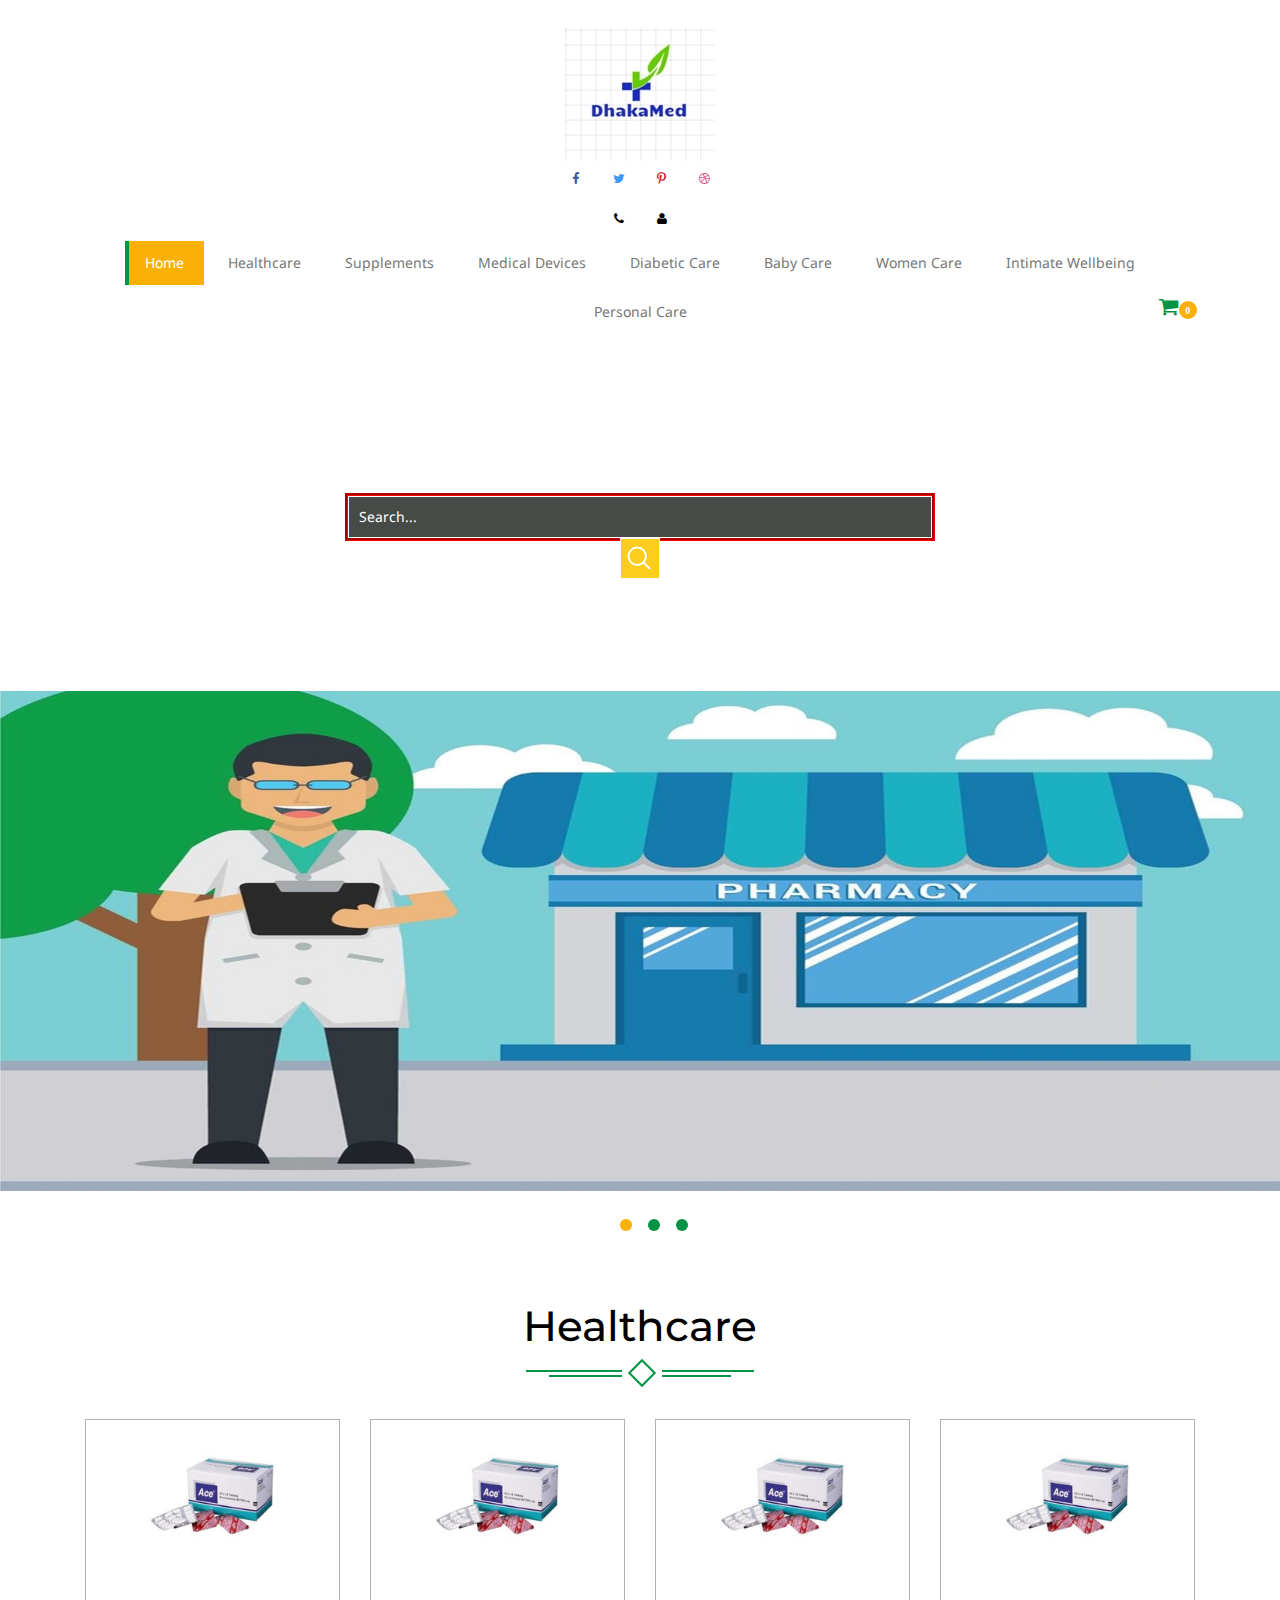
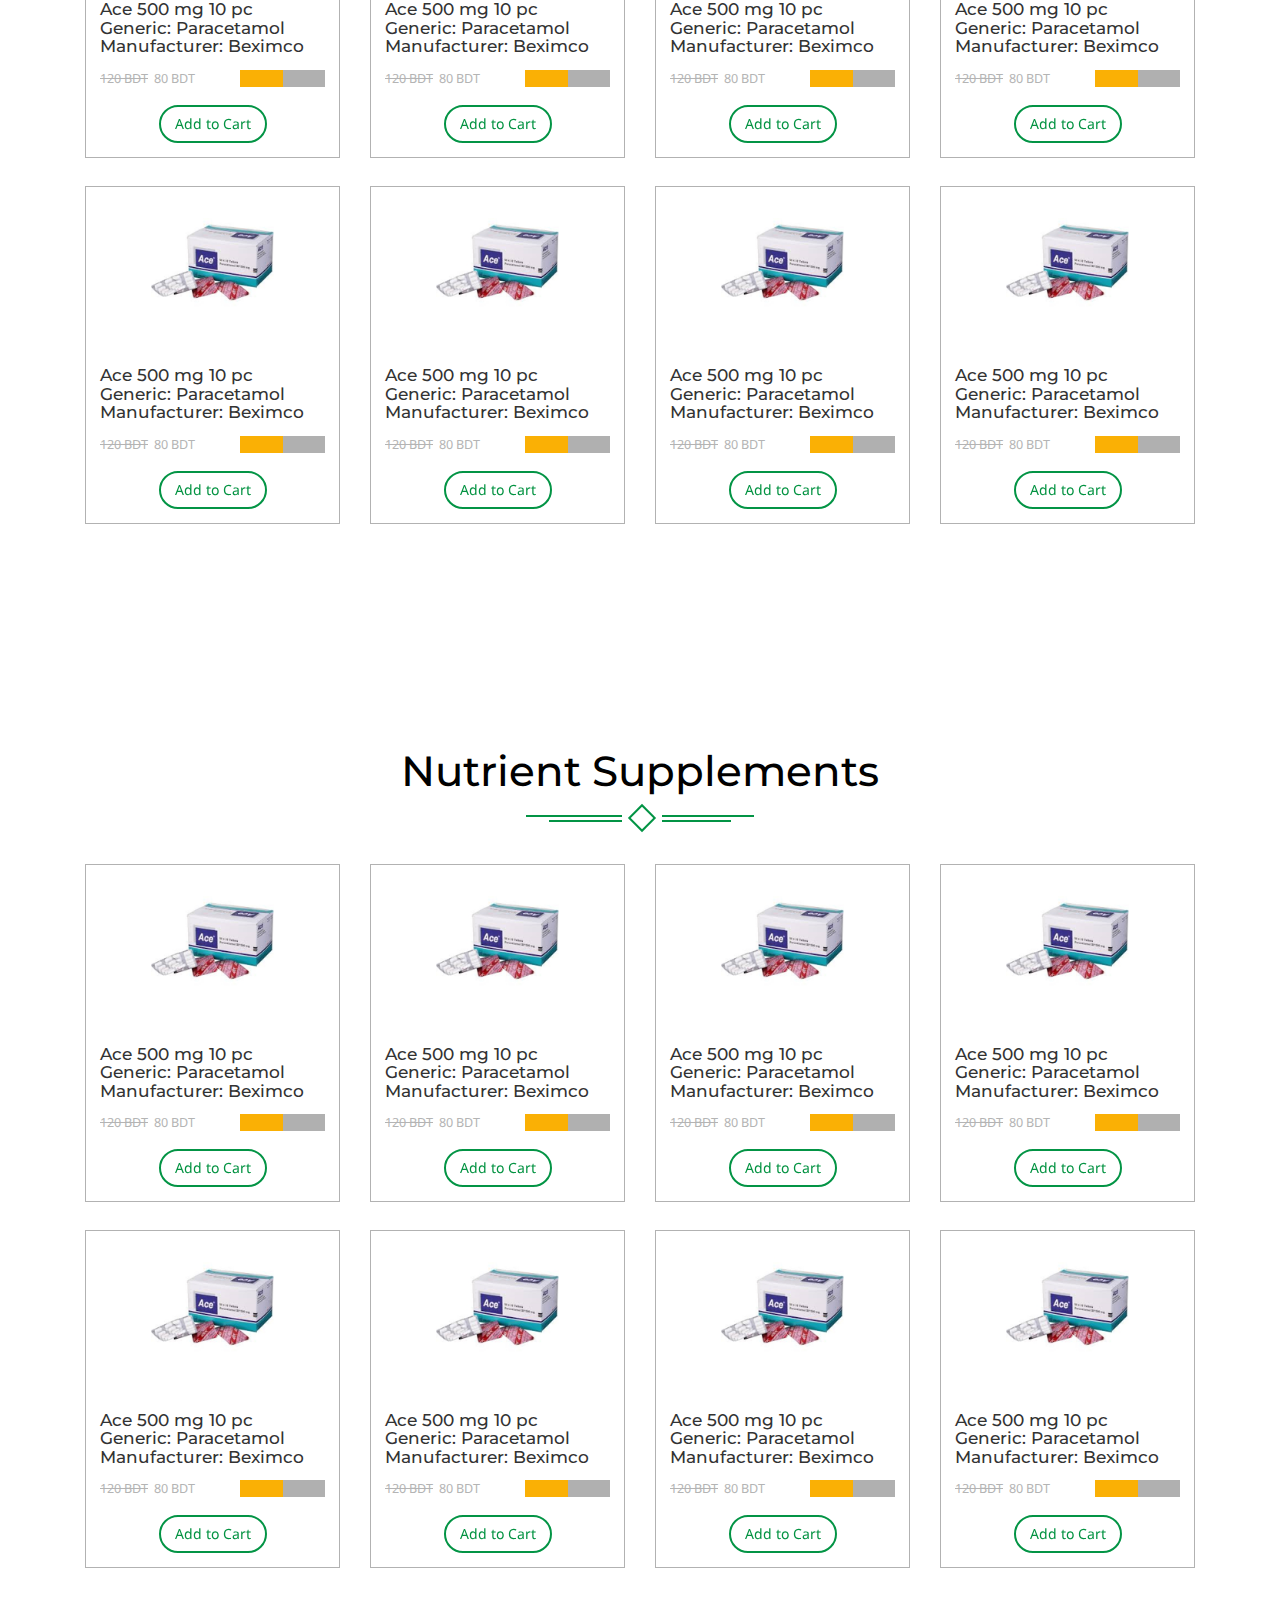
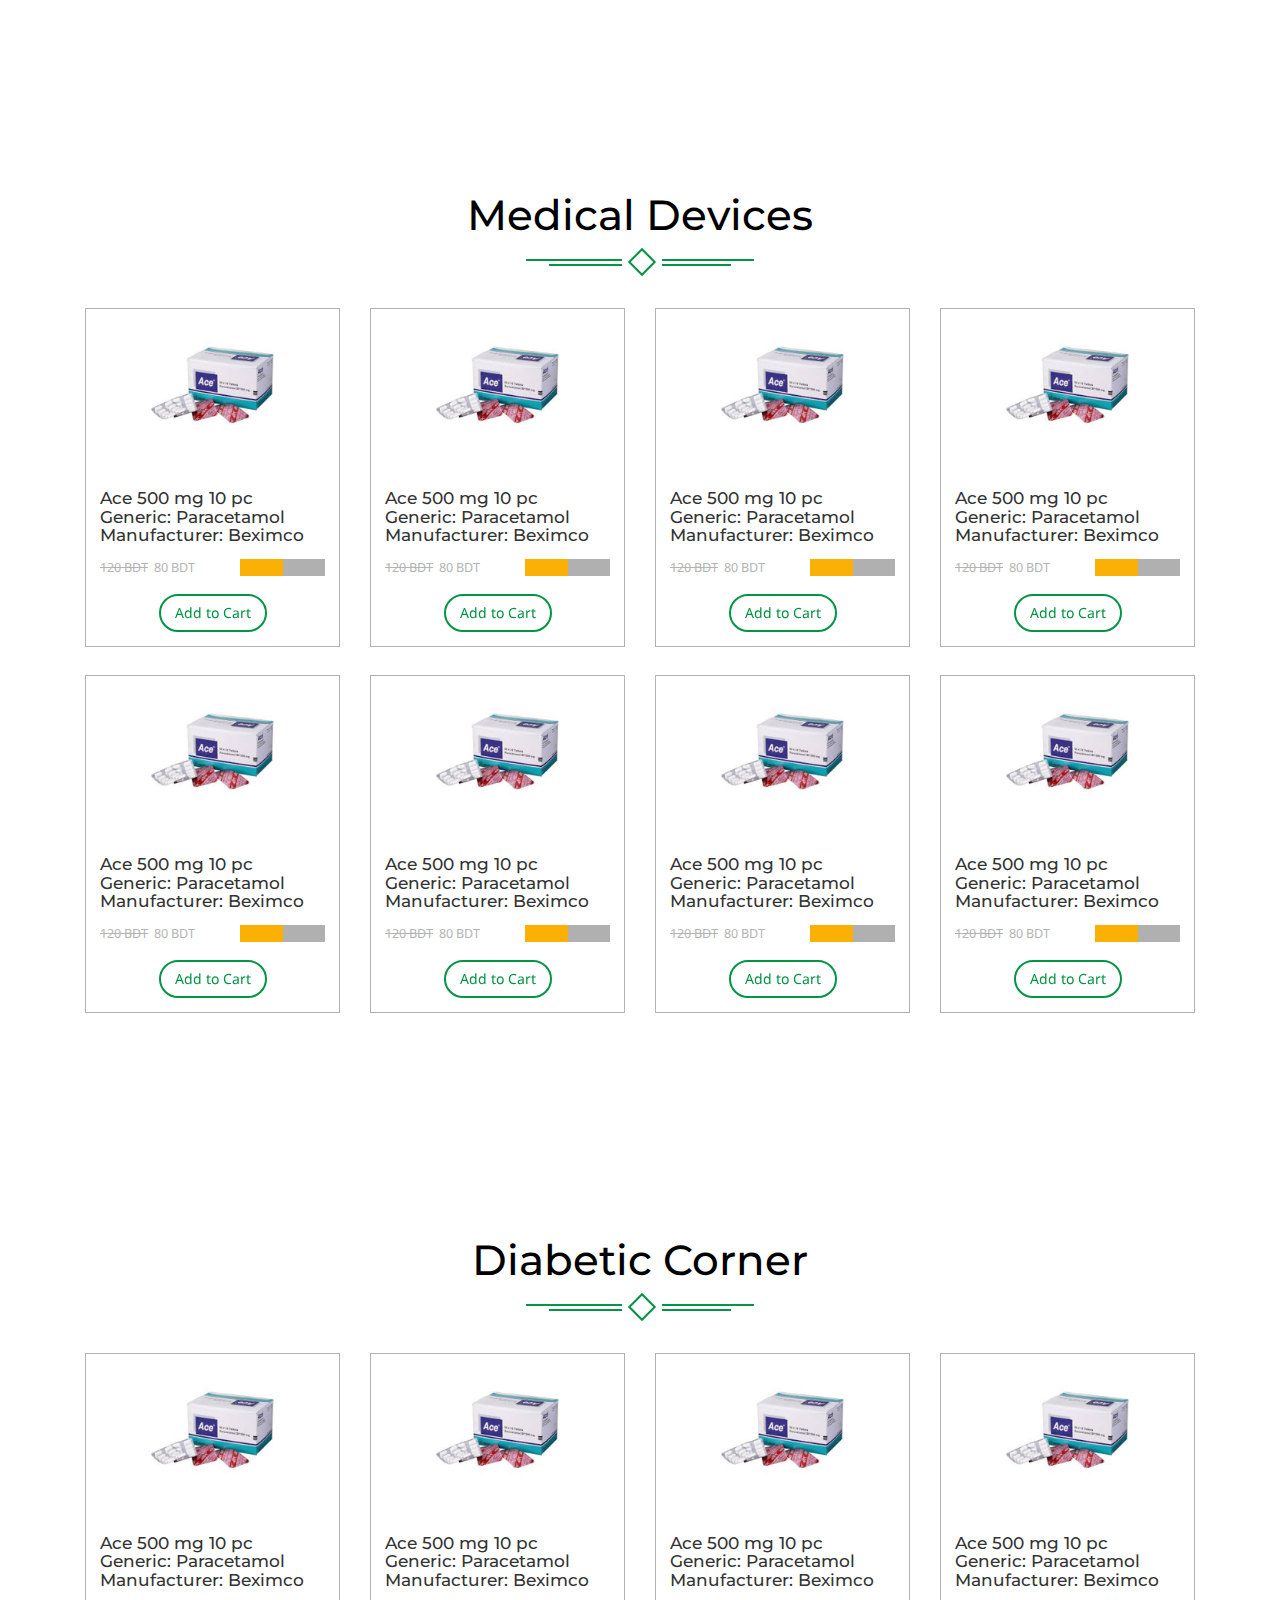
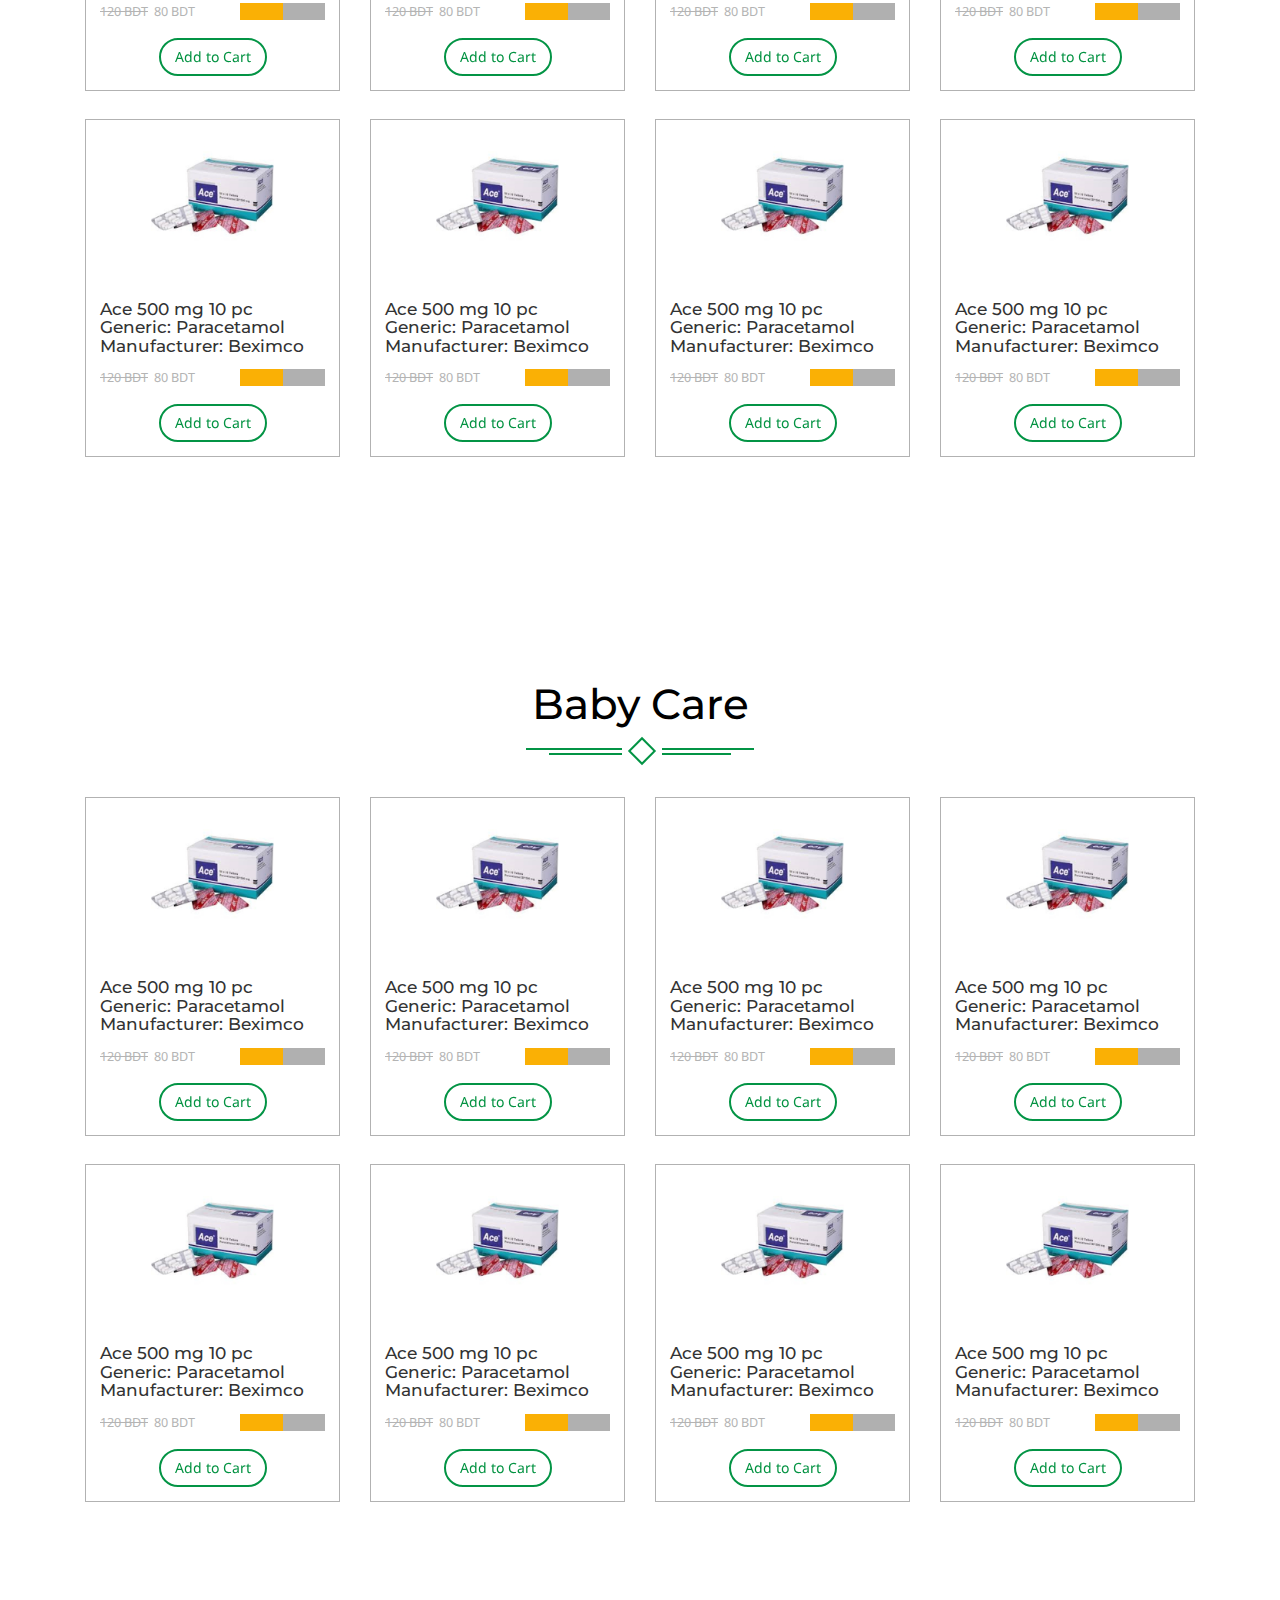
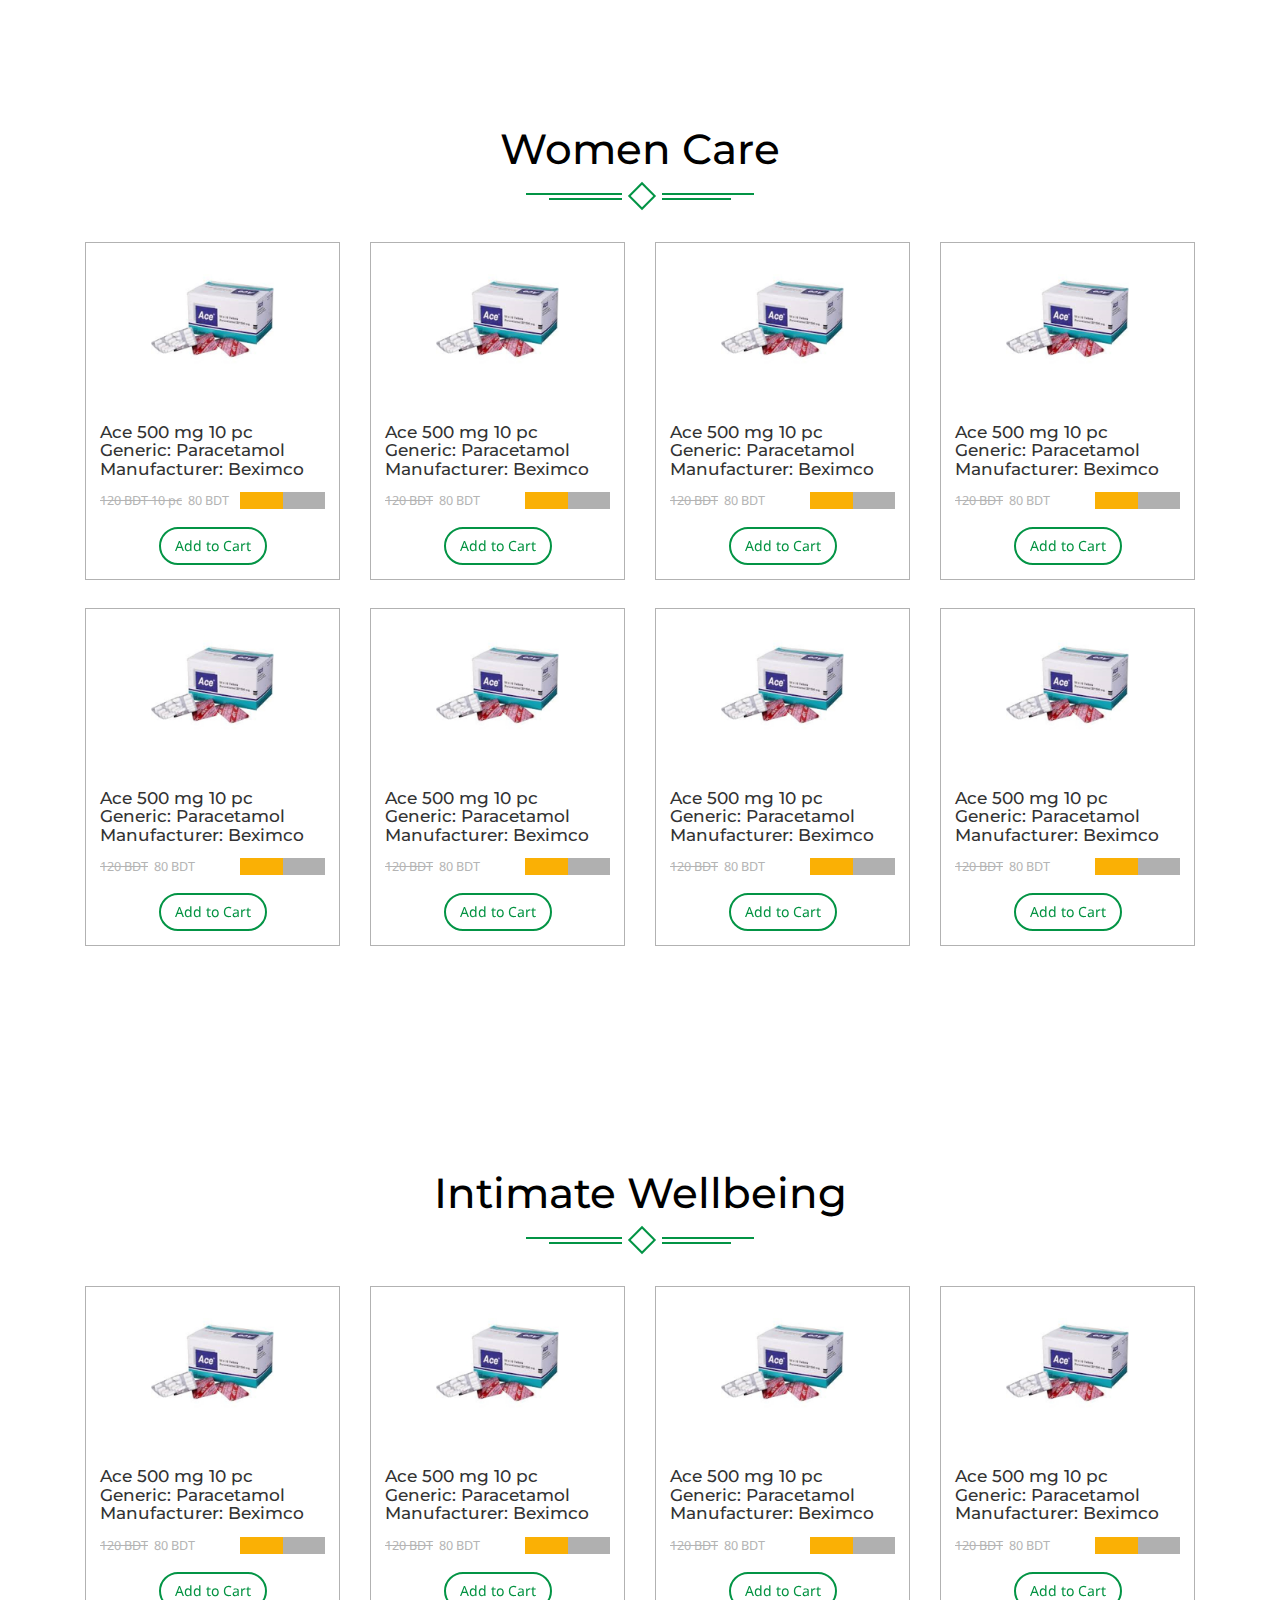
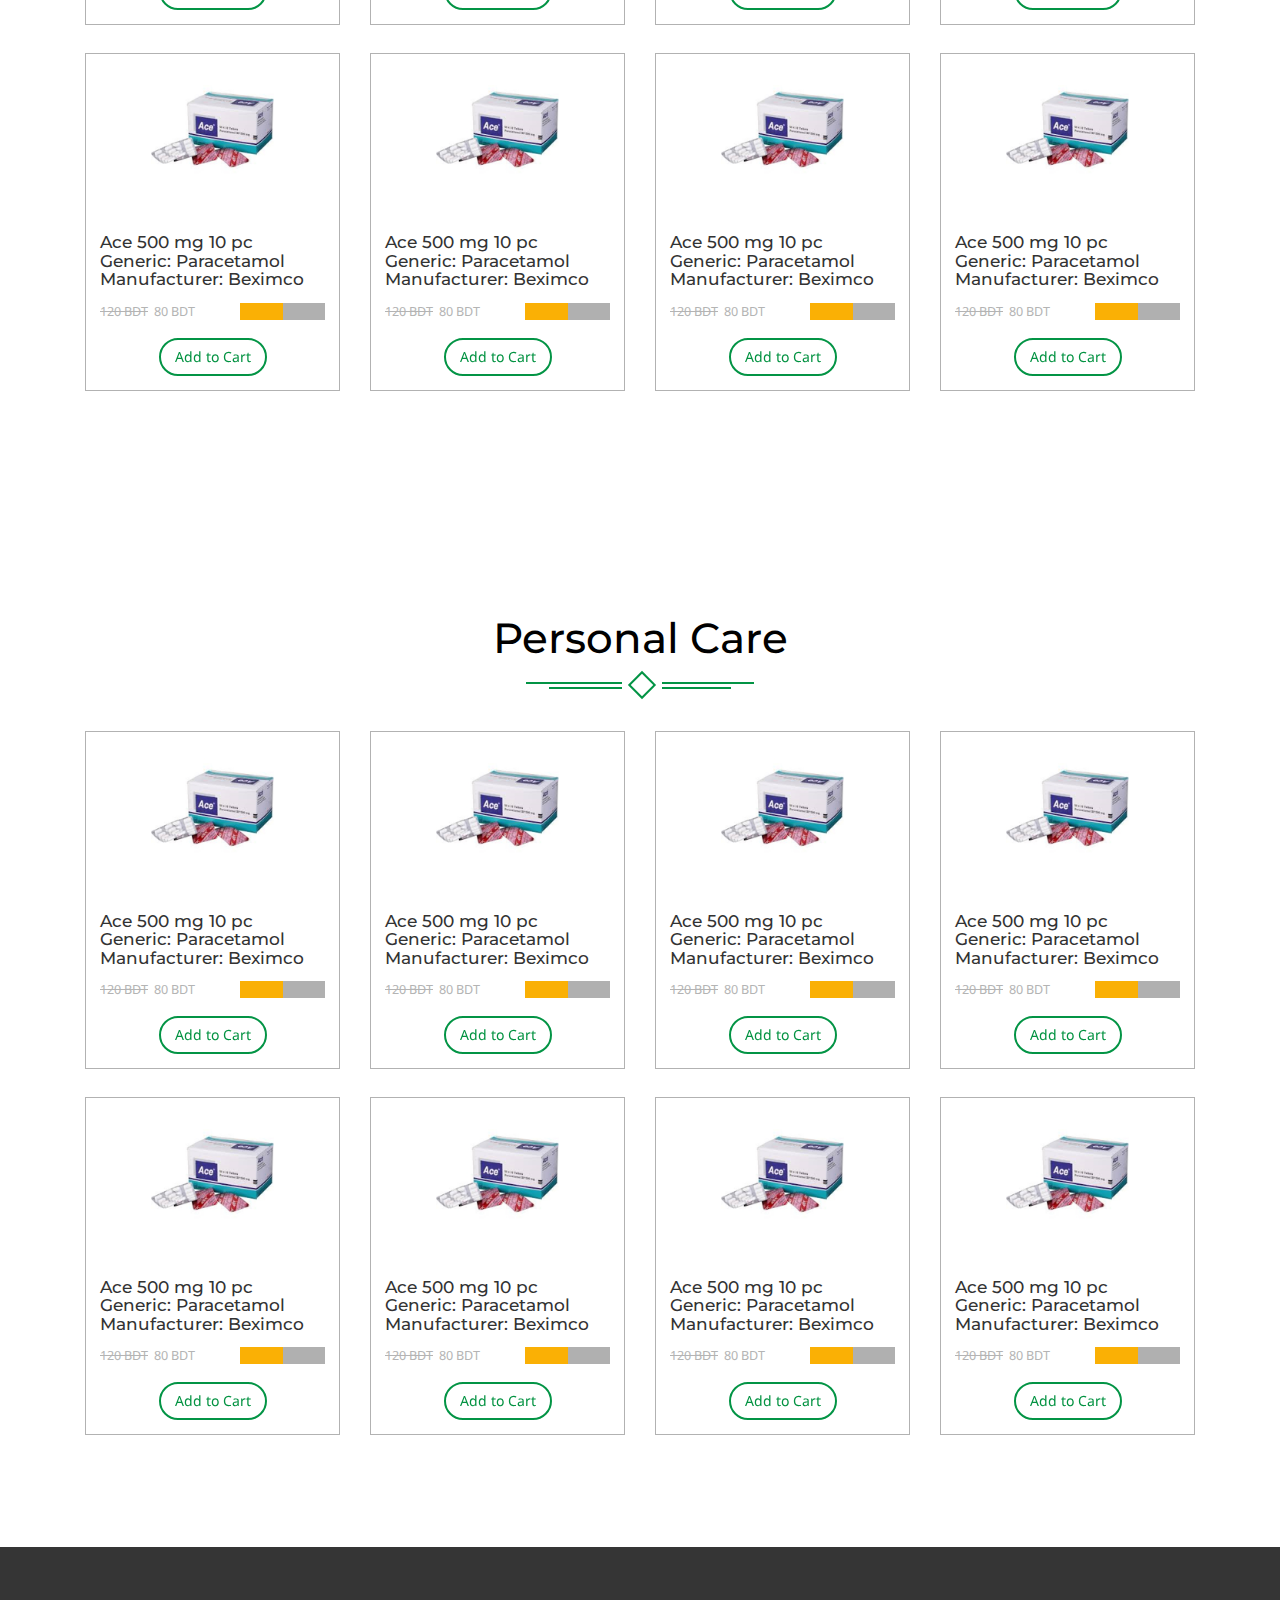
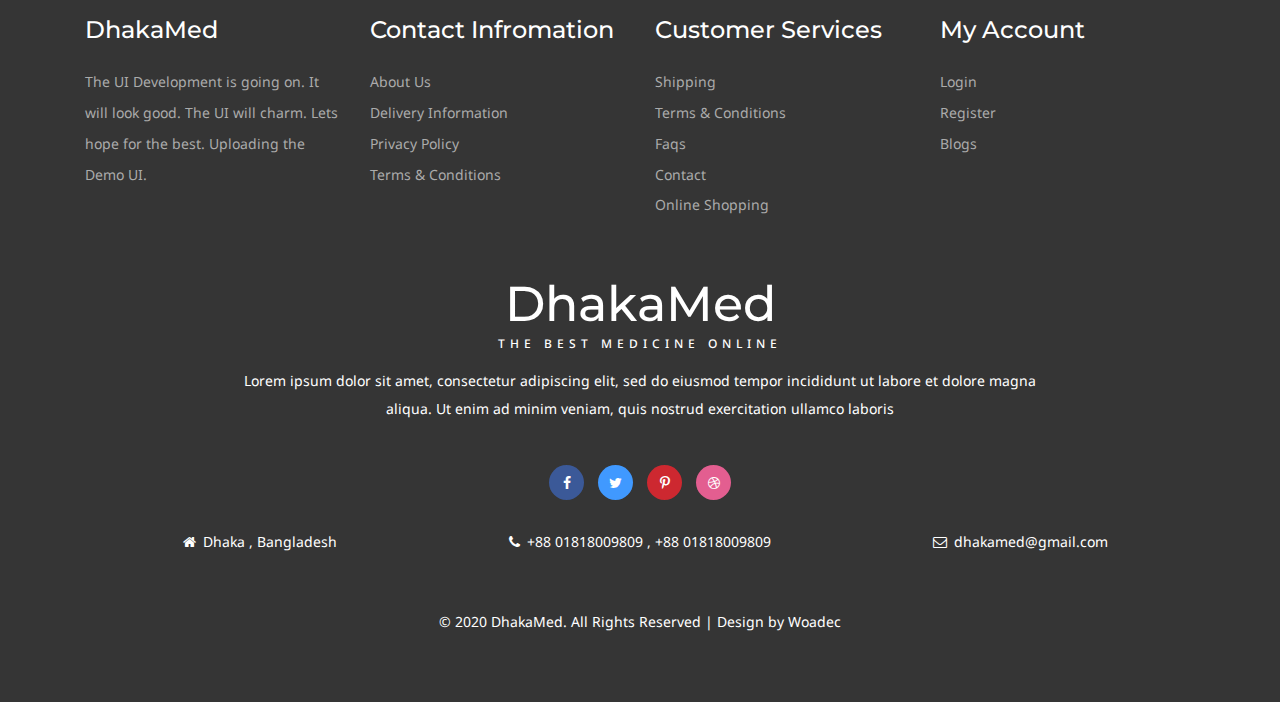
<file: index.html>
<!DOCTYPE html>
<html>
<head>
<title>DhakaMed | An Online Medicine Platform</title>
<!-- for-mobile-apps -->

<script type="application/x-javascript"> addEventListener("load", function() { setTimeout(hideURLbar, 0); }, false);
function hideURLbar(){ window.scrollTo(0,1); } </script>
<!-- //for-mobile-apps -->
<link href="css/bootstrap.css" rel='stylesheet' type='text/css' />
<!-- Custom Theme files -->
<link href="css/style.css" rel='stylesheet' type='text/css' />
<!-- js -->
   <script src="js/jquery-1.11.1.min.js"></script>
<!-- //js -->
<!-- start-smoth-scrolling -->
<script type="text/javascript" src="js/move-top.js"></script>
<script type="text/javascript" src="js/easing.js"></script>
<script type="text/javascript">
	jQuery(document).ready(function($) {
		$(".scroll").click(function(event){		
			event.preventDefault();
			$('html,body').animate({scrollTop:$(this.hash).offset().top},1000);
		});
	});
</script>
<!-- start-smoth-scrolling -->
<link href="css/font-awesome.css" rel="stylesheet"> 
<link href='//fonts.googleapis.com/css?family=Montserrat:400,700' rel='stylesheet' type='text/css'>
<link href='//fonts.googleapis.com/css?family=Noto+Sans:400,700' rel='stylesheet' type='text/css'>
<!--- start-rate---->
<script src="js/jstarbox.js"></script>
	<link rel="stylesheet" href="css/jstarbox.css" type="text/css" media="screen" charset="utf-8" />
		<script type="text/javascript">
			jQuery(function() {
			jQuery('.starbox').each(function() {
				var starbox = jQuery(this);
					starbox.starbox({
					average: starbox.attr('data-start-value'),
					changeable: starbox.hasClass('unchangeable') ? false : starbox.hasClass('clickonce') ? 'once' : true,
					ghosting: starbox.hasClass('ghosting'),
					autoUpdateAverage: starbox.hasClass('autoupdate'),
					buttons: starbox.hasClass('smooth') ? false : starbox.attr('data-button-count') || 5,
					stars: starbox.attr('data-star-count') || 5
					}).bind('starbox-value-changed', function(event, value) {
					if(starbox.hasClass('random')) {
					var val = Math.random();
					starbox.next().text(' '+val);
					return val;
					} 
				})
			});
		});
		</script>
<!---//End-rate---->

<style>
.back {
 /*background-image: url("2.jpg");*/
 background-color:white;
 
}

</style>

</head>
<body>

<div class="header">

		<div class="container">
			
			<div class="logo" style="">
				<h1 ><a href="index.html"><img src="logo.jpg" alt="logo"><h1>
			</div>
			
			
			<div class="header-ri">
				<ul class="social-top">
					<li><a href="#" class="icon facebook"><i class="fa fa-facebook" aria-hidden="true"></i><span></span></a></li>
					<li><a href="#" class="icon twitter"><i class="fa fa-twitter" aria-hidden="true"></i><span></span></a></li>
					<li><a href="#" class="icon pinterest"><i class="fa fa-pinterest-p" aria-hidden="true"></i><span></span></a></li>
					<li><a href="#" class="icon dribbble"><i class="fa fa-dribbble" aria-hidden="true"></i><span></span></a></li>
				</ul>
<ul class="social-top">
					<li><a href="#" class=""><i class="" aria-hidden="true"></i><span></span></a></li>
					<li><a href="#" class="icon phone"><i class="fa fa-phone" aria-hidden="true"></i><span></span></a></li>
					<li><a href="#" class="icon user"><i class="fa fa-user" aria-hidden="true"></i><span></span></a></li>
					<li><a href="#" class=""><i class="" aria-hidden="true"></i><span></span></a></li>
				</ul>				
			</div>
		

				<div class="nav-top">
					<nav class="navbar navbar-default">
					
					<div class="navbar-header nav_2">
						<button type="button" class="navbar-toggle collapsed navbar-toggle1" data-toggle="collapse" data-target="#bs-megadropdown-tabs">
							<span class="sr-only">Toggle navigation</span>
							<span class="icon-bar"></span>
							<span class="icon-bar"></span>
							<span class="icon-bar"></span>
						</button>
						

					</div> 
					<div class="collapse navbar-collapse" id="bs-megadropdown-tabs">
						<ul class="nav navbar-nav ">
							<li class=" active"><a href="#" class="hyper "><span>Home</span></a></li>	
							
							
							
							<li><a href="#" class="hyper"> <span>Healthcare</span></a></li>
							<li><a href="#" class="hyper"><span>Supplements</span></a></li>
							<li><a href="#" class="hyper"><span>Medical Devices</span></a></li>
							<li><a href="#" class="hyper"><span>Diabetic Care</span></a></li>
							<li><a href="#" class="hyper"><span>Baby Care</span></a></li>
							<li><a href="#" class="hyper"><span>Women Care</span></a></li>
							<li><a href="#" class="hyper"><span>Intimate Wellbeing</span></a></li>
							<li><a href="#" class="hyper"><span>Personal Care</span></a></li>
						</ul>
					</div>
					</nav>
					 <div class="cart" >
					
						<span><span class="fa fa-shopping-cart my-cart-icon"><span class="badge badge-notify my-cart-badge"></span></span></span>
						
						
					</div>
					
					<div class="clearfix"></div>
				</div>
					
				</div>			
</div>
  <!---->
<div class="back">
    <div class="container">
		<div class="banner-info">
			<h3>DhakaMed Serves Quickly </h3>	
			<div class="search-form">
				<form action="#" method="post">
					<input type="text" placeholder="Search..." name="Search...">
					<input type="submit" value=" " >
				</form>
			</div>		
		</div>	
    </div>
</div>

    <script>window.jQuery || document.write('<script src="js/vendor/jquery-1.11.1.min.js"><\/script>')</script>
    <script src="js/jquery.vide.min.js"></script>
	<!-- Carousel
    ================================================== -->
    <div id="myCarousel" class="carousel slide" data-ride="carousel">
      <!-- Indicators -->
      <ol class="carousel-indicators">
        <li data-target="#myCarousel" data-slide-to="0" class="active"></li>
        <li data-target="#myCarousel" data-slide-to="1"></li>
        <li data-target="#myCarousel" data-slide-to="2"></li>
      </ol>
      <div class="carousel-inner" role="listbox">
        <div class="item active">
         <a href="kitchen.html"> <img class="first-slide" src="3.jpg" alt="First slide"></a>
       
        </div>
        <div class="item">
         <a href="care.html"> <img class="second-slide " src="3.jpg" alt="Second slide"></a>
         
        </div>
        <div class="item">
          <a href="hold.html"><img class="third-slide " src="3.jpg" alt="Third slide"></a>
          
        </div>
      </div>
    
    </div><!-- /.carousel -->

<!--content-->
<div class="product">
		<div class="container">
			<div class="spec ">
				<h3>Healthcare</h3>
				<div class="ser-t">
					<b></b>
					<span><i></i></span>
					<b class="line"></b>
				</div>
			</div>
				<div class=" con-w3l">
							<div class="col-md-3 pro-1">
								<div class="col-m">
								<a href="#" data-toggle="modal" data-target="#myModal1" class="offer-img">
										<img src="ace.jpg" class="img-responsive" alt="">
									</a>
									<div class="mid-1">
										<div class="women">
											<h6 >Ace 500 mg 10 pc</h6>
											<h6 >Generic: Paracetamol</h6>
											<h6>Manufacturer: Beximco</h6>
											
										</div>
										<div class="mid-2">
											<p ><label>120 BDT</label><em class="item_price">80 BDT</em></p>
											  <div class="block">
												<div class="starbox small ghosting"> </div>
											</div>
											<div class="clearfix"></div>
										</div>
											<div class="add add-2">
										   <button class="btn btn-danger my-cart-btn my-cart-b" data-id="1" data-name="product 1" data-summary="summary 1" data-price="6.00" data-quantity="1" data-image="images/of16.png">Add to Cart</button>
										</div>
									</div>
								</div>
							</div>
							
							<div class="col-md-3 pro-1">
								<div class="col-m">
								<a href="#" data-toggle="modal" data-target="#myModal1" class="offer-img">
										<img src="ace.jpg" class="img-responsive" alt="">
									</a>
									<div class="mid-1">
										<div class="women">
											<h6 >Ace 500 mg 10 pc</h6>
											<h6 >Generic: Paracetamol</h6>
											<h6>Manufacturer: Beximco</h6>
											
										</div>
										<div class="mid-2">
											<p ><label>120 BDT</label><em class="item_price">80 BDT</em></p>
											  <div class="block">
												<div class="starbox small ghosting"> </div>
											</div>
											<div class="clearfix"></div>
										</div>
											<div class="add add-2">
										   <button class="btn btn-danger my-cart-btn my-cart-b" data-id="1" data-name="product 1" data-summary="summary 1" data-price="6.00" data-quantity="1" data-image="images/of16.png">Add to Cart</button>
										</div>
									</div>
								</div>
							</div>
							
							
							<div class="col-md-3 pro-1">
								<div class="col-m">
								<a href="#" data-toggle="modal" data-target="#myModal1" class="offer-img">
										<img src="ace.jpg" class="img-responsive" alt="">
									</a>
									<div class="mid-1">
										<div class="women">
											<h6 >Ace 500 mg 10 pc</h6>
											<h6 >Generic: Paracetamol</h6>
											<h6>Manufacturer: Beximco</h6>
											
										</div>
										<div class="mid-2">
											<p ><label>120 BDT</label><em class="item_price">80 BDT</em></p>
											  <div class="block">
												<div class="starbox small ghosting"> </div>
											</div>
											<div class="clearfix"></div>
										</div>
											<div class="add add-2">
										   <button class="btn btn-danger my-cart-btn my-cart-b" data-id="1" data-name="product 1" data-summary="summary 1" data-price="6.00" data-quantity="1" data-image="images/of16.png">Add to Cart</button>
										</div>
									</div>
								</div>
							</div>
							
							
							<div class="col-md-3 pro-1">
								<div class="col-m">
								<a href="#" data-toggle="modal" data-target="#myModal1" class="offer-img">
										<img src="ace.jpg" class="img-responsive" alt="">
									</a>
									<div class="mid-1">
										<div class="women">
											<h6 >Ace 500 mg 10 pc</h6>
											<h6 >Generic: Paracetamol</h6>
											<h6>Manufacturer: Beximco</h6>
											
										</div>
										<div class="mid-2">
											<p ><label>120 BDT</label><em class="item_price">80 BDT</em></p>
											  <div class="block">
												<div class="starbox small ghosting"> </div>
											</div>
											<div class="clearfix"></div>
										</div>
											<div class="add add-2">
										   <button class="btn btn-danger my-cart-btn my-cart-b" data-id="1" data-name="product 1" data-summary="summary 1" data-price="6.00" data-quantity="1" data-image="images/of16.png">Add to Cart</button>
										</div>
									</div>
								</div>
							</div>
							
							<div class="col-md-3 pro-1">
								<div class="col-m">
								<a href="#" data-toggle="modal" data-target="#myModal1" class="offer-img">
										<img src="ace.jpg" class="img-responsive" alt="">
									</a>
									<div class="mid-1">
										<div class="women">
											<h6 >Ace 500 mg 10 pc</h6>
											<h6 >Generic: Paracetamol</h6>
											<h6>Manufacturer: Beximco</h6>
											
										</div>
										<div class="mid-2">
											<p ><label>120 BDT</label><em class="item_price">80 BDT</em></p>
											  <div class="block">
												<div class="starbox small ghosting"> </div>
											</div>
											<div class="clearfix"></div>
										</div>
											<div class="add add-2">
										   <button class="btn btn-danger my-cart-btn my-cart-b" data-id="1" data-name="product 1" data-summary="summary 1" data-price="6.00" data-quantity="1" data-image="images/of16.png">Add to Cart</button>
										</div>
									</div>
								</div>
							</div>
							
							<div class="col-md-3 pro-1">
								<div class="col-m">
								<a href="#" data-toggle="modal" data-target="#myModal1" class="offer-img">
										<img src="ace.jpg" class="img-responsive" alt="">
									</a>
									<div class="mid-1">
										<div class="women">
											<h6 >Ace 500 mg 10 pc</h6>
											<h6 >Generic: Paracetamol</h6>
											<h6>Manufacturer: Beximco</h6>
											
										</div>
										<div class="mid-2">
											<p ><label>120 BDT</label><em class="item_price">80 BDT</em></p>
											  <div class="block">
												<div class="starbox small ghosting"> </div>
											</div>
											<div class="clearfix"></div>
										</div>
											<div class="add add-2">
										   <button class="btn btn-danger my-cart-btn my-cart-b" data-id="1" data-name="product 1" data-summary="summary 1" data-price="6.00" data-quantity="1" data-image="images/of16.png">Add to Cart</button>
										</div>
									</div>
								</div>
							</div>
							
							<div class="col-md-3 pro-1">
								<div class="col-m">
								<a href="#" data-toggle="modal" data-target="#myModal1" class="offer-img">
										<img src="ace.jpg" class="img-responsive" alt="">
									</a>
									<div class="mid-1">
										<div class="women">
											<h6 >Ace 500 mg 10 pc</h6>
											<h6 >Generic: Paracetamol</h6>
											<h6>Manufacturer: Beximco</h6>
											
										</div>
										<div class="mid-2">
											<p ><label>120 BDT</label><em class="item_price">80 BDT</em></p>
											  <div class="block">
												<div class="starbox small ghosting"> </div>
											</div>
											<div class="clearfix"></div>
										</div>
											<div class="add add-2">
										   <button class="btn btn-danger my-cart-btn my-cart-b" data-id="1" data-name="product 1" data-summary="summary 1" data-price="6.00" data-quantity="1" data-image="images/of16.png">Add to Cart</button>
										</div>
									</div>
								</div>
							</div>
							
							<div class="col-md-3 pro-1">
								<div class="col-m">
								<a href="#" data-toggle="modal" data-target="#myModal1" class="offer-img">
										<img src="ace.jpg" class="img-responsive" alt="">
									</a>
									<div class="mid-1">
										<div class="women">
											<h6 >Ace 500 mg 10 pc</h6>
											<h6 >Generic: Paracetamol</h6>
											<h6>Manufacturer: Beximco</h6>
											
										</div>
										<div class="mid-2">
											<p ><label>120 BDT</label><em class="item_price">80 BDT</em></p>
											  <div class="block">
												<div class="starbox small ghosting"> </div>
											</div>
											<div class="clearfix"></div>
										</div>
											<div class="add add-2">
										   <button class="btn btn-danger my-cart-btn my-cart-b" data-id="1" data-name="product 1" data-summary="summary 1" data-price="6.00" data-quantity="1" data-image="images/of16.png">Add to Cart</button>
										</div>
									</div>
								</div>
							</div>
							
							
							
							
							
							
							
							
							<div class="clearfix"></div>
						 </div>
		</div>
	</div>



<!--content-->
	<div class="product">
		<div class="container">
			<div class="spec ">
				<h3>Nutrient Supplements</h3>
				<div class="ser-t">
					<b></b>
					<span><i></i></span>
					<b class="line"></b>
				</div>
			</div>
				<div class=" con-w3l">
				
							<div class="col-md-3 pro-1">
								<div class="col-m">
								<a href="#" data-toggle="modal" data-target="#myModal1" class="offer-img">
										<img src="ace.jpg" class="img-responsive" alt="">
									</a>
									<div class="mid-1">
										<div class="women">
											<h6 >Ace 500 mg 10 pc</h6>
											<h6 >Generic: Paracetamol</h6>
											<h6>Manufacturer: Beximco</h6>
											
										</div>
										<div class="mid-2">
											<p ><label>120 BDT</label><em class="item_price">80 BDT</em></p>
											  <div class="block">
												<div class="starbox small ghosting"> </div>
											</div>
											<div class="clearfix"></div>
										</div>
											<div class="add add-2">
										   <button class="btn btn-danger my-cart-btn my-cart-b" data-id="1" data-name="product 1" data-summary="summary 1" data-price="6.00" data-quantity="1" data-image="images/of16.png">Add to Cart</button>
										</div>
									</div>
								</div>
							</div>
							
							<div class="col-md-3 pro-1">
								<div class="col-m">
								<a href="#" data-toggle="modal" data-target="#myModal1" class="offer-img">
										<img src="ace.jpg" class="img-responsive" alt="">
									</a>
									<div class="mid-1">
										<div class="women">
											<h6 >Ace 500 mg 10 pc</h6>
											<h6 >Generic: Paracetamol</h6>
											<h6>Manufacturer: Beximco</h6>
											
										</div>
										<div class="mid-2">
											<p ><label>120 BDT</label><em class="item_price">80 BDT</em></p>
											  <div class="block">
												<div class="starbox small ghosting"> </div>
											</div>
											<div class="clearfix"></div>
										</div>
											<div class="add add-2">
										   <button class="btn btn-danger my-cart-btn my-cart-b" data-id="1" data-name="product 1" data-summary="summary 1" data-price="6.00" data-quantity="1" data-image="images/of16.png">Add to Cart</button>
										</div>
									</div>
								</div>
							</div>
							
							
							<div class="col-md-3 pro-1">
								<div class="col-m">
								<a href="#" data-toggle="modal" data-target="#myModal1" class="offer-img">
										<img src="ace.jpg" class="img-responsive" alt="">
									</a>
									<div class="mid-1">
										<div class="women">
											<h6 >Ace 500 mg 10 pc</h6>
											<h6 >Generic: Paracetamol</h6>
											<h6>Manufacturer: Beximco</h6>
											
										</div>
										<div class="mid-2">
											<p ><label>120 BDT</label><em class="item_price">80 BDT</em></p>
											  <div class="block">
												<div class="starbox small ghosting"> </div>
											</div>
											<div class="clearfix"></div>
										</div>
											<div class="add add-2">
										   <button class="btn btn-danger my-cart-btn my-cart-b" data-id="1" data-name="product 1" data-summary="summary 1" data-price="6.00" data-quantity="1" data-image="images/of16.png">Add to Cart</button>
										</div>
									</div>
								</div>
							</div>
							
							
							<div class="col-md-3 pro-1">
								<div class="col-m">
								<a href="#" data-toggle="modal" data-target="#myModal1" class="offer-img">
										<img src="ace.jpg" class="img-responsive" alt="">
									</a>
									<div class="mid-1">
										<div class="women">
											<h6 >Ace 500 mg 10 pc</h6>
											<h6 >Generic: Paracetamol</h6>
											<h6>Manufacturer: Beximco</h6>
											
										</div>
										<div class="mid-2">
											<p ><label>120 BDT</label><em class="item_price">80 BDT</em></p>
											  <div class="block">
												<div class="starbox small ghosting"> </div>
											</div>
											<div class="clearfix"></div>
										</div>
											<div class="add add-2">
										   <button class="btn btn-danger my-cart-btn my-cart-b" data-id="1" data-name="product 1" data-summary="summary 1" data-price="6.00" data-quantity="1" data-image="images/of16.png">Add to Cart</button>
										</div>
									</div>
								</div>
							</div>
							
							<div class="col-md-3 pro-1">
								<div class="col-m">
								<a href="#" data-toggle="modal" data-target="#myModal1" class="offer-img">
										<img src="ace.jpg" class="img-responsive" alt="">
									</a>
									<div class="mid-1">
										<div class="women">
											<h6 >Ace 500 mg 10 pc</h6>
											<h6 >Generic: Paracetamol</h6>
											<h6>Manufacturer: Beximco</h6>
											
										</div>
										<div class="mid-2">
											<p ><label>120 BDT</label><em class="item_price">80 BDT</em></p>
											  <div class="block">
												<div class="starbox small ghosting"> </div>
											</div>
											<div class="clearfix"></div>
										</div>
											<div class="add add-2">
										   <button class="btn btn-danger my-cart-btn my-cart-b" data-id="1" data-name="product 1" data-summary="summary 1" data-price="6.00" data-quantity="1" data-image="images/of16.png">Add to Cart</button>
										</div>
									</div>
								</div>
							</div>
							
							<div class="col-md-3 pro-1">
								<div class="col-m">
								<a href="#" data-toggle="modal" data-target="#myModal1" class="offer-img">
										<img src="ace.jpg" class="img-responsive" alt="">
									</a>
									<div class="mid-1">
										<div class="women">
											<h6 >Ace 500 mg 10 pc</h6>
											<h6 >Generic: Paracetamol</h6>
											<h6>Manufacturer: Beximco</h6>
											
										</div>
										<div class="mid-2">
											<p ><label>120 BDT</label><em class="item_price">80 BDT</em></p>
											  <div class="block">
												<div class="starbox small ghosting"> </div>
											</div>
											<div class="clearfix"></div>
										</div>
											<div class="add add-2">
										   <button class="btn btn-danger my-cart-btn my-cart-b" data-id="1" data-name="product 1" data-summary="summary 1" data-price="6.00" data-quantity="1" data-image="images/of16.png">Add to Cart</button>
										</div>
									</div>
								</div>
							</div>
							
							<div class="col-md-3 pro-1">
								<div class="col-m">
								<a href="#" data-toggle="modal" data-target="#myModal1" class="offer-img">
										<img src="ace.jpg" class="img-responsive" alt="">
									</a>
									<div class="mid-1">
										<div class="women">
											<h6 >Ace 500 mg 10 pc</h6>
											<h6 >Generic: Paracetamol</h6>
											<h6>Manufacturer: Beximco</h6>
											
										</div>
										<div class="mid-2">
											<p ><label>120 BDT</label><em class="item_price">80 BDT</em></p>
											  <div class="block">
												<div class="starbox small ghosting"> </div>
											</div>
											<div class="clearfix"></div>
										</div>
											<div class="add add-2">
										   <button class="btn btn-danger my-cart-btn my-cart-b" data-id="1" data-name="product 1" data-summary="summary 1" data-price="6.00" data-quantity="1" data-image="images/of16.png">Add to Cart</button>
										</div>
									</div>
								</div>
							</div>
							
							<div class="col-md-3 pro-1">
								<div class="col-m">
								<a href="#" data-toggle="modal" data-target="#myModal1" class="offer-img">
										<img src="ace.jpg" class="img-responsive" alt="">
									</a>
									<div class="mid-1">
										<div class="women">
											<h6 >Ace 500 mg 10 pc</h6>
											<h6 >Generic: Paracetamol</h6>
											<h6>Manufacturer: Beximco</h6>
											
										</div>
										<div class="mid-2">
											<p ><label>120 BDT</label><em class="item_price">80 BDT</em></p>
											  <div class="block">
												<div class="starbox small ghosting"> </div>
											</div>
											<div class="clearfix"></div>
										</div>
											<div class="add add-2">
										   <button class="btn btn-danger my-cart-btn my-cart-b" data-id="1" data-name="product 1" data-summary="summary 1" data-price="6.00" data-quantity="1" data-image="images/of16.png">Add to Cart</button>
										</div>
									</div>
								</div>
							</div>
							
							
							
							
							
							
							
							
							<div class="clearfix"></div>
					
						 </div>
		</div>
	</div>
	
	
	
	
	
	<!--content-->
	<div class="product">
		<div class="container">
			<div class="spec ">
				<h3>Medical Devices</h3>
				<div class="ser-t">
					<b></b>
					<span><i></i></span>
					<b class="line"></b>
				</div>
			</div>
				<div class=" con-w3l">
				
							<div class="col-md-3 pro-1">
								<div class="col-m">
								<a href="#" data-toggle="modal" data-target="#myModal1" class="offer-img">
										<img src="ace.jpg" class="img-responsive" alt="">
									</a>
									<div class="mid-1">
										<div class="women">
											<h6 >Ace 500 mg 10 pc</h6>
											<h6 >Generic: Paracetamol</h6>
											<h6>Manufacturer: Beximco</h6>
											
										</div>
										<div class="mid-2">
											<p ><label>120 BDT</label><em class="item_price">80 BDT</em></p>
											  <div class="block">
												<div class="starbox small ghosting"> </div>
											</div>
											<div class="clearfix"></div>
										</div>
											<div class="add add-2">
										   <button class="btn btn-danger my-cart-btn my-cart-b" data-id="1" data-name="product 1" data-summary="summary 1" data-price="6.00" data-quantity="1" data-image="images/of16.png">Add to Cart</button>
										</div>
									</div>
								</div>
							</div>
							
							<div class="col-md-3 pro-1">
								<div class="col-m">
								<a href="#" data-toggle="modal" data-target="#myModal1" class="offer-img">
										<img src="ace.jpg" class="img-responsive" alt="">
									</a>
									<div class="mid-1">
										<div class="women">
											<h6 >Ace 500 mg 10 pc</h6>
											<h6 >Generic: Paracetamol</h6>
											<h6>Manufacturer: Beximco</h6>
											
										</div>
										<div class="mid-2">
											<p ><label>120 BDT</label><em class="item_price">80 BDT</em></p>
											  <div class="block">
												<div class="starbox small ghosting"> </div>
											</div>
											<div class="clearfix"></div>
										</div>
											<div class="add add-2">
										   <button class="btn btn-danger my-cart-btn my-cart-b" data-id="1" data-name="product 1" data-summary="summary 1" data-price="6.00" data-quantity="1" data-image="images/of16.png">Add to Cart</button>
										</div>
									</div>
								</div>
							</div>
							
							
							<div class="col-md-3 pro-1">
								<div class="col-m">
								<a href="#" data-toggle="modal" data-target="#myModal1" class="offer-img">
										<img src="ace.jpg" class="img-responsive" alt="">
									</a>
									<div class="mid-1">
										<div class="women">
											<h6 >Ace 500 mg 10 pc</h6>
											<h6 >Generic: Paracetamol</h6>
											<h6>Manufacturer: Beximco</h6>
											
										</div>
										<div class="mid-2">
											<p ><label>120 BDT</label><em class="item_price">80 BDT</em></p>
											  <div class="block">
												<div class="starbox small ghosting"> </div>
											</div>
											<div class="clearfix"></div>
										</div>
											<div class="add add-2">
										   <button class="btn btn-danger my-cart-btn my-cart-b" data-id="1" data-name="product 1" data-summary="summary 1" data-price="6.00" data-quantity="1" data-image="images/of16.png">Add to Cart</button>
										</div>
									</div>
								</div>
							</div>
							
							
							<div class="col-md-3 pro-1">
								<div class="col-m">
								<a href="#" data-toggle="modal" data-target="#myModal1" class="offer-img">
										<img src="ace.jpg" class="img-responsive" alt="">
									</a>
									<div class="mid-1">
										<div class="women">
											<h6 >Ace 500 mg 10 pc</h6>
											<h6 >Generic: Paracetamol</h6>
											<h6>Manufacturer: Beximco</h6>
											
										</div>
										<div class="mid-2">
											<p ><label>120 BDT</label><em class="item_price">80 BDT</em></p>
											  <div class="block">
												<div class="starbox small ghosting"> </div>
											</div>
											<div class="clearfix"></div>
										</div>
											<div class="add add-2">
										   <button class="btn btn-danger my-cart-btn my-cart-b" data-id="1" data-name="product 1" data-summary="summary 1" data-price="6.00" data-quantity="1" data-image="images/of16.png">Add to Cart</button>
										</div>
									</div>
								</div>
							</div>
							
							<div class="col-md-3 pro-1">
								<div class="col-m">
								<a href="#" data-toggle="modal" data-target="#myModal1" class="offer-img">
										<img src="ace.jpg" class="img-responsive" alt="">
									</a>
									<div class="mid-1">
										<div class="women">
											<h6 >Ace 500 mg 10 pc</h6>
											<h6 >Generic: Paracetamol</h6>
											<h6>Manufacturer: Beximco</h6>
											
										</div>
										<div class="mid-2">
											<p ><label>120 BDT</label><em class="item_price">80 BDT</em></p>
											  <div class="block">
												<div class="starbox small ghosting"> </div>
											</div>
											<div class="clearfix"></div>
										</div>
											<div class="add add-2">
										   <button class="btn btn-danger my-cart-btn my-cart-b" data-id="1" data-name="product 1" data-summary="summary 1" data-price="6.00" data-quantity="1" data-image="images/of16.png">Add to Cart</button>
										</div>
									</div>
								</div>
							</div>
							
							<div class="col-md-3 pro-1">
								<div class="col-m">
								<a href="#" data-toggle="modal" data-target="#myModal1" class="offer-img">
										<img src="ace.jpg" class="img-responsive" alt="">
									</a>
									<div class="mid-1">
										<div class="women">
											<h6 >Ace 500 mg 10 pc</h6>
											<h6 >Generic: Paracetamol</h6>
											<h6>Manufacturer: Beximco</h6>
											
										</div>
										<div class="mid-2">
											<p ><label>120 BDT</label><em class="item_price">80 BDT</em></p>
											  <div class="block">
												<div class="starbox small ghosting"> </div>
											</div>
											<div class="clearfix"></div>
										</div>
											<div class="add add-2">
										   <button class="btn btn-danger my-cart-btn my-cart-b" data-id="1" data-name="product 1" data-summary="summary 1" data-price="6.00" data-quantity="1" data-image="images/of16.png">Add to Cart</button>
										</div>
									</div>
								</div>
							</div>
							
							<div class="col-md-3 pro-1">
								<div class="col-m">
								<a href="#" data-toggle="modal" data-target="#myModal1" class="offer-img">
										<img src="ace.jpg" class="img-responsive" alt="">
									</a>
									<div class="mid-1">
										<div class="women">
											<h6 >Ace 500 mg 10 pc</h6>
											<h6 >Generic: Paracetamol</h6>
											<h6>Manufacturer: Beximco</h6>
											
										</div>
										<div class="mid-2">
											<p ><label>120 BDT</label><em class="item_price">80 BDT</em></p>
											  <div class="block">
												<div class="starbox small ghosting"> </div>
											</div>
											<div class="clearfix"></div>
										</div>
											<div class="add add-2">
										   <button class="btn btn-danger my-cart-btn my-cart-b" data-id="1" data-name="product 1" data-summary="summary 1" data-price="6.00" data-quantity="1" data-image="images/of16.png">Add to Cart</button>
										</div>
									</div>
								</div>
							</div>
							
							<div class="col-md-3 pro-1">
								<div class="col-m">
								<a href="#" data-toggle="modal" data-target="#myModal1" class="offer-img">
										<img src="ace.jpg" class="img-responsive" alt="">
									</a>
									<div class="mid-1">
										<div class="women">
											<h6 >Ace 500 mg 10 pc</h6>
											<h6 >Generic: Paracetamol</h6>
											<h6>Manufacturer: Beximco</h6>
											
										</div>
										<div class="mid-2">
											<p ><label>120 BDT</label><em class="item_price">80 BDT</em></p>
											  <div class="block">
												<div class="starbox small ghosting"> </div>
											</div>
											<div class="clearfix"></div>
										</div>
											<div class="add add-2">
										   <button class="btn btn-danger my-cart-btn my-cart-b" data-id="1" data-name="product 1" data-summary="summary 1" data-price="6.00" data-quantity="1" data-image="images/of16.png">Add to Cart</button>
										</div>
									</div>
								</div>
							</div>
							
							
							
							
							
							
							
							
							<div class="clearfix"></div>
					
						 </div>
		</div>
	</div>
	
	
	
	
	
	
	<!--content-->
	<div class="product">
		<div class="container">
			<div class="spec ">
				<h3>Diabetic Corner</h3>
				<div class="ser-t">
					<b></b>
					<span><i></i></span>
					<b class="line"></b>
				</div>
			</div>
				<div class=" con-w3l">
				
							<div class="col-md-3 pro-1">
								<div class="col-m">
								<a href="#" data-toggle="modal" data-target="#myModal1" class="offer-img">
										<img src="ace.jpg" class="img-responsive" alt="">
									</a>
									<div class="mid-1">
										<div class="women">
											<h6 >Ace 500 mg 10 pc</h6>
											<h6 >Generic: Paracetamol</h6>
											<h6>Manufacturer: Beximco</h6>
											
										</div>
										<div class="mid-2">
											<p ><label>120 BDT</label><em class="item_price">80 BDT</em></p>
											  <div class="block">
												<div class="starbox small ghosting"> </div>
											</div>
											<div class="clearfix"></div>
										</div>
											<div class="add add-2">
										   <button class="btn btn-danger my-cart-btn my-cart-b" data-id="1" data-name="product 1" data-summary="summary 1" data-price="6.00" data-quantity="1" data-image="images/of16.png">Add to Cart</button>
										</div>
									</div>
								</div>
							</div>
							
							<div class="col-md-3 pro-1">
								<div class="col-m">
								<a href="#" data-toggle="modal" data-target="#myModal1" class="offer-img">
										<img src="ace.jpg" class="img-responsive" alt="">
									</a>
									<div class="mid-1">
										<div class="women">
											<h6 >Ace 500 mg 10 pc</h6>
											<h6 >Generic: Paracetamol</h6>
											<h6>Manufacturer: Beximco</h6>
											
										</div>
										<div class="mid-2">
											<p ><label>120 BDT</label><em class="item_price">80 BDT</em></p>
											  <div class="block">
												<div class="starbox small ghosting"> </div>
											</div>
											<div class="clearfix"></div>
										</div>
											<div class="add add-2">
										   <button class="btn btn-danger my-cart-btn my-cart-b" data-id="1" data-name="product 1" data-summary="summary 1" data-price="6.00" data-quantity="1" data-image="images/of16.png">Add to Cart</button>
										</div>
									</div>
								</div>
							</div>
							
							
							<div class="col-md-3 pro-1">
								<div class="col-m">
								<a href="#" data-toggle="modal" data-target="#myModal1" class="offer-img">
										<img src="ace.jpg" class="img-responsive" alt="">
									</a>
									<div class="mid-1">
										<div class="women">
											<h6 >Ace 500 mg 10 pc</h6>
											<h6 >Generic: Paracetamol</h6>
											<h6>Manufacturer: Beximco</h6>
											
										</div>
										<div class="mid-2">
											<p ><label>120 BDT</label><em class="item_price">80 BDT</em></p>
											  <div class="block">
												<div class="starbox small ghosting"> </div>
											</div>
											<div class="clearfix"></div>
										</div>
											<div class="add add-2">
										   <button class="btn btn-danger my-cart-btn my-cart-b" data-id="1" data-name="product 1" data-summary="summary 1" data-price="6.00" data-quantity="1" data-image="images/of16.png">Add to Cart</button>
										</div>
									</div>
								</div>
							</div>
							
							
							<div class="col-md-3 pro-1">
								<div class="col-m">
								<a href="#" data-toggle="modal" data-target="#myModal1" class="offer-img">
										<img src="ace.jpg" class="img-responsive" alt="">
									</a>
									<div class="mid-1">
										<div class="women">
											<h6 >Ace 500 mg 10 pc</h6>
											<h6 >Generic: Paracetamol</h6>
											<h6>Manufacturer: Beximco</h6>
											
										</div>
										<div class="mid-2">
											<p ><label>120 BDT</label><em class="item_price">80 BDT</em></p>
											  <div class="block">
												<div class="starbox small ghosting"> </div>
											</div>
											<div class="clearfix"></div>
										</div>
											<div class="add add-2">
										   <button class="btn btn-danger my-cart-btn my-cart-b" data-id="1" data-name="product 1" data-summary="summary 1" data-price="6.00" data-quantity="1" data-image="images/of16.png">Add to Cart</button>
										</div>
									</div>
								</div>
							</div>
							
							<div class="col-md-3 pro-1">
								<div class="col-m">
								<a href="#" data-toggle="modal" data-target="#myModal1" class="offer-img">
										<img src="ace.jpg" class="img-responsive" alt="">
									</a>
									<div class="mid-1">
										<div class="women">
											<h6 >Ace 500 mg 10 pc</h6>
											<h6 >Generic: Paracetamol</h6>
											<h6>Manufacturer: Beximco</h6>
											
										</div>
										<div class="mid-2">
											<p ><label>120 BDT</label><em class="item_price">80 BDT</em></p>
											  <div class="block">
												<div class="starbox small ghosting"> </div>
											</div>
											<div class="clearfix"></div>
										</div>
											<div class="add add-2">
										   <button class="btn btn-danger my-cart-btn my-cart-b" data-id="1" data-name="product 1" data-summary="summary 1" data-price="6.00" data-quantity="1" data-image="images/of16.png">Add to Cart</button>
										</div>
									</div>
								</div>
							</div>
							
							<div class="col-md-3 pro-1">
								<div class="col-m">
								<a href="#" data-toggle="modal" data-target="#myModal1" class="offer-img">
										<img src="ace.jpg" class="img-responsive" alt="">
									</a>
									<div class="mid-1">
										<div class="women">
											<h6 >Ace 500 mg 10 pc</h6>
											<h6 >Generic: Paracetamol</h6>
											<h6>Manufacturer: Beximco</h6>
											
										</div>
										<div class="mid-2">
											<p ><label>120 BDT</label><em class="item_price">80 BDT</em></p>
											  <div class="block">
												<div class="starbox small ghosting"> </div>
											</div>
											<div class="clearfix"></div>
										</div>
											<div class="add add-2">
										   <button class="btn btn-danger my-cart-btn my-cart-b" data-id="1" data-name="product 1" data-summary="summary 1" data-price="6.00" data-quantity="1" data-image="images/of16.png">Add to Cart</button>
										</div>
									</div>
								</div>
							</div>
							
							<div class="col-md-3 pro-1">
								<div class="col-m">
								<a href="#" data-toggle="modal" data-target="#myModal1" class="offer-img">
										<img src="ace.jpg" class="img-responsive" alt="">
									</a>
									<div class="mid-1">
										<div class="women">
											<h6 >Ace 500 mg 10 pc</h6>
											<h6 >Generic: Paracetamol</h6>
											<h6>Manufacturer: Beximco</h6>
											
										</div>
										<div class="mid-2">
											<p ><label>120 BDT</label><em class="item_price">80 BDT</em></p>
											  <div class="block">
												<div class="starbox small ghosting"> </div>
											</div>
											<div class="clearfix"></div>
										</div>
											<div class="add add-2">
										   <button class="btn btn-danger my-cart-btn my-cart-b" data-id="1" data-name="product 1" data-summary="summary 1" data-price="6.00" data-quantity="1" data-image="images/of16.png">Add to Cart</button>
										</div>
									</div>
								</div>
							</div>
							
							<div class="col-md-3 pro-1">
								<div class="col-m">
								<a href="#" data-toggle="modal" data-target="#myModal1" class="offer-img">
										<img src="ace.jpg" class="img-responsive" alt="">
									</a>
									<div class="mid-1">
										<div class="women">
											<h6 >Ace 500 mg 10 pc</h6>
											<h6 >Generic: Paracetamol</h6>
											<h6>Manufacturer: Beximco</h6>
											
										</div>
										<div class="mid-2">
											<p ><label>120 BDT</label><em class="item_price">80 BDT</em></p>
											  <div class="block">
												<div class="starbox small ghosting"> </div>
											</div>
											<div class="clearfix"></div>
										</div>
											<div class="add add-2">
										   <button class="btn btn-danger my-cart-btn my-cart-b" data-id="1" data-name="product 1" data-summary="summary 1" data-price="6.00" data-quantity="1" data-image="images/of16.png">Add to Cart</button>
										</div>
									</div>
								</div>
							</div>
							
							
							
							
							
							
							
							
							<div class="clearfix"></div>
					
						 </div>
		</div>
	</div>
	
	
	
	
	
	
	
	<!--content-->
	<div class="product">
		<div class="container">
			<div class="spec ">
				<h3>Baby Care</h3>
				<div class="ser-t">
					<b></b>
					<span><i></i></span>
					<b class="line"></b>
				</div>
			</div>
				<div class=" con-w3l">
				
							<div class="col-md-3 pro-1">
								<div class="col-m">
								<a href="#" data-toggle="modal" data-target="#myModal1" class="offer-img">
										<img src="ace.jpg" class="img-responsive" alt="">
									</a>
									<div class="mid-1">
										<div class="women">
											<h6 >Ace 500 mg 10 pc</h6>
											<h6 >Generic: Paracetamol</h6>
											<h6>Manufacturer: Beximco</h6>
											
										</div>
										<div class="mid-2">
											<p ><label>120 BDT</label><em class="item_price">80 BDT</em></p>
											  <div class="block">
												<div class="starbox small ghosting"> </div>
											</div>
											<div class="clearfix"></div>
										</div>
											<div class="add add-2">
										   <button class="btn btn-danger my-cart-btn my-cart-b" data-id="1" data-name="product 1" data-summary="summary 1" data-price="6.00" data-quantity="1" data-image="images/of16.png">Add to Cart</button>
										</div>
									</div>
								</div>
							</div>
							
							<div class="col-md-3 pro-1">
								<div class="col-m">
								<a href="#" data-toggle="modal" data-target="#myModal1" class="offer-img">
										<img src="ace.jpg" class="img-responsive" alt="">
									</a>
									<div class="mid-1">
										<div class="women">
											<h6 >Ace 500 mg 10 pc</h6>
											<h6 >Generic: Paracetamol</h6>
											<h6>Manufacturer: Beximco</h6>
											
										</div>
										<div class="mid-2">
											<p ><label>120 BDT</label><em class="item_price">80 BDT</em></p>
											  <div class="block">
												<div class="starbox small ghosting"> </div>
											</div>
											<div class="clearfix"></div>
										</div>
											<div class="add add-2">
										   <button class="btn btn-danger my-cart-btn my-cart-b" data-id="1" data-name="product 1" data-summary="summary 1" data-price="6.00" data-quantity="1" data-image="images/of16.png">Add to Cart</button>
										</div>
									</div>
								</div>
							</div>
							
							
							<div class="col-md-3 pro-1">
								<div class="col-m">
								<a href="#" data-toggle="modal" data-target="#myModal1" class="offer-img">
										<img src="ace.jpg" class="img-responsive" alt="">
									</a>
									<div class="mid-1">
										<div class="women">
											<h6 >Ace 500 mg 10 pc</h6>
											<h6 >Generic: Paracetamol</h6>
											<h6>Manufacturer: Beximco</h6>
											
										</div>
										<div class="mid-2">
											<p ><label>120 BDT</label><em class="item_price">80 BDT</em></p>
											  <div class="block">
												<div class="starbox small ghosting"> </div>
											</div>
											<div class="clearfix"></div>
										</div>
											<div class="add add-2">
										   <button class="btn btn-danger my-cart-btn my-cart-b" data-id="1" data-name="product 1" data-summary="summary 1" data-price="6.00" data-quantity="1" data-image="images/of16.png">Add to Cart</button>
										</div>
									</div>
								</div>
							</div>
							
							
							<div class="col-md-3 pro-1">
								<div class="col-m">
								<a href="#" data-toggle="modal" data-target="#myModal1" class="offer-img">
										<img src="ace.jpg" class="img-responsive" alt="">
									</a>
									<div class="mid-1">
										<div class="women">
											<h6 >Ace 500 mg 10 pc</h6>
											<h6 >Generic: Paracetamol</h6>
											<h6>Manufacturer: Beximco</h6>
											
										</div>
										<div class="mid-2">
											<p ><label>120 BDT</label><em class="item_price">80 BDT</em></p>
											  <div class="block">
												<div class="starbox small ghosting"> </div>
											</div>
											<div class="clearfix"></div>
										</div>
											<div class="add add-2">
										   <button class="btn btn-danger my-cart-btn my-cart-b" data-id="1" data-name="product 1" data-summary="summary 1" data-price="6.00" data-quantity="1" data-image="images/of16.png">Add to Cart</button>
										</div>
									</div>
								</div>
							</div>
							
							<div class="col-md-3 pro-1">
								<div class="col-m">
								<a href="#" data-toggle="modal" data-target="#myModal1" class="offer-img">
										<img src="ace.jpg" class="img-responsive" alt="">
									</a>
									<div class="mid-1">
										<div class="women">
											<h6 >Ace 500 mg 10 pc</h6>
											<h6 >Generic: Paracetamol</h6>
											<h6>Manufacturer: Beximco</h6>
											
										</div>
										<div class="mid-2">
											<p ><label>120 BDT</label><em class="item_price">80 BDT</em></p>
											  <div class="block">
												<div class="starbox small ghosting"> </div>
											</div>
											<div class="clearfix"></div>
										</div>
											<div class="add add-2">
										   <button class="btn btn-danger my-cart-btn my-cart-b" data-id="1" data-name="product 1" data-summary="summary 1" data-price="6.00" data-quantity="1" data-image="images/of16.png">Add to Cart</button>
										</div>
									</div>
								</div>
							</div>
							
							<div class="col-md-3 pro-1">
								<div class="col-m">
								<a href="#" data-toggle="modal" data-target="#myModal1" class="offer-img">
										<img src="ace.jpg" class="img-responsive" alt="">
									</a>
									<div class="mid-1">
										<div class="women">
											<h6 >Ace 500 mg 10 pc</h6>
											<h6 >Generic: Paracetamol</h6>
											<h6>Manufacturer: Beximco</h6>
											
										</div>
										<div class="mid-2">
											<p ><label>120 BDT</label><em class="item_price">80 BDT</em></p>
											  <div class="block">
												<div class="starbox small ghosting"> </div>
											</div>
											<div class="clearfix"></div>
										</div>
											<div class="add add-2">
										   <button class="btn btn-danger my-cart-btn my-cart-b" data-id="1" data-name="product 1" data-summary="summary 1" data-price="6.00" data-quantity="1" data-image="images/of16.png">Add to Cart</button>
										</div>
									</div>
								</div>
							</div>
							
							<div class="col-md-3 pro-1">
								<div class="col-m">
								<a href="#" data-toggle="modal" data-target="#myModal1" class="offer-img">
										<img src="ace.jpg" class="img-responsive" alt="">
									</a>
									<div class="mid-1">
										<div class="women">
											<h6 >Ace 500 mg 10 pc</h6>
											<h6 >Generic: Paracetamol</h6>
											<h6>Manufacturer: Beximco</h6>
											
										</div>
										<div class="mid-2">
											<p ><label>120 BDT</label><em class="item_price">80 BDT</em></p>
											  <div class="block">
												<div class="starbox small ghosting"> </div>
											</div>
											<div class="clearfix"></div>
										</div>
											<div class="add add-2">
										   <button class="btn btn-danger my-cart-btn my-cart-b" data-id="1" data-name="product 1" data-summary="summary 1" data-price="6.00" data-quantity="1" data-image="images/of16.png">Add to Cart</button>
										</div>
									</div>
								</div>
							</div>
							
							<div class="col-md-3 pro-1">
								<div class="col-m">
								<a href="#" data-toggle="modal" data-target="#myModal1" class="offer-img">
										<img src="ace.jpg" class="img-responsive" alt="">
									</a>
									<div class="mid-1">
										<div class="women">
											<h6 >Ace 500 mg 10 pc</h6>
											<h6 >Generic: Paracetamol</h6>
											<h6>Manufacturer: Beximco</h6>
											
										</div>
										<div class="mid-2">
											<p ><label>120 BDT</label><em class="item_price">80 BDT</em></p>
											  <div class="block">
												<div class="starbox small ghosting"> </div>
											</div>
											<div class="clearfix"></div>
										</div>
											<div class="add add-2">
										   <button class="btn btn-danger my-cart-btn my-cart-b" data-id="1" data-name="product 1" data-summary="summary 1" data-price="6.00" data-quantity="1" data-image="images/of16.png">Add to Cart</button>
										</div>
									</div>
								</div>
							</div>
							
							
							
							
							
							
							
							
							<div class="clearfix"></div>
					
						 </div>
		</div>
	</div>
	
	
	
	
	
	<!--content-->
	<div class="product">
		<div class="container">
			<div class="spec ">
				<h3>Women Care</h3>
				<div class="ser-t">
					<b></b>
					<span><i></i></span>
					<b class="line"></b>
				</div>
			</div>
				<div class=" con-w3l">
				
							<div class="col-md-3 pro-1">
								<div class="col-m">
								<a href="#" data-toggle="modal" data-target="#myModal1" class="offer-img">
										<img src="ace.jpg" class="img-responsive" alt="">
									</a>
									<div class="mid-1">
										<div class="women">
											<h6 >Ace 500 mg 10 pc</h6>
											<h6 >Generic: Paracetamol</h6>
											<h6>Manufacturer: Beximco</h6>
											
										</div>
										<div class="mid-2">
											<p ><label>120 BDT 10 pc</label><em class="item_price">80 BDT</em></p>
											  <div class="block">
												<div class="starbox small ghosting"> </div>
											</div>
											<div class="clearfix"></div>
										</div>
											<div class="add add-2">
										   <button class="btn btn-danger my-cart-btn my-cart-b" data-id="1" data-name="product 1" data-summary="summary 1" data-price="6.00" data-quantity="1" data-image="images/of16.png">Add to Cart</button>
										</div>
									</div>
								</div>
							</div>
							
							<div class="col-md-3 pro-1">
								<div class="col-m">
								<a href="#" data-toggle="modal" data-target="#myModal1" class="offer-img">
										<img src="ace.jpg" class="img-responsive" alt="">
									</a>
									<div class="mid-1">
										<div class="women">
											<h6 >Ace 500 mg 10 pc</h6>
											<h6 >Generic: Paracetamol</h6>
											<h6>Manufacturer: Beximco</h6>
											
										</div>
										<div class="mid-2">
											<p ><label>120 BDT</label><em class="item_price">80 BDT</em></p>
											  <div class="block">
												<div class="starbox small ghosting"> </div>
											</div>
											<div class="clearfix"></div>
										</div>
											<div class="add add-2">
										   <button class="btn btn-danger my-cart-btn my-cart-b" data-id="1" data-name="product 1" data-summary="summary 1" data-price="6.00" data-quantity="1" data-image="images/of16.png">Add to Cart</button>
										</div>
									</div>
								</div>
							</div>
							
							
							<div class="col-md-3 pro-1">
								<div class="col-m">
								<a href="#" data-toggle="modal" data-target="#myModal1" class="offer-img">
										<img src="ace.jpg" class="img-responsive" alt="">
									</a>
									<div class="mid-1">
										<div class="women">
											<h6 >Ace 500 mg 10 pc</h6>
											<h6 >Generic: Paracetamol</h6>
											<h6>Manufacturer: Beximco</h6>
											
										</div>
										<div class="mid-2">
											<p ><label>120 BDT</label><em class="item_price">80 BDT</em></p>
											  <div class="block">
												<div class="starbox small ghosting"> </div>
											</div>
											<div class="clearfix"></div>
										</div>
											<div class="add add-2">
										   <button class="btn btn-danger my-cart-btn my-cart-b" data-id="1" data-name="product 1" data-summary="summary 1" data-price="6.00" data-quantity="1" data-image="images/of16.png">Add to Cart</button>
										</div>
									</div>
								</div>
							</div>
							
							
							<div class="col-md-3 pro-1">
								<div class="col-m">
								<a href="#" data-toggle="modal" data-target="#myModal1" class="offer-img">
										<img src="ace.jpg" class="img-responsive" alt="">
									</a>
									<div class="mid-1">
										<div class="women">
											<h6 >Ace 500 mg 10 pc</h6>
											<h6 >Generic: Paracetamol</h6>
											<h6>Manufacturer: Beximco</h6>
											
										</div>
										<div class="mid-2">
											<p ><label>120 BDT</label><em class="item_price">80 BDT</em></p>
											  <div class="block">
												<div class="starbox small ghosting"> </div>
											</div>
											<div class="clearfix"></div>
										</div>
											<div class="add add-2">
										   <button class="btn btn-danger my-cart-btn my-cart-b" data-id="1" data-name="product 1" data-summary="summary 1" data-price="6.00" data-quantity="1" data-image="images/of16.png">Add to Cart</button>
										</div>
									</div>
								</div>
							</div>
							
							<div class="col-md-3 pro-1">
								<div class="col-m">
								<a href="#" data-toggle="modal" data-target="#myModal1" class="offer-img">
										<img src="ace.jpg" class="img-responsive" alt="">
									</a>
									<div class="mid-1">
										<div class="women">
											<h6 >Ace 500 mg 10 pc</h6>
											<h6 >Generic: Paracetamol</h6>
											<h6>Manufacturer: Beximco</h6>
											
										</div>
										<div class="mid-2">
											<p ><label>120 BDT</label><em class="item_price">80 BDT</em></p>
											  <div class="block">
												<div class="starbox small ghosting"> </div>
											</div>
											<div class="clearfix"></div>
										</div>
											<div class="add add-2">
										   <button class="btn btn-danger my-cart-btn my-cart-b" data-id="1" data-name="product 1" data-summary="summary 1" data-price="6.00" data-quantity="1" data-image="images/of16.png">Add to Cart</button>
										</div>
									</div>
								</div>
							</div>
							
							<div class="col-md-3 pro-1">
								<div class="col-m">
								<a href="#" data-toggle="modal" data-target="#myModal1" class="offer-img">
										<img src="ace.jpg" class="img-responsive" alt="">
									</a>
									<div class="mid-1">
										<div class="women">
											<h6 >Ace 500 mg 10 pc</h6>
											<h6 >Generic: Paracetamol</h6>
											<h6>Manufacturer: Beximco</h6>
											
										</div>
										<div class="mid-2">
											<p ><label>120 BDT</label><em class="item_price">80 BDT</em></p>
											  <div class="block">
												<div class="starbox small ghosting"> </div>
											</div>
											<div class="clearfix"></div>
										</div>
											<div class="add add-2">
										   <button class="btn btn-danger my-cart-btn my-cart-b" data-id="1" data-name="product 1" data-summary="summary 1" data-price="6.00" data-quantity="1" data-image="images/of16.png">Add to Cart</button>
										</div>
									</div>
								</div>
							</div>
							
							<div class="col-md-3 pro-1">
								<div class="col-m">
								<a href="#" data-toggle="modal" data-target="#myModal1" class="offer-img">
										<img src="ace.jpg" class="img-responsive" alt="">
									</a>
									<div class="mid-1">
										<div class="women">
											<h6 >Ace 500 mg 10 pc</h6>
											<h6 >Generic: Paracetamol</h6>
											<h6>Manufacturer: Beximco</h6>
											
										</div>
										<div class="mid-2">
											<p ><label>120 BDT</label><em class="item_price">80 BDT</em></p>
											  <div class="block">
												<div class="starbox small ghosting"> </div>
											</div>
											<div class="clearfix"></div>
										</div>
											<div class="add add-2">
										   <button class="btn btn-danger my-cart-btn my-cart-b" data-id="1" data-name="product 1" data-summary="summary 1" data-price="6.00" data-quantity="1" data-image="images/of16.png">Add to Cart</button>
										</div>
									</div>
								</div>
							</div>
							
							<div class="col-md-3 pro-1">
								<div class="col-m">
								<a href="#" data-toggle="modal" data-target="#myModal1" class="offer-img">
										<img src="ace.jpg" class="img-responsive" alt="">
									</a>
									<div class="mid-1">
										<div class="women">
											<h6 >Ace 500 mg 10 pc</h6>
											<h6 >Generic: Paracetamol</h6>
											<h6>Manufacturer: Beximco</h6>
											
										</div>
										<div class="mid-2">
											<p ><label>120 BDT</label><em class="item_price">80 BDT</em></p>
											  <div class="block">
												<div class="starbox small ghosting"> </div>
											</div>
											<div class="clearfix"></div>
										</div>
											<div class="add add-2">
										   <button class="btn btn-danger my-cart-btn my-cart-b" data-id="1" data-name="product 1" data-summary="summary 1" data-price="6.00" data-quantity="1" data-image="images/of16.png">Add to Cart</button>
										</div>
									</div>
								</div>
							</div>
							
							
							
							
							
							
							
							
							<div class="clearfix"></div>
					
						 </div>
		</div>
	</div>
	
	
	
	
	
	
	<!--content-->
	<div class="product">
		<div class="container">
			<div class="spec ">
				<h3>Intimate Wellbeing</h3>
				<div class="ser-t">
					<b></b>
					<span><i></i></span>
					<b class="line"></b>
				</div>
			</div>
				<div class=" con-w3l">
				
							<div class="col-md-3 pro-1">
								<div class="col-m">
								<a href="#" data-toggle="modal" data-target="#myModal1" class="offer-img">
										<img src="ace.jpg" class="img-responsive" alt="">
									</a>
									<div class="mid-1">
										<div class="women">
											<h6 >Ace 500 mg 10 pc</h6>
											<h6 >Generic: Paracetamol</h6>
											<h6>Manufacturer: Beximco</h6>
											
										</div>
										<div class="mid-2">
											<p ><label>120 BDT</label><em class="item_price">80 BDT</em></p>
											  <div class="block">
												<div class="starbox small ghosting"> </div>
											</div>
											<div class="clearfix"></div>
										</div>
											<div class="add add-2">
										   <button class="btn btn-danger my-cart-btn my-cart-b" data-id="1" data-name="product 1" data-summary="summary 1" data-price="6.00" data-quantity="1" data-image="images/of16.png">Add to Cart</button>
										</div>
									</div>
								</div>
							</div>
							
							<div class="col-md-3 pro-1">
								<div class="col-m">
								<a href="#" data-toggle="modal" data-target="#myModal1" class="offer-img">
										<img src="ace.jpg" class="img-responsive" alt="">
									</a>
									<div class="mid-1">
										<div class="women">
											<h6 >Ace 500 mg 10 pc</h6>
											<h6 >Generic: Paracetamol</h6>
											<h6>Manufacturer: Beximco</h6>
											
										</div>
										<div class="mid-2">
											<p ><label>120 BDT</label><em class="item_price">80 BDT</em></p>
											  <div class="block">
												<div class="starbox small ghosting"> </div>
											</div>
											<div class="clearfix"></div>
										</div>
											<div class="add add-2">
										   <button class="btn btn-danger my-cart-btn my-cart-b" data-id="1" data-name="product 1" data-summary="summary 1" data-price="6.00" data-quantity="1" data-image="images/of16.png">Add to Cart</button>
										</div>
									</div>
								</div>
							</div>
							
							
							<div class="col-md-3 pro-1">
								<div class="col-m">
								<a href="#" data-toggle="modal" data-target="#myModal1" class="offer-img">
										<img src="ace.jpg" class="img-responsive" alt="">
									</a>
									<div class="mid-1">
										<div class="women">
											<h6 >Ace 500 mg 10 pc</h6>
											<h6 >Generic: Paracetamol</h6>
											<h6>Manufacturer: Beximco</h6>
											
										</div>
										<div class="mid-2">
											<p ><label>120 BDT</label><em class="item_price">80 BDT</em></p>
											  <div class="block">
												<div class="starbox small ghosting"> </div>
											</div>
											<div class="clearfix"></div>
										</div>
											<div class="add add-2">
										   <button class="btn btn-danger my-cart-btn my-cart-b" data-id="1" data-name="product 1" data-summary="summary 1" data-price="6.00" data-quantity="1" data-image="images/of16.png">Add to Cart</button>
										</div>
									</div>
								</div>
							</div>
							
							
							<div class="col-md-3 pro-1">
								<div class="col-m">
								<a href="#" data-toggle="modal" data-target="#myModal1" class="offer-img">
										<img src="ace.jpg" class="img-responsive" alt="">
									</a>
									<div class="mid-1">
										<div class="women">
											<h6 >Ace 500 mg 10 pc</h6>
											<h6 >Generic: Paracetamol</h6>
											<h6>Manufacturer: Beximco</h6>
											
										</div>
										<div class="mid-2">
											<p ><label>120 BDT</label><em class="item_price">80 BDT</em></p>
											  <div class="block">
												<div class="starbox small ghosting"> </div>
											</div>
											<div class="clearfix"></div>
										</div>
											<div class="add add-2">
										   <button class="btn btn-danger my-cart-btn my-cart-b" data-id="1" data-name="product 1" data-summary="summary 1" data-price="6.00" data-quantity="1" data-image="images/of16.png">Add to Cart</button>
										</div>
									</div>
								</div>
							</div>
							
							<div class="col-md-3 pro-1">
								<div class="col-m">
								<a href="#" data-toggle="modal" data-target="#myModal1" class="offer-img">
										<img src="ace.jpg" class="img-responsive" alt="">
									</a>
									<div class="mid-1">
										<div class="women">
											<h6 >Ace 500 mg 10 pc</h6>
											<h6 >Generic: Paracetamol</h6>
											<h6>Manufacturer: Beximco</h6>
											
										</div>
										<div class="mid-2">
											<p ><label>120 BDT</label><em class="item_price">80 BDT</em></p>
											  <div class="block">
												<div class="starbox small ghosting"> </div>
											</div>
											<div class="clearfix"></div>
										</div>
											<div class="add add-2">
										   <button class="btn btn-danger my-cart-btn my-cart-b" data-id="1" data-name="product 1" data-summary="summary 1" data-price="6.00" data-quantity="1" data-image="images/of16.png">Add to Cart</button>
										</div>
									</div>
								</div>
							</div>
							
							<div class="col-md-3 pro-1">
								<div class="col-m">
								<a href="#" data-toggle="modal" data-target="#myModal1" class="offer-img">
										<img src="ace.jpg" class="img-responsive" alt="">
									</a>
									<div class="mid-1">
										<div class="women">
											<h6 >Ace 500 mg 10 pc</h6>
											<h6 >Generic: Paracetamol</h6>
											<h6>Manufacturer: Beximco</h6>
											
										</div>
										<div class="mid-2">
											<p ><label>120 BDT</label><em class="item_price">80 BDT</em></p>
											  <div class="block">
												<div class="starbox small ghosting"> </div>
											</div>
											<div class="clearfix"></div>
										</div>
											<div class="add add-2">
										   <button class="btn btn-danger my-cart-btn my-cart-b" data-id="1" data-name="product 1" data-summary="summary 1" data-price="6.00" data-quantity="1" data-image="images/of16.png">Add to Cart</button>
										</div>
									</div>
								</div>
							</div>
							
							<div class="col-md-3 pro-1">
								<div class="col-m">
								<a href="#" data-toggle="modal" data-target="#myModal1" class="offer-img">
										<img src="ace.jpg" class="img-responsive" alt="">
									</a>
									<div class="mid-1">
										<div class="women">
											<h6 >Ace 500 mg 10 pc</h6>
											<h6 >Generic: Paracetamol</h6>
											<h6>Manufacturer: Beximco</h6>
											
										</div>
										<div class="mid-2">
											<p ><label>120 BDT</label><em class="item_price">80 BDT</em></p>
											  <div class="block">
												<div class="starbox small ghosting"> </div>
											</div>
											<div class="clearfix"></div>
										</div>
											<div class="add add-2">
										   <button class="btn btn-danger my-cart-btn my-cart-b" data-id="1" data-name="product 1" data-summary="summary 1" data-price="6.00" data-quantity="1" data-image="images/of16.png">Add to Cart</button>
										</div>
									</div>
								</div>
							</div>
							
							<div class="col-md-3 pro-1">
								<div class="col-m">
								<a href="#" data-toggle="modal" data-target="#myModal1" class="offer-img">
										<img src="ace.jpg" class="img-responsive" alt="">
									</a>
									<div class="mid-1">
										<div class="women">
											<h6 >Ace 500 mg 10 pc</h6>
											<h6 >Generic: Paracetamol</h6>
											<h6>Manufacturer: Beximco</h6>
											
										</div>
										<div class="mid-2">
											<p ><label>120 BDT</label><em class="item_price">80 BDT</em></p>
											  <div class="block">
												<div class="starbox small ghosting"> </div>
											</div>
											<div class="clearfix"></div>
										</div>
											<div class="add add-2">
										   <button class="btn btn-danger my-cart-btn my-cart-b" data-id="1" data-name="product 1" data-summary="summary 1" data-price="6.00" data-quantity="1" data-image="images/of16.png">Add to Cart</button>
										</div>
									</div>
								</div>
							</div>
							
							
							
							
							
							
							
							
							<div class="clearfix"></div>
					
						 </div>
		</div>
	</div>
	
	
	
	
	
	<!--content-->
	<div class="product">
		<div class="container">
			<div class="spec ">
				<h3>Personal Care</h3>
				<div class="ser-t">
					<b></b>
					<span><i></i></span>
					<b class="line"></b>
				</div>
			</div>
				<div class=" con-w3l">
				
							<div class="col-md-3 pro-1">
								<div class="col-m">
								<a href="#" data-toggle="modal" data-target="#myModal1" class="offer-img">
										<img src="ace.jpg" class="img-responsive" alt="">
									</a>
									<div class="mid-1">
										<div class="women">
											<h6 >Ace 500 mg 10 pc</h6>
											<h6 >Generic: Paracetamol</h6>
											<h6>Manufacturer: Beximco</h6>
											
										</div>
										<div class="mid-2">
											<p ><label>120 BDT</label><em class="item_price">80 BDT</em></p>
											  <div class="block">
												<div class="starbox small ghosting"> </div>
											</div>
											<div class="clearfix"></div>
										</div>
											<div class="add add-2">
										   <button class="btn btn-danger my-cart-btn my-cart-b" data-id="1" data-name="product 1" data-summary="summary 1" data-price="6.00" data-quantity="1" data-image="images/of16.png">Add to Cart</button>
										</div>
									</div>
								</div>
							</div>
							
							<div class="col-md-3 pro-1">
								<div class="col-m">
								<a href="#" data-toggle="modal" data-target="#myModal1" class="offer-img">
										<img src="ace.jpg" class="img-responsive" alt="">
									</a>
									<div class="mid-1">
										<div class="women">
											<h6 >Ace 500 mg 10 pc</h6>
											<h6 >Generic: Paracetamol</h6>
											<h6>Manufacturer: Beximco</h6>
											
										</div>
										<div class="mid-2">
											<p ><label>120 BDT</label><em class="item_price">80 BDT</em></p>
											  <div class="block">
												<div class="starbox small ghosting"> </div>
											</div>
											<div class="clearfix"></div>
										</div>
											<div class="add add-2">
										   <button class="btn btn-danger my-cart-btn my-cart-b" data-id="1" data-name="product 1" data-summary="summary 1" data-price="6.00" data-quantity="1" data-image="images/of16.png">Add to Cart</button>
										</div>
									</div>
								</div>
							</div>
							
							
							<div class="col-md-3 pro-1">
								<div class="col-m">
								<a href="#" data-toggle="modal" data-target="#myModal1" class="offer-img">
										<img src="ace.jpg" class="img-responsive" alt="">
									</a>
									<div class="mid-1">
										<div class="women">
											<h6 >Ace 500 mg 10 pc</h6>
											<h6 >Generic: Paracetamol</h6>
											<h6>Manufacturer: Beximco</h6>
											
										</div>
										<div class="mid-2">
											<p ><label>120 BDT</label><em class="item_price">80 BDT</em></p>
											  <div class="block">
												<div class="starbox small ghosting"> </div>
											</div>
											<div class="clearfix"></div>
										</div>
											<div class="add add-2">
										   <button class="btn btn-danger my-cart-btn my-cart-b" data-id="1" data-name="product 1" data-summary="summary 1" data-price="6.00" data-quantity="1" data-image="images/of16.png">Add to Cart</button>
										</div>
									</div>
								</div>
							</div>
							
							
							<div class="col-md-3 pro-1">
								<div class="col-m">
								<a href="#" data-toggle="modal" data-target="#myModal1" class="offer-img">
										<img src="ace.jpg" class="img-responsive" alt="">
									</a>
									<div class="mid-1">
										<div class="women">
											<h6 >Ace 500 mg 10 pc</h6>
											<h6 >Generic: Paracetamol</h6>
											<h6>Manufacturer: Beximco</h6>
											
										</div>
										<div class="mid-2">
											<p ><label>120 BDT</label><em class="item_price">80 BDT</em></p>
											  <div class="block">
												<div class="starbox small ghosting"> </div>
											</div>
											<div class="clearfix"></div>
										</div>
											<div class="add add-2">
										   <button class="btn btn-danger my-cart-btn my-cart-b" data-id="1" data-name="product 1" data-summary="summary 1" data-price="6.00" data-quantity="1" data-image="images/of16.png">Add to Cart</button>
										</div>
									</div>
								</div>
							</div>
							
							<div class="col-md-3 pro-1">
								<div class="col-m">
								<a href="#" data-toggle="modal" data-target="#myModal1" class="offer-img">
										<img src="ace.jpg" class="img-responsive" alt="">
									</a>
									<div class="mid-1">
										<div class="women">
											<h6 >Ace 500 mg 10 pc</h6>
											<h6 >Generic: Paracetamol</h6>
											<h6>Manufacturer: Beximco</h6>
											
										</div>
										<div class="mid-2">
											<p ><label>120 BDT</label><em class="item_price">80 BDT</em></p>
											  <div class="block">
												<div class="starbox small ghosting"> </div>
											</div>
											<div class="clearfix"></div>
										</div>
											<div class="add add-2">
										   <button class="btn btn-danger my-cart-btn my-cart-b" data-id="1" data-name="product 1" data-summary="summary 1" data-price="6.00" data-quantity="1" data-image="images/of16.png">Add to Cart</button>
										</div>
									</div>
								</div>
							</div>
							
							<div class="col-md-3 pro-1">
								<div class="col-m">
								<a href="#" data-toggle="modal" data-target="#myModal1" class="offer-img">
										<img src="ace.jpg" class="img-responsive" alt="">
									</a>
									<div class="mid-1">
										<div class="women">
											<h6 >Ace 500 mg 10 pc</h6>
											<h6 >Generic: Paracetamol</h6>
											<h6>Manufacturer: Beximco</h6>
											
										</div>
										<div class="mid-2">
											<p ><label>120 BDT</label><em class="item_price">80 BDT</em></p>
											  <div class="block">
												<div class="starbox small ghosting"> </div>
											</div>
											<div class="clearfix"></div>
										</div>
											<div class="add add-2">
										   <button class="btn btn-danger my-cart-btn my-cart-b" data-id="1" data-name="product 1" data-summary="summary 1" data-price="6.00" data-quantity="1" data-image="images/of16.png">Add to Cart</button>
										</div>
									</div>
								</div>
							</div>
							
							<div class="col-md-3 pro-1">
								<div class="col-m">
								<a href="#" data-toggle="modal" data-target="#myModal1" class="offer-img">
										<img src="ace.jpg" class="img-responsive" alt="">
									</a>
									<div class="mid-1">
										<div class="women">
											<h6 >Ace 500 mg 10 pc</h6>
											<h6 >Generic: Paracetamol</h6>
											<h6>Manufacturer: Beximco</h6>
											
										</div>
										<div class="mid-2">
											<p ><label>120 BDT</label><em class="item_price">80 BDT</em></p>
											  <div class="block">
												<div class="starbox small ghosting"> </div>
											</div>
											<div class="clearfix"></div>
										</div>
											<div class="add add-2">
										   <button class="btn btn-danger my-cart-btn my-cart-b" data-id="1" data-name="product 1" data-summary="summary 1" data-price="6.00" data-quantity="1" data-image="images/of16.png">Add to Cart</button>
										</div>
									</div>
								</div>
							</div>
							
							<div class="col-md-3 pro-1">
								<div class="col-m">
								<a href="#" data-toggle="modal" data-target="#myModal1" class="offer-img">
										<img src="ace.jpg" class="img-responsive" alt="">
									</a>
									<div class="mid-1">
										<div class="women">
											<h6 >Ace 500 mg 10 pc</h6>
											<h6 >Generic: Paracetamol</h6>
											<h6>Manufacturer: Beximco</h6>
											
										</div>
										<div class="mid-2">
											<p ><label>120 BDT</label><em class="item_price">80 BDT</em></p>
											  <div class="block">
												<div class="starbox small ghosting"> </div>
											</div>
											<div class="clearfix"></div>
										</div>
											<div class="add add-2">
										   <button class="btn btn-danger my-cart-btn my-cart-b" data-id="1" data-name="product 1" data-summary="summary 1" data-price="6.00" data-quantity="1" data-image="images/of16.png">Add to Cart</button>
										</div>
									</div>
								</div>
							</div>
							
							
							
							
							
							
							
							
							<div class="clearfix"></div>
					
						 </div>
		</div>
	</div>
	
	
	
<!--footer-->
<div class="footer">
	<div class="container">
		<div class="col-md-3 footer-grid">
			<h3>DhakaMed</h3>
			<p>The UI Development is going on. It will look good. The UI will charm. Lets hope for the best. Uploading the Demo UI.</p>
		</div>
		<div class="col-md-3 footer-grid ">
			<h3>Contact Infromation</h3>
			<ul>
				<li><a href="#">About Us</a></li>
				<li><a href="#">Delivery Information</a></li>
				<li><a href="#">Privacy Policy</a></li>
				<li><a href="terms.html">Terms & Conditions</a></li>						 
				
			</ul>
		</div>
		<div class="col-md-3 footer-grid ">
			<h3>Customer Services</h3>
			<ul>
				<li><a href="#">Shipping</a></li>
				<li><a href="terms.html">Terms & Conditions</a></li>
				<li><a href="#">Faqs</a></li>
				<li><a href="#">Contact</a></li>
				<li><a href="#">Online Shopping</a></li>						 
				 
			</ul>
		</div>
		<div class="col-md-3 footer-grid">
			<h3>My Account</h3>
			<ul>
				<li><a href="#">Login</a></li>
				<li><a href="#">Register</a></li>
				<li><a href="#">Blogs</a></li>
				
				
			</ul>
		</div>
		<div class="clearfix"></div>
			<div class="footer-bottom">
				<h2 ><a href="index.html">DhakaMed<span>The Best Medicine Online</span></a></h2>
				<p class="fo-para">Lorem ipsum dolor sit amet, consectetur adipiscing elit, sed do eiusmod tempor incididunt ut labore et dolore magna aliqua. Ut enim ad minim veniam, quis nostrud exercitation ullamco laboris</p>
				<ul class="social-fo">
					<li><a href="#" class=" face"><i class="fa fa-facebook" aria-hidden="true"></i></a></li>
					<li><a href="#" class=" twi"><i class="fa fa-twitter" aria-hidden="true"></i></a></li>
					<li><a href="#" class=" pin"><i class="fa fa-pinterest-p" aria-hidden="true"></i></a></li>
					<li><a href="#" class=" dri"><i class="fa fa-dribbble" aria-hidden="true"></i></a></li>
				</ul>
				<div class=" address">
					<div class="col-md-4 fo-grid1">
							<p><i class="fa fa-home" aria-hidden="true"></i>Dhaka , Bangladesh</p>
					</div>
					<div class="col-md-4 fo-grid1">
							<p><i class="fa fa-phone" aria-hidden="true"></i>+88 01818009809 , +88 01818009809</p>	
					</div>
					<div class="col-md-4 fo-grid1">
						<p><a href="mailto:info@example.com"><i class="fa fa-envelope-o" aria-hidden="true"></i>dhakamed@gmail.com</a></p>
					</div>
					<div class="clearfix"></div>
					
					</div>
			</div>
		<div class="copy-right">
			<p> &copy; 2020 DhakaMed. All Rights Reserved | Design by  <a href="#"> Woadec</a></p>
		</div>
	</div>
</div>
<!-- //footer-->

<!-- smooth scrolling -->
	<script type="text/javascript">
		$(document).ready(function() {
		/*
			var defaults = {
			containerID: 'toTop', // fading element id
			containerHoverID: 'toTopHover', // fading element hover id
			scrollSpeed: 1200,
			easingType: 'linear' 
			};
		*/								
		$().UItoTop({ easingType: 'easeOutQuart' });
		});
	</script>
	<a href="#" id="toTop" style="display: block;"> <span id="toTopHover" style="opacity: 1;"> </span></a>
<!-- //smooth scrolling -->
<!-- for bootstrap working -->
		<script src="js/bootstrap.js"></script>
<!-- //for bootstrap working -->
<script type='text/javascript' src="js/jquery.mycart.js"></script>
  <script type="text/javascript">
  $(function () {

    var goToCartIcon = function($addTocartBtn){
      var $cartIcon = $(".my-cart-icon");
      var $image = $('<img width="30px" height="30px" src="' + $addTocartBtn.data("image") + '"/>').css({"position": "fixed", "z-index": "999"});
      $addTocartBtn.prepend($image);
      var position = $cartIcon.position();
      $image.animate({
        top: position.top,
        left: position.left
      }, 500 , "linear", function() {
        $image.remove();
      });
    }

    $('.my-cart-btn').myCart({
      classCartIcon: 'my-cart-icon',
      classCartBadge: 'my-cart-badge',
      affixCartIcon: true,
      checkoutCart: function(products) {
        $.each(products, function(){
          console.log(this);
        });
      },
      clickOnAddToCart: function($addTocart){
        goToCartIcon($addTocart);
      },
      getDiscountPrice: function(products) {
        var total = 0;
        $.each(products, function(){
          total += this.quantity * this.price;
        });
        return total * 1;
      }
    });

  });
  </script>
  
  <!-- product -->
			<div class="modal fade" id="myModal1" tabindex="-1" role="dialog" aria-labelledby="myModalLabel">
				<div class="modal-dialog" role="document">
					<div class="modal-content modal-info">
						<div class="modal-header">
							<button type="button" class="close" data-dismiss="modal" aria-label="Close"><span aria-hidden="true">&times;</span></button>						
						</div>
						<div class="modal-body modal-spa">
								<div class="col-md-5 span-2">
											<div class="item">
												<img src="ace.jpg" class="img-responsive" alt="">
											</div>
								</div>
								<div class="col-md-7 span-1 ">
									<h3>Ace 500 mg</h3>
									<h3>Generic: Paracetamol</h3>
									<h3>Manufacturer: Beximco</h3>
									<p class="in-para"> There are many variations of passages of Lorem Ipsum.</p>
									<div class="price_single">
									  <span class="reducedfrom "><del>120 BDT</del> 80 BDT</span>
									
									 <div class="clearfix"></div>
									</div>
									<h4 class="quick">Description:</h4>
									<p class="quick_desc"> Paracetamol, also known as acetaminophen, is a medication used to treat pain and fever.[12][13] It is typically used for mild to moderate pain relief.[12] Evidence is mixed for its use to relieve fever in children.[14][15] It is often sold in combination with other medications, such as in many cold medications.[12] Paracetamol is also used for severe pain, such as cancer pain and pain after surgery, in combination with opioid pain medication.[16] It is typically used either by mouth or rectally, but is also available by injection into a vein.[12][17] Effects last between two and four hours.[17]</p>
									 <div class="add-to">
										   <button class="btn btn-danger my-cart-btn my-cart-btn1 " data-id="1" data-name="Moong" data-summary="summary 1" data-price="1.50" data-quantity="1" data-image="images/of.png">Add to Cart</button>
										</div>
								</div>
								<div class="clearfix"> </div>
							</div>
						</div>
					</div>
				</div>
<!-- product -->
			
				<!-- product -->
			
				<!-- product -->
			
				<!-- product -->
			
				<!-- product -->
			
				<!-- product -->
			
				<!-- product -->
			
				<!-- product -->
			
				<!-- product -->
			
				<!-- product -->
			
				<!-- product -->
			
				<!-- product -->

				<!-- product -->
			
				<!-- product -->
			
				<!-- product -->
			
				<!-- product -->
			
				<!-- product -->
			
				<!-- product -->
			
				<!-- product -->
			
				<!-- product -->
			
				<!-- product -->
			
				<!-- product -->
			
				<!-- product -->

</body>
</html>
</file>
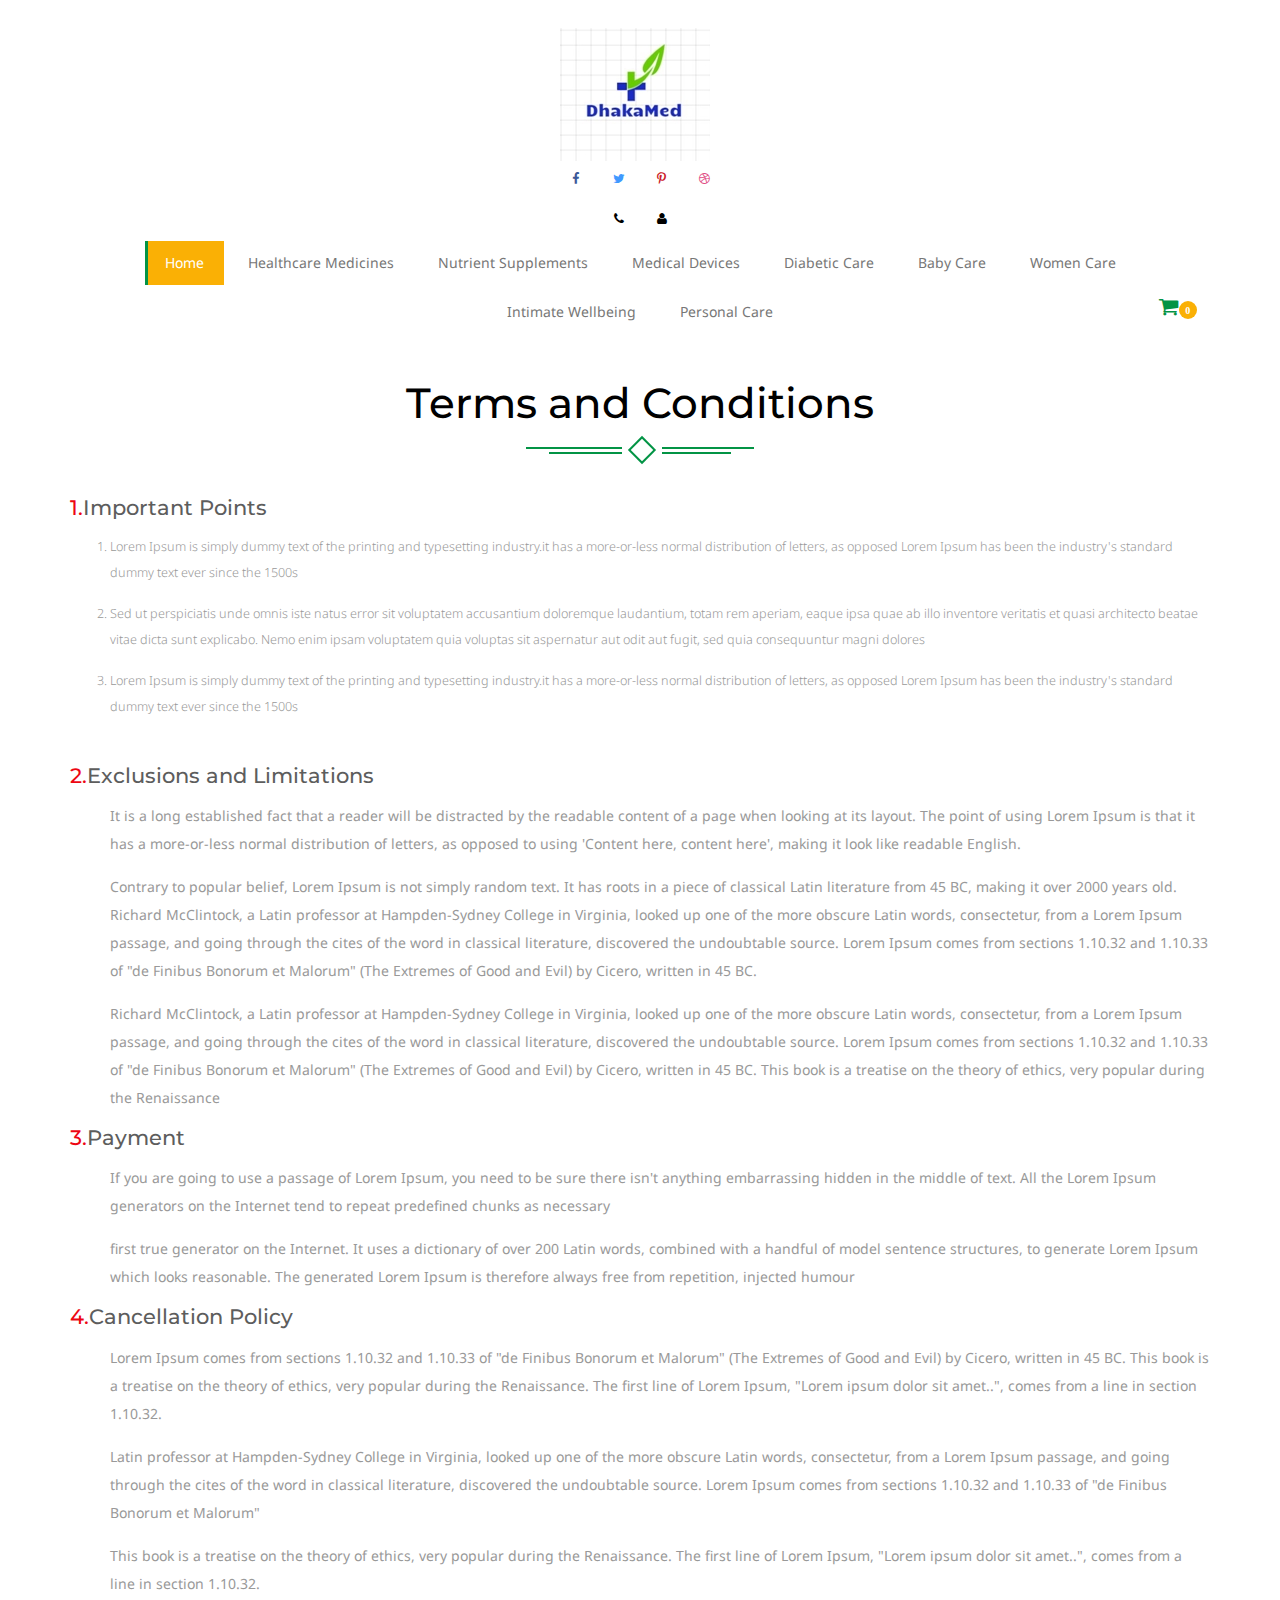
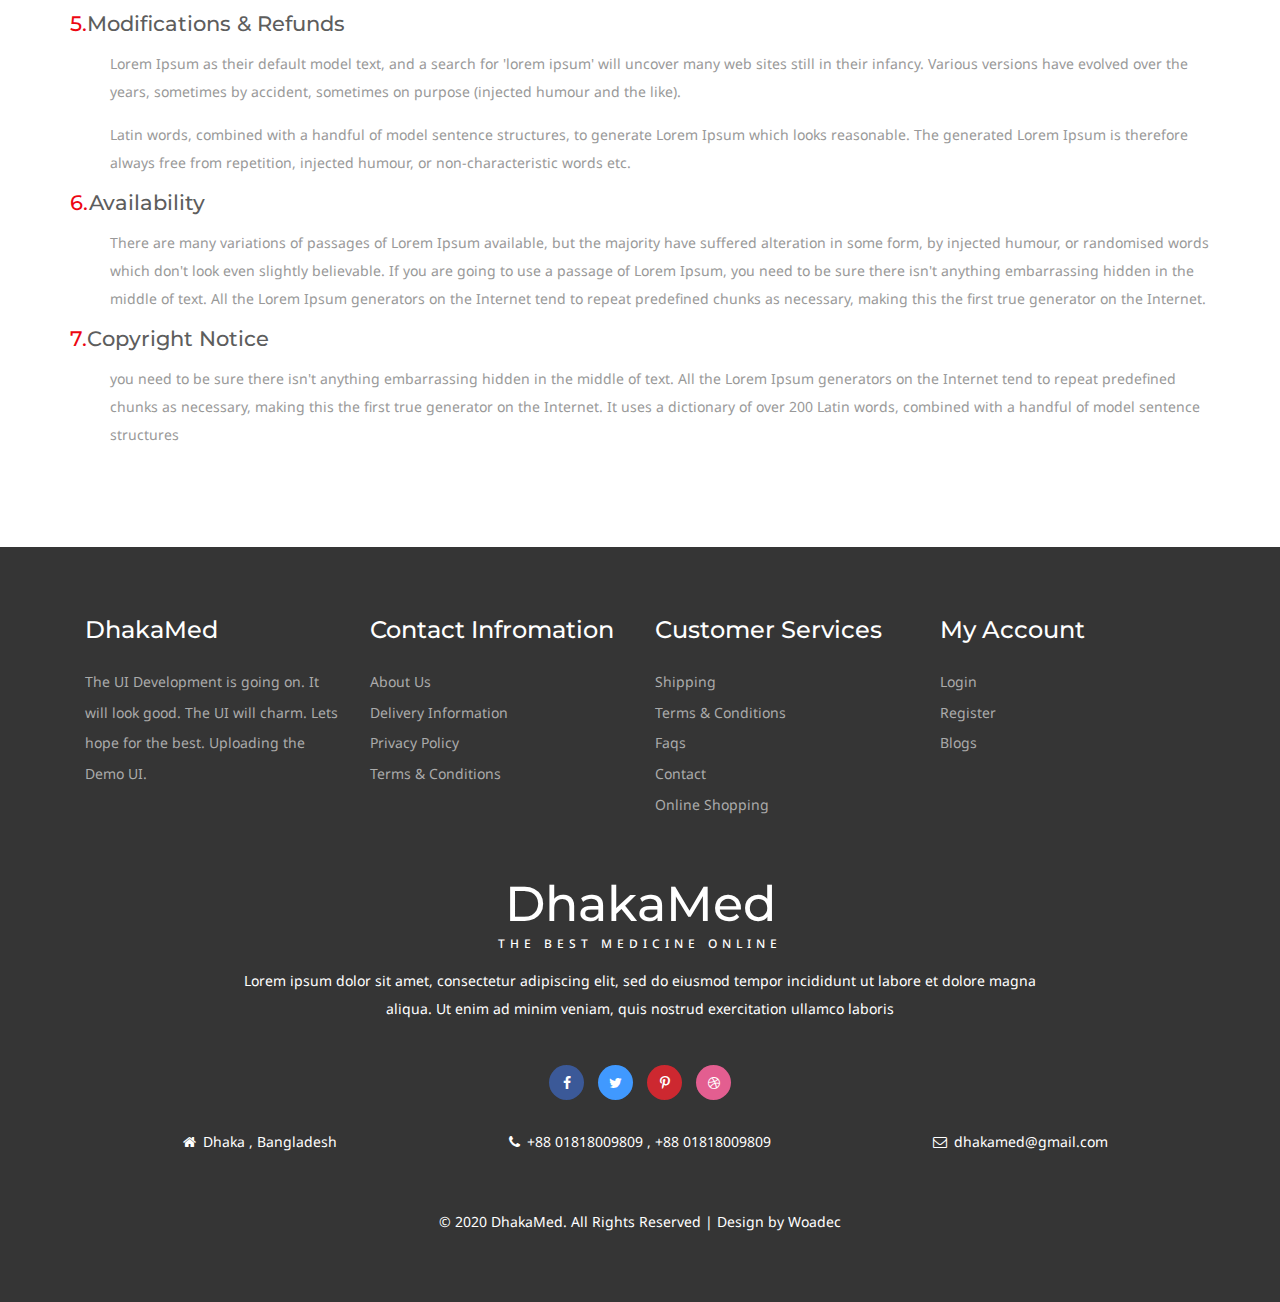
<file: terms.html>
<!DOCTYPE html>
<html>

<head>
    <title>DhakaMed | An Online Medicine Platform</title>
    <!-- for-mobile-apps -->

    <script type="application/x-javascript">
        addEventListener("load", function() {
            setTimeout(hideURLbar, 0);
        }, false);

        function hideURLbar() {
            window.scrollTo(0, 1);
        }
    </script>
    <!-- //for-mobile-apps -->
    <link href="css/bootstrap.css" rel='stylesheet' type='text/css' />
    <!-- Custom Theme files -->
    <link href="css/style.css" rel='stylesheet' type='text/css' />
    <!-- js -->
    <script src="js/jquery-1.11.1.min.js"></script>
    <!-- //js -->
    <!-- start-smoth-scrolling -->
    <script type="text/javascript" src="js/move-top.js"></script>
    <script type="text/javascript" src="js/easing.js"></script>
    <script type="text/javascript">
        jQuery(document).ready(function($) {
            $(".scroll").click(function(event) {
                event.preventDefault();
                $('html,body').animate({
                    scrollTop: $(this.hash).offset().top
                }, 1000);
            });
        });
    </script>
    <!-- start-smoth-scrolling -->
    <link href="css/font-awesome.css" rel="stylesheet">
    <link href='//fonts.googleapis.com/css?family=Montserrat:400,700' rel='stylesheet' type='text/css'>
    <link href='//fonts.googleapis.com/css?family=Noto+Sans:400,700' rel='stylesheet' type='text/css'>
    <!--- start-rate---->
    <script src="js/jstarbox.js"></script>
    <link rel="stylesheet" href="css/jstarbox.css" type="text/css" media="screen" charset="utf-8" />
    <script type="text/javascript">
        jQuery(function() {
            jQuery('.starbox').each(function() {
                var starbox = jQuery(this);
                starbox.starbox({
                    average: starbox.attr('data-start-value'),
                    changeable: starbox.hasClass('unchangeable') ? false : starbox.hasClass('clickonce') ? 'once' : true,
                    ghosting: starbox.hasClass('ghosting'),
                    autoUpdateAverage: starbox.hasClass('autoupdate'),
                    buttons: starbox.hasClass('smooth') ? false : starbox.attr('data-button-count') || 5,
                    stars: starbox.attr('data-star-count') || 5
                }).bind('starbox-value-changed', function(event, value) {
                    if (starbox.hasClass('random')) {
                        var val = Math.random();
                        starbox.next().text(' ' + val);
                        return val;
                    }
                })
            });
        });
    </script>
    <!---//End-rate---->

    <style>
        .back {
            /*background-image: url("2.jpg");*/
            background-color: white;
        }
    </style>

</head>

<body>

    <div class="header">

        <div class="container">

            <div class="logo" style="">
                <h1>
                    <a href="index.html"><img src="logo.jpg" alt="logo">
                        <h1>
            </div>


            <div class="header-ri">
                <ul class="social-top">
                    <li><a href="#" class="icon facebook"><i class="fa fa-facebook" aria-hidden="true"></i><span></span></a></li>
                    <li><a href="#" class="icon twitter"><i class="fa fa-twitter" aria-hidden="true"></i><span></span></a></li>
                    <li><a href="#" class="icon pinterest"><i class="fa fa-pinterest-p" aria-hidden="true"></i><span></span></a></li>
                    <li><a href="#" class="icon dribbble"><i class="fa fa-dribbble" aria-hidden="true"></i><span></span></a></li>
                </ul>
                <ul class="social-top">
                    <li><a href="#" class=""><i class="" aria-hidden="true"></i><span></span></a></li>
                    <li><a href="#" class="icon phone"><i class="fa fa-phone" aria-hidden="true"></i><span></span></a></li>
                    <li><a href="#" class="icon user"><i class="fa fa-user" aria-hidden="true"></i><span></span></a></li>
                    <li><a href="#" class=""><i class="" aria-hidden="true"></i><span></span></a></li>
                </ul>
            </div>


            <div class="nav-top">
                <nav class="navbar navbar-default">

                    <div class="navbar-header nav_2">
                        <button type="button" class="navbar-toggle collapsed navbar-toggle1" data-toggle="collapse" data-target="#bs-megadropdown-tabs">
							<span class="sr-only">Toggle navigation</span>
							<span class="icon-bar"></span>
							<span class="icon-bar"></span>
							<span class="icon-bar"></span>
						</button>


                    </div>
                    <div class="collapse navbar-collapse" id="bs-megadropdown-tabs">
                        <ul class="nav navbar-nav ">
                            <li class=" active"><a href="#" class="hyper "><span>Home</span></a></li>



                            <li>
                                <a href="#" class="hyper"> <span>Healthcare Medicines</span></a>
                            </li>
                            <li><a href="#" class="hyper"><span>Nutrient Supplements</span></a></li>
                            <li><a href="#" class="hyper"><span>Medical Devices</span></a></li>
                            <li><a href="#" class="hyper"><span>Diabetic Care</span></a></li>
                            <li><a href="#" class="hyper"><span>Baby Care</span></a></li>
                            <li><a href="#" class="hyper"><span>Women Care</span></a></li>
                            <li><a href="#" class="hyper"><span>Intimate Wellbeing</span></a></li>
                            <li><a href="#" class="hyper"><span>Personal Care</span></a></li>
                        </ul>
                    </div>
                </nav>
                <div class="cart">

                    <span><span class="fa fa-shopping-cart my-cart-icon"><span class="badge badge-notify my-cart-badge"></span></span>
                    </span>


                </div>

                <div class="clearfix"></div>
            </div>

        </div>
    </div>

    <!--- terms ---->
    <div class="terms">
        <div class="container">

            <div class="spec ">
                <h3>Terms and Conditions</h3>
                <div class="ser-t">
                    <b></b>
                    <span><i></i></span>
                    <b class="line"></b>
                </div>
            </div>
            <div class="ter-wthree">
                <h6><span>1.</span>Important Points</h6>
                <ol start="1">
                    <li>Lorem Ipsum is simply dummy text of the printing and typesetting industry.it has a more-or-less normal distribution of letters, as opposed Lorem Ipsum has been the industry's standard dummy text ever since the 1500s</li>
                    <li>Sed ut perspiciatis unde omnis iste natus error sit voluptatem accusantium doloremque laudantium, totam rem aperiam, eaque ipsa quae ab illo inventore veritatis et quasi architecto beatae vitae dicta sunt explicabo. Nemo enim ipsam
                        voluptatem quia voluptas sit aspernatur aut odit aut fugit, sed quia consequuntur magni dolores</li>
                    <li>Lorem Ipsum is simply dummy text of the printing and typesetting industry.it has a more-or-less normal distribution of letters, as opposed Lorem Ipsum has been the industry's standard dummy text ever since the 1500s</li>
                </ol>
            </div>
            <div class="ter-wthree">
                <h6><span>2.</span>Exclusions and Limitations</h6>
                <p>It is a long established fact that a reader will be distracted by the readable content of a page when looking at its layout. The point of using Lorem Ipsum is that it has a more-or-less normal distribution of letters, as opposed to using
                    'Content here, content here', making it look like readable English.</p>
                <p>Contrary to popular belief, Lorem Ipsum is not simply random text. It has roots in a piece of classical Latin literature from 45 BC, making it over 2000 years old. Richard McClintock, a Latin professor at Hampden-Sydney College in Virginia,
                    looked up one of the more obscure Latin words, consectetur, from a Lorem Ipsum passage, and going through the cites of the word in classical literature, discovered the undoubtable source. Lorem Ipsum comes from sections 1.10.32 and
                    1.10.33 of "de Finibus Bonorum et Malorum" (The Extremes of Good and Evil) by Cicero, written in 45 BC. </p>
                <p> Richard McClintock, a Latin professor at Hampden-Sydney College in Virginia, looked up one of the more obscure Latin words, consectetur, from a Lorem Ipsum passage, and going through the cites of the word in classical literature, discovered
                    the undoubtable source. Lorem Ipsum comes from sections 1.10.32 and 1.10.33 of "de Finibus Bonorum et Malorum" (The Extremes of Good and Evil) by Cicero, written in 45 BC. This book is a treatise on the theory of ethics, very popular
                    during the Renaissance</p>
            </div>
            <div class="ter-wthree">
                <h6><span>3.</span>Payment</h6>
                <p>If you are going to use a passage of Lorem Ipsum, you need to be sure there isn't anything embarrassing hidden in the middle of text. All the Lorem Ipsum generators on the Internet tend to repeat predefined chunks as necessary</p>
                <p>first true generator on the Internet. It uses a dictionary of over 200 Latin words, combined with a handful of model sentence structures, to generate Lorem Ipsum which looks reasonable. The generated Lorem Ipsum is therefore always free
                    from repetition, injected humour</p>
            </div>
            <div class="ter-wthree">
                <h6> <span>4.</span>Cancellation Policy</h6>
                <p>Lorem Ipsum comes from sections 1.10.32 and 1.10.33 of "de Finibus Bonorum et Malorum" (The Extremes of Good and Evil) by Cicero, written in 45 BC. This book is a treatise on the theory of ethics, very popular during the Renaissance. The
                    first line of Lorem Ipsum, "Lorem ipsum dolor sit amet..", comes from a line in section 1.10.32.</p>
                <p>Latin professor at Hampden-Sydney College in Virginia, looked up one of the more obscure Latin words, consectetur, from a Lorem Ipsum passage, and going through the cites of the word in classical literature, discovered the undoubtable
                    source. Lorem Ipsum comes from sections 1.10.32 and 1.10.33 of "de Finibus Bonorum et Malorum"</p>
                <p>This book is a treatise on the theory of ethics, very popular during the Renaissance. The first line of Lorem Ipsum, "Lorem ipsum dolor sit amet..", comes from a line in section 1.10.32.</p>
            </div>
            <div class="ter-wthree">
                <h6><span>5.</span>Modifications & Refunds</h6>
                <p> Lorem Ipsum as their default model text, and a search for 'lorem ipsum' will uncover many web sites still in their infancy. Various versions have evolved over the years, sometimes by accident, sometimes on purpose (injected humour and
                    the like).</p>
                <p> Latin words, combined with a handful of model sentence structures, to generate Lorem Ipsum which looks reasonable. The generated Lorem Ipsum is therefore always free from repetition, injected humour, or non-characteristic words etc.</p>
            </div>
            <div class="ter-wthree">
                <h6><span>6.</span>Availability</h6>
                <p>There are many variations of passages of Lorem Ipsum available, but the majority have suffered alteration in some form, by injected humour, or randomised words which don't look even slightly believable. If you are going to use a passage
                    of Lorem Ipsum, you need to be sure there isn't anything embarrassing hidden in the middle of text. All the Lorem Ipsum generators on the Internet tend to repeat predefined chunks as necessary, making this the first true generator
                    on the Internet.</p>
            </div>
            <div class="ter-wthree">
                <h6><span>7.</span>Copyright Notice</h6>
                <p> you need to be sure there isn't anything embarrassing hidden in the middle of text. All the Lorem Ipsum generators on the Internet tend to repeat predefined chunks as necessary, making this the first true generator on the Internet. It
                    uses a dictionary of over 200 Latin words, combined with a handful of model sentence structures</p>
            </div>
        </div>
    </div>
    <!--- /terms ---->
    <!--footer-->
    <div class="footer">
        <div class="container">
            <div class="col-md-3 footer-grid">
                <h3>DhakaMed</h3>
                <p>The UI Development is going on. It will look good. The UI will charm. Lets hope for the best. Uploading the Demo UI.</p>
            </div>
            <div class="col-md-3 footer-grid ">
                <h3>Contact Infromation</h3>
                <ul>
                    <li><a href="#">About Us</a></li>
                    <li><a href="#">Delivery Information</a></li>
                    <li><a href="#">Privacy Policy</a></li>
                    <li><a href="terms.html">Terms & Conditions</a></li>

                </ul>
            </div>
            <div class="col-md-3 footer-grid ">
                <h3>Customer Services</h3>
                <ul>
                    <li><a href="#">Shipping</a></li>
                    <li><a href="terms.html">Terms & Conditions</a></li>
                    <li><a href="#">Faqs</a></li>
                    <li><a href="#">Contact</a></li>
                    <li><a href="#">Online Shopping</a></li>

                </ul>
            </div>
            <div class="col-md-3 footer-grid">
                <h3>My Account</h3>
                <ul>
                    <li><a href="#">Login</a></li>
                    <li><a href="#">Register</a></li>
                    <li><a href="#">Blogs</a></li>


                </ul>
            </div>
            <div class="clearfix"></div>
            <div class="footer-bottom">
                <h2><a href="index.html">DhakaMed<span>The Best Medicine Online</span></a></h2>
                <p class="fo-para">Lorem ipsum dolor sit amet, consectetur adipiscing elit, sed do eiusmod tempor incididunt ut labore et dolore magna aliqua. Ut enim ad minim veniam, quis nostrud exercitation ullamco laboris</p>
                <ul class="social-fo">
                    <li><a href="#" class=" face"><i class="fa fa-facebook" aria-hidden="true"></i></a></li>
                    <li><a href="#" class=" twi"><i class="fa fa-twitter" aria-hidden="true"></i></a></li>
                    <li><a href="#" class=" pin"><i class="fa fa-pinterest-p" aria-hidden="true"></i></a></li>
                    <li><a href="#" class=" dri"><i class="fa fa-dribbble" aria-hidden="true"></i></a></li>
                </ul>
                <div class=" address">
                    <div class="col-md-4 fo-grid1">
                        <p><i class="fa fa-home" aria-hidden="true"></i>Dhaka , Bangladesh</p>
                    </div>
                    <div class="col-md-4 fo-grid1">
                        <p><i class="fa fa-phone" aria-hidden="true"></i>+88 01818009809 , +88 01818009809</p>
                    </div>
                    <div class="col-md-4 fo-grid1">
                        <p><a href="mailto:info@example.com"><i class="fa fa-envelope-o" aria-hidden="true"></i>dhakamed@gmail.com</a></p>
                    </div>
                    <div class="clearfix"></div>

                </div>
            </div>
            <div class="copy-right">
                <p> &copy; 2020 DhakaMed. All Rights Reserved | Design by <a href="#"> Woadec</a></p>
            </div>
        </div>
    </div>
    <!-- //footer-->

    <!-- smooth scrolling -->
    <script type="text/javascript">
        $(document).ready(function() {
            /*
            	var defaults = {
            	containerID: 'toTop', // fading element id
            	containerHoverID: 'toTopHover', // fading element hover id
            	scrollSpeed: 1200,
            	easingType: 'linear' 
            	};
            */
            $().UItoTop({
                easingType: 'easeOutQuart'
            });
        });
    </script>
    <a href="#" id="toTop" style="display: block;"> <span id="toTopHover" style="opacity: 1;"> </span></a>
    <!-- //smooth scrolling -->
    <!-- for bootstrap working -->
    <script src="js/bootstrap.js"></script>
    <!-- //for bootstrap working -->
    <script type='text/javascript' src="js/jquery.mycart.js"></script>
    <script type="text/javascript">
        $(function() {

            var goToCartIcon = function($addTocartBtn) {
                var $cartIcon = $(".my-cart-icon");
                var $image = $('<img width="30px" height="30px" src="' + $addTocartBtn.data("image") + '"/>').css({
                    "position": "fixed",
                    "z-index": "999"
                });
                $addTocartBtn.prepend($image);
                var position = $cartIcon.position();
                $image.animate({
                    top: position.top,
                    left: position.left
                }, 500, "linear", function() {
                    $image.remove();
                });
            }

            $('.my-cart-btn').myCart({
                classCartIcon: 'my-cart-icon',
                classCartBadge: 'my-cart-badge',
                affixCartIcon: true,
                checkoutCart: function(products) {
                    $.each(products, function() {
                        console.log(this);
                    });
                },
                clickOnAddToCart: function($addTocart) {
                    goToCartIcon($addTocart);
                },
                getDiscountPrice: function(products) {
                    var total = 0;
                    $.each(products, function() {
                        total += this.quantity * this.price;
                    });
                    return total * 1;
                }
            });

        });
    </script>

    <!-- product -->
    <div class="modal fade" id="myModal1" tabindex="-1" role="dialog" aria-labelledby="myModalLabel">
        <div class="modal-dialog" role="document">
            <div class="modal-content modal-info">
                <div class="modal-header">
                    <button type="button" class="close" data-dismiss="modal" aria-label="Close"><span aria-hidden="true">&times;</span></button>
                </div>
                <div class="modal-body modal-spa">
                    <div class="col-md-5 span-2">
                        <div class="item">
                            <img src="ace.jpg" class="img-responsive" alt="">
                        </div>
                    </div>
                    <div class="col-md-7 span-1 ">
                        <h3>Ace 500 mg</h3>
                        <h3>Generic: Paracetamol</h3>
                        <h3>Manufacturer: Beximco</h3>
                        <p class="in-para"> There are many variations of passages of Lorem Ipsum.</p>
                        <div class="price_single">
                            <span class="reducedfrom "><del>120 BDT</del> 80 BDT</span>

                            <div class="clearfix"></div>
                        </div>
                        <h4 class="quick">Description:</h4>
                        <p class="quick_desc"> Paracetamol, also known as acetaminophen, is a medication used to treat pain and fever.[12][13] It is typically used for mild to moderate pain relief.[12] Evidence is mixed for its use to relieve fever in children.[14][15] It is
                            often sold in combination with other medications, such as in many cold medications.[12] Paracetamol is also used for severe pain, such as cancer pain and pain after surgery, in combination with opioid pain medication.[16] It
                            is typically used either by mouth or rectally, but is also available by injection into a vein.[12][17] Effects last between two and four hours.[17]</p>
                        <div class="add-to">
                            <button class="btn btn-danger my-cart-btn my-cart-btn1 " data-id="1" data-name="Moong" data-summary="summary 1" data-price="1.50" data-quantity="1" data-image="images/of.png">Add to Cart</button>
                        </div>
                    </div>
                    <div class="clearfix"> </div>
                </div>
            </div>
        </div>
    </div>
    <!-- product -->

    <!-- product -->

    <!-- product -->

    <!-- product -->

    <!-- product -->

    <!-- product -->

    <!-- product -->

    <!-- product -->

    <!-- product -->

    <!-- product -->

    <!-- product -->

    <!-- product -->

    <!-- product -->

    <!-- product -->

    <!-- product -->

    <!-- product -->

    <!-- product -->

    <!-- product -->

    <!-- product -->

    <!-- product -->

    <!-- product -->

    <!-- product -->

    <!-- product -->


</body>

</html>
</file>
<file: css/style.css>
/*--
Author: W3layouts
Author URL: http://w3layouts.com
License: Creative Commons Attribution 3.0 Unported
License URL: http://creativecommons.org/licenses/by/3.0/
--*/
body{
	margin:0;
	padding:0;
	background:#fff;
	font-family: 'Noto Sans', sans-serif;
 }
body a{
	transition:0.5s all;
	-webkit-transition:0.5s all;
	-moz-transition:0.5s all;
	-o-transition:0.5s all;
	-ms-transition:0.5s all;
}
h1,h2,h3,h4,h5,h6{
	margin:0;
	font-family: 'Montserrat', sans-serif;	
}	
p,label{
	margin:0;
}
ul{
	margin:0;
	padding:0;
}

/*--popup--*/
.agileits {
    padding: 3em;
    width: 60%;
    margin: 0 auto;
	background: #000;
}
.agileinfo{
	text-align:center;
	margin-bottom:2em;
}
.agileinfo h6{
	font-size: 2em;
    color: #62BF43;
    font-family: 'Glegoo', serif;
    margin-bottom: 0.3em;
	    font-weight: bold;
}
.agileinfo p{
	font-size:0.9em;
	color:#999;
}
.latter-left {
    text-align: center;
    width: 60%;
    margin: 0 auto;
}

.w3agile-left input[type="text"] {
    border:1px solid #999;
    outline: none;
    float: left;
    color: #999;
    font-size: 1em;
    width: 100%;
	padding: 9px 20px;
}
.w3agile-left input[type="submit"] {
    border: none;
    outline: none;
    color: #fff;
    font-size: 1em;
    background: #FC6914;
    padding: 9px 20px;
	width:100%;
	margin-top: 1em;
}
.w3agile-left input[type="submit"]:hover {
    background: #62BF43;
	transition: .5s ease-in-out;
    -webkit-transition: .5s ease-in-out;
    -moz-transition: .5s ease-in-out;
    -o-transition: .5s ease-in-out;
    -ms-transition: .5s ease-in-out;
}
button.close.close-w3 {
    top: -20px;
    position: absolute;
    right: -23px;
    font-size: 17px;
    background: #FC6914;
    opacity: 1;
    color: #fff;
    border-radius: 100px;
    width: 25px;
    height: 25px;
}
.modal-dialog.modal-lg.wthree-1 {
    position: absolute;
    bottom: 0px;
    right: 0;
}
/*----*/
img.img-head {
    position: absolute;
	top:0;
}
.hyper {
  margin: auto;
  padding: 0 50px;
  display: inline-block;
  position: relative;
  text-decoration: none;
  color: black;
  width: auto;
  overflow: hidden;
  z-index: 2;
  transition: all .5s ease;
}

.hyper span {
  z-index:2;
  position:relative;
}
.hyper:hover {
  color: white;
}
.hyper:hover:before {
  right: 95%;
    opacity: 1;
}
.hyper:hover:after {
	left: 5%;
    opacity: 1;
}
.hyper:before {
  opacity: 0;
  content: '';
  display: block;
  position: absolute; 
  background:#039445;
  width:4px;
  height: 100%;
  top: 0;
  right: 100%;
    transition:all .6s ease;
}
.hyper:after {
    opacity: 0;
  content: '';
  display: block;
  position: absolute; 
  background:#FAB005 ;
  width: 100%;
  height: 100%;
  top: 0;
  left: 100%;
    transition:all .5s ease;
}
.active a:before{
	opacity: 1;
	right: 95%;
}
.active1 a:before,.active1 a:hover:before{
	opacity: 1;
	right: 97%;
}
.active1 a:after ,.active1 a:hover:after{
	left: 3%;
    opacity: 1;
}
/*-- header --*/
.header {
    text-align: center;
	margin-top: 2em;
}
.logo h1{
   font-family: 'Montserrat', sans-serif;
    font-size: 3em;
    color: #000;
	display: inline-block;
	position:relative;
}
.logo h1 a{
    text-decoration:none;
    color: #000;
}
.logo h1 span {
    font-size: 12px;
    display: block;
    letter-spacing: 4px;
    text-transform: uppercase;
    font-family: 'Noto Sans', sans-serif;
    padding-top: 4px;
}
.logo h1  b {
    font-size: 8px;
    background: #ED0612;
    font-weight: normal;
    padding: 3px;
    display: inline-block;
    position: absolute;
    top: 8px;
    left: -2px;
    color: #fff;
    line-height: 8px;
}
.head-t {
    margin: 1em 0;
}
.card li{
	display:inline-block;
}
.card li a{
	display:inline-block;
	color: #999;
    font-size: 0.9em;
	margin:0 0.5em;
}
.card li a i{
	margin-right:5px;
	color: #FAB005;
}
/*--social--*/
.social-top li{
	display:inline-block;
}
.icon {
	border-radius: 100px;
	cursor: pointer;
	display: inline-block;
	font-size: 0.9em;
	height: 35px;
	line-height: 37px;
	margin: 0 2px;
	position: relative;
	text-align: center;
	-webkit-user-select: none;
	   -moz-user-select: none;
	    -ms-user-select: none;
	        user-select: none;
	width: 35px;
}

/* Circle */
.icon span {
	border-radius: 0;
	display: block;
	height: 0;
	left: 50%;
	margin: 0;
	position: absolute;
	top: 50%;
	-webkit-transition: all 0.3s;
	   -moz-transition: all 0.3s;
	     -o-transition: all 0.3s;
	        transition: all 0.3s;
	width: 0;
}
.icon:hover span {
	width: 35px;
	height: 35px;
	border-radius: 100px;
	margin: -18px;
}
.twitter span {
	background-color: #4099ff;
}
.facebook span {
	background-color: #3B5998;
}
.pinterest span {
	background-color: #CB2028;
}
.dribbble span {
	background-color:#E04D84;
}

/* Icons */
.icon i {
	background: none;
	color: #000;
	height: 35px;
	left: 0;
	line-height: 35px;
	position: absolute;
	top: 0;
	-webkit-transition: all 0.3s;
	   -moz-transition: all 0.3s;
	     -o-transition: all 0.3s;
	        transition: all 0.3s;
	width: 35px;
	z-index: 10;
}
.icon .fa-twitter {
	color: #4099ff;
}
.icon .fa-facebook {
	color: #3B5998;
}
.icon .fa-pinterest-p {
	color: #CB2028;
}
.icon .fa-dribbble {
	color: #E04D84;
}
.icon:hover .fa-facebook,
.icon:hover .fa-twitter,
.icon:hover .fa-pinterest-p,
.icon:hover .fa-dribbble {
	color: white;
}
/*--social--*/
/*--nav--*/
.navbar-nav {
    float: none;
    margin: 0;
}
.nav > li {
    float: none;
    display: inline-block;
}
ul.multi-column-dropdown {
    text-align: left;
}
.multi-column-dropdown li a {
    display: block;
    clear: both;
    line-height: 1.428571429;
    color: #737373 !important;
    white-space: normal;
    font-size: 13px;
}
.multi-column-dropdown li a i{
    margin-right:7px;
}
.multi-column-dropdown li {
    list-style-type: none;
    margin: 7px 0;
}

.multi-column-dropdown li a:hover {
    color: #000 !important;
}


.w3l{
	padding:0;
}
.w3l img{
	margin-top:2em;
}

nav.navbar.navbar-default {
    float: left;
    height: 44px;
}
.cart{
	float: right; 
	cursor: pointer;
	margin-top: 11px;
    width: 9%;
}





/*--nav--*/
.multi-column-dropdown li a {
    color: #999 !important;
}
.navbar-default .navbar-nav > .active > a, .navbar-default .navbar-nav > .active > a:hover, .navbar-default .navbar-nav > .active > a:focus {
    background-color:#FAB005;
    color: #fff;
}
.nav > li > a {
    padding: 12px 20px  !important;
}
.navbar-default .navbar-collapse, .navbar-default .navbar-form {
    border: none;
}
.navbar-default {
    background: none;
    border: none;
}
.navbar-collapse {
    padding: 0;
}
ul.multi-column-dropdown h6 {
    font-size: 1.5em;
    color: #000;
    margin: 0 0 1em;
    padding: 0.7em 0;
    border-bottom: 2px solid #62BF43;
    text-transform: capitalize;
    font-family: 'Glegoo', serif;
}

.dropdown-menu.multi {
    min-width: 745px;
    padding: 30px 30px;
}
.nav .open > a, .nav .open > a:hover, .nav .open > a:focus {
    background: none;
    border: none;
}
.navbar-default .navbar-nav > .open > a, .navbar-default .navbar-nav > .open > a:hover, .navbar-default .navbar-nav > .open > a:focus {
    background-color: transparent;
}
.navbar-default .navbar-nav > li > a:hover{
    color: #FFF;
    background-color: transparent;
}
.navbar-default .navbar-nav > li > a:focus {
    color: #fff;
}
.navbar {
    min-height: auto;
    margin-bottom: 0px;
}
.dropdown-menu {
    top: 98%;
    left: -85%;
}
.multi1{
	left: -330%;
}
.row1 {
    padding-left: 0;
	padding-right:7px;
}
.row2{
	padding-right: 0;
	padding-left:7px;
}
.row-top {
    margin-top: 1em;
}

 .navbar-default .navbar-nav > .open > a:hover{
    color: #fff;
}
 .navbar-default .navbar-nav > .open > a:focus {
    color: #999;
}
span.fa.fa-shopping-cart.my-cart-icon {
    position: absolute !important;
    font-size: 1.5em;
    color: #039445;
}
.badge {
    display: inline-block;
    width: 18px;
    height: 18px;
    line-height: 19px;
    padding: 0; 
    font-size: 10px;
    font-weight: bold;
    color: #fff;
    text-align: center;
    white-space: nowrap;
    vertical-align: baseline;
    background-color: #FAB005;
    border-radius: 10px;
}

.multi1 {
    top: 98%;
    left: -129%;
}
.multi2 {
    top: 98%;
    left: -275%;
}
/*-- //header --*/
/*--banner--*/
.banner-info {
    margin:8em 0;
	text-align:center;
}
.banner-info h3 {
    color: #fff;
    font-size: 3em;
    width: 80%;
    margin: 0 auto 1em;
}
.search-form {
    width: 55%;
    margin: 0 auto;
}
.search-form input[type='text']{
	width: 93%;
    padding: 10px;
    outline: none;
    font-size: 1em;
    color: black;
    border: 1px solid #FFF;
	outline-style: groove;
	outline-color:red;
    background: rgb(70, 75, 71);
}
.search-form input[type='submit']{
	    width: 40px;
    height: 41px;
    outline: none;
    border: 1px solid #fff;
    background: url(../images/can.png) no-repeat 6px 7px #FCCD1E;
    display: inline-block;
}
.search-form input[type='submit']:hover {
    background: url(../images/can.png) no-repeat 6px 7px #039445;
        transition: 0.5s all;
    -webkit-transition: 0.5s all;
    -moz-transition: 0.5s all;
    -o-transition: 0.5s all;
    -ms-transition: 0.5s all;
}
 ::-webkit-input-placeholder{
	color:#fff;
}

:-moz-placeholder { /* Firefox 18- */
   color: #fff; 
}

::-moz-placeholder {  /* Firefox 19+ */
   color: #fff;  
}

:-ms-input-placeholder {  
   color: #fff;  
}
/*-- //to-top --*/
.spec {
    text-align: center;
    margin-bottom: 3em;
}
.spec h3{
    font-size:3em;
	color:#000;
	margin-bottom:0.5em;
}
.ser-t {
    text-align: center;
    margin: 0 auto;
    width: 20%;
    position: relative;
}
.ser-t b{
	width: 100%;
    height: 2px;
    display: block;
    background: #039445;
    margin-bottom: 3px;
}
.ser-t b.line{
	width: 80%;
	margin:0 auto;
}
.ser-t  span{
	width: 40px;
    height: 40px;
    display: block;
    background: #fff;
    position: absolute;
    top: -7px;
    left: 42%;  
}
.ser-t  span i{
	width: 20px;height: 20px;
    display: block;
    border: 2px solid #039445;
    -webkit-transform: rotate(45deg) translate3d(0, 0, 0);
    -moz-transform: rotate(45deg) translate3d(0, 0, 0);
    -ms-transform: rotate(45deg) translate3d(0, 0, 0);
    -o-transform: rotate(45deg) translate3d(0, 0, 0);
    transform: rotate(45deg) translate3d(0, 0, 0);
    margin-left: 0.7em;
}
/*--content--*/
.content-top{
	padding:4em 0 0;
}
.offer-w3agile{
	padding:6em 0;
}
.wthree-of{
	margin-top:5em;
}
.tab-head {
    margin: 1em 0 0;
}
.tabs li{
	display:inline-block;
}
ul.nav.tabs {
    text-align: center;
	margin-bottom: 4em;
}
.tabs li a {
    font-size: 1em;
    color: #8A8A8A;
    padding: 16px 17px !important;
    display: inline-block;
}

.tabs  li.active {
	border-bottom: 2px solid #000
}
.nav > li > a:hover, .nav > li > a:focus {
    background: none;
}

.tab-content-t {
    padding: 0em !important;
}


/*----*/
.mid-1 h6 {
    font-size: 1.2em;
}
.mid-1 h6 a {
    color: #000000;
    text-decoration:none;
}
.mid-1 h6 a:hover {
    color: #FAB005;
}
.mid-2 p{
	float:left;
	font-size:0.9em;
	color:#B4B4B4;
}
.mid-2 p em{
	font-style:normal;
}
.mid-2 p label{
	text-decoration: line-through;
	font-weight:400;
	margin-right:6px;
}
.mid-2 {
    padding: 1em 0;
}
.mid-1 {
    padding: 3em 0 0;
}
.block {
    float: right;
}
.add{
	text-align:center;
}
.col-m {
    padding: 1em;
    border: 1px solid #B2B2B2;
}
.offer-img{
	position:relative;
	display:block;
}
.offer-img img{
	margin:0 auto;
	width: 55%;
}
.offer{
	    position: absolute;
    top: 0;
    right: -15px;
    border: 2px solid #ED0612;
    border-radius: 100px 0 0 100px;
    padding: 2px;
}
.offer p{
    background: #ED0612;
    border-radius: 100px 0px 0px 100px;
    text-align: center;
    line-height: 0em !important;
    font-size: 0.9em !important;
    padding: 7px;
}
.offer span{
    color: #fff;
    font-size: 11px;
    text-align: center;
    display: inline-block;
    font-weight: bold;
}

.modal-body {
    padding: 1em 1em 0em;
}
.modal-footer {
    margin-top: 0px;
}
div#my-cart-empty-message {
    margin: 0;
}
/*--cart--*/
.my-cart-b {
    background: none;
    text-decoration: none;
    color: #029241;
    font-size: 1em;
    border: 2px solid #039445;
    border-radius: 50px;
    padding: 0.5em 1em;
    outline: none;
}
a:focus {
    outline: thin dotted;
    outline: none;
    outline-offset: -2px;
}

/* Sweep To Bottom */
.my-cart-b{
  display: inline-block;
  vertical-align: middle;
  -webkit-transform: translateZ(0);
  transform: translateZ(0);
  box-shadow: 0 0 1px rgba(0, 0, 0, 0);
  -webkit-backface-visibility: hidden;
  backface-visibility: hidden;
  -moz-osx-font-smoothing: grayscale;
  position: relative;
  -webkit-transition-property: color;
  transition-property: color;
  -webkit-transition-duration: 0.3s;
  transition-duration: 0.3s;
}
.my-cart-b:before {
  content: "";
  position: absolute;
  z-index: -1;
  top: 0;
  left: 0;
  right: 0;
  bottom: 0;
  background: #039445;
  -webkit-transform: scaleY(0);
  transform: scaleY(0);
  -webkit-transform-origin: 50% 0;
  transform-origin: 50% 0;
  -webkit-transition-property: transform;
  transition-property: transform;
  -webkit-transition-duration: 0.3s;
  transition-duration: 0.3s;
  -webkit-transition-timing-function: ease-out;
  transition-timing-function: ease-out;
    border-radius: 50px;
	border: 2px solid #039445;
}
.my-cart-b:hover, .my-cart-b:focus, .my-cart-b:active {
	color: white;
    background: none;
    border: 2px solid #039445;
    outline: none !important;
}
.my-cart-b:hover:before, .my-cart-b:focus:before, .my-cart-b:active:before {
  -webkit-transform: scaleY(1);
  transform: scaleY(1);
}
/*--content--*/
/*--product--*/
.span-1 h3 {
	color: #000;
    font-size: 1.8em;	
}
p.in-para{
color: #B3B3B3;
    font-size: 0.9em;
    line-height: 2em;
    margin: 1em 0 ;
	border-bottom: 1px solid #f0f0f0;
    border-top: 1px solid #f0f0f0;
	padding:1em 0;
}
.price_single {
    padding-bottom: 1em;
}
span.reducedfrom {
	    color: #FAB005;
    font-size: 1.5em;   
}

h4.quick {
	color: #000;
	font-size:1.2em;
	text-transform: uppercase;
	margin-top: 1em;
	
}
p.quick_desc {
	color:#B3B3B3;
	font-size:0.9em;
	line-height: 2em;
	margin: 1em 0 2em;
}

/* Shutter In Vertical */
.my-cart-btn1 {
  display: inline-block;
  vertical-align: middle;
  -webkit-transform: translateZ(0);
  transform: translateZ(0);
  box-shadow: 0 0 1px rgba(0, 0, 0, 0);
  -webkit-backface-visibility: hidden;
  backface-visibility: hidden;
  -moz-osx-font-smoothing: grayscale;
  position: relative;
  -webkit-transition-property: color;
  transition-property: color;
  -webkit-transition-duration: 0.3s;
  transition-duration: 0.3s;
    background-color:#FAB005;
   color: #fff;
   padding: 0.5em 1em;
   font-size:1em;
    text-decoration:none;
	 border: none;
}
.my-cart-btn1:before {
  content: "";
  position: absolute;
  z-index: -1;
  top: 0;
  bottom: 0;
  left: 0;
  right: 0;
  background:#029241;
  -webkit-transform: scaleY(1);
  transform: scaleY(1);
  -webkit-transform-origin: 50%;
  transform-origin: 50%;
  -webkit-transition-property: transform;
  transition-property: transform;
  -webkit-transition-duration: 0.3s;
  transition-duration: 0.3s;
  -webkit-transition-timing-function: ease-out;
  transition-timing-function: ease-out;
    border: none;
}
.my-cart-btn1:hover, .my-cart-btn1:focus, .my-cart-btn1:active {
	color: white;
	text-decoration:none;
	border:none;
	background: #FAB005;
	border-radius: 0;
}
.my-cart-btn1:hover:before, .my-cart-btn1:focus:before, .my-cart-btn1:active:before {
  -webkit-transform: scaleY(0);
  transform: scaleY(0);
   text-decoration:none;
}


ul.product-qty {
	padding: 0;
	list-style: none;
}
.product-qty span {
	color: #000;
	font-size:1.2em;
	padding-bottom: 0.5em;
	display: block;
	text-transform: uppercase;

}
.product-qty select {
	border: 1px solid #eee;
	padding: 0.5em;
	font-size: 1em;
	outline: none;
}
.product-qty option {
	border: 1px solid #EEE;
}
.wish-list {
	padding: 15px 0;
	border-bottom: 1px solid #f0f0f0;
	border-top: 1px solid #f0f0f0;
}
.wish-list ul{
	padding:0;
	list-style:none;
}
.wish-list li {
    display: inline-block;
    margin-right: 4%;
    width: 36%;
}
.wish-list li a i{
    margin-right:4%;
}
.wish-list li a {
	color:#FAB005;
	font-size: 0.85em;
	text-decoration: underline;
}
.wish-list li a span {
	padding-right:10px;
}
.wish-list li a:hover{
	text-decoration:none;
}

.size-top {
    margin: 2em 0;
}
/*----*/
.modal-dialog {
    width: 800px;
    margin: 30px auto;
}
.modal-spa {
    padding: 1em 1em 2.5em;
}

.modal-header {
    border-bottom: none;
}
.close {
    font-size: 31px;
}
/*--product--*/
/*--content-mid--*/

.col-md,.col-md1,.col-md2,.col-md3{
	position:relative;
}
.col-md1,.col-md2,.col-md3{
	text-align:center;
}
.big-sale {
    position: absolute;
    top: 77px;
    left: 20%;
    border: 4px double #fff;
    text-align: center;
    transform: rotate(-45deg);
    width: 210px;
    height: 210px;
}
.big-sale1 {
	transform: rotate(45deg);
	margin: 3.5em 0 0;
}
.big-sale h3,.big-sa h3,.big-sale2 h3,.big-sale3 h3{
	color:#fff;
	font-size:3em;
	margin-bottom: 0.3em;
}
.big-sa h3{
	margin-bottom: 0.2em;
}
.big-sale h3 span,.big-sa h3 span,.big-sale2 h3 span,.big-sale3 h3 span{
	color:#FAB005;
}
.big-sale p,.big-sa p,.big-sale2 p,.big-sale3 p{
	color:#fff;
	font-size:1em;
	line-height:2em;
}
.big-sa h6{
	color:#fff;
	font-size:1em;
	text-transform:uppercase;
	letter-spacing:2px;
}
.big-sa {
    position: absolute;
    top: 0;
    width: 100%;
    margin-top: 9em;
}
.big-sale2,.big-sale3{
    position: absolute;
    top: 0;
    width: 100%;
    margin-top: 3em;
}
.col-md2 {
    margin-bottom: 30px;
}
.content-mid {
    padding: 6em 0;
}
/*--content-mid--*/
.product {
	padding:8em 0 6em;
}
.pro-1 {
    margin-bottom: 2em;
}
/*--causel--*/
.carousel-indicators {
    position: absolute;
    bottom: -45px;
    left: 48%;
    z-index: 15;
	width: auto;
    padding-left: 0;
    margin: 0;
    text-align: center;
    list-style: none;
}


.carousel-indicators li {
    display: inline-block;
    width: 12px;
    height: 12px;
    margin:0 6px;
    text-indent: -999px;
    cursor: pointer;
    background-color: #029241;
    border: none;
    border-radius: 10px;
}
.carousel-indicators .active {
    background-color: #FAB005;
    margin: 0 6px;
}
/*-- //footer-top --*/
.footer-bottom {
    text-align: center;
    margin: 4em 0 0;
}
.footer-bottom h2 {
    font-family: 'Montserrat', sans-serif;
    font-size: 3.5em;
    display: inline-block;
	position:relative;
}
.footer-bottom h2 a {
    text-decoration: none;
    color: #fff;
}
.footer-bottom h2 span {
    font-size: 12px;
    display: block;
    letter-spacing: 5px;
    text-transform: uppercase;
    font-family: 'Noto Sans', sans-serif;
    padding-top: 6px;
}
.footer-bottom h2 b {
    font-size: 10px;
    background: #CC2127;
    font-weight: normal;
    padding: 3px;
    display: inline-block;
    line-height: 10px;
    position: absolute;
    top: 9px;
    left: -7px;
}
 p.fo-para {
    font-size: 1em;
    line-height: 2em;
    color: #fff;
    padding: 1em 0 3em;
    width: 70%;
    margin: 0 auto;
}
.fo-grid1 p{
	 font-size:1em;
	line-height:2em;
	color:#fff;
}
.fo-grid1 p a{
	text-decoration:none;
	color:#fff;
}
.fo-grid1 p a:hover {
    color: #FAB005;
}
.fo-grid1 p  i{
	margin-right:7px;
}
.social-fo  li{
	list-style-type:none;
	display:inline-block;
	margin:0 5px;
}
.social-fo li a {
    width: 35px;
	height: 35px;
    display: block;
    background: #3B5998;
    border-radius: 100px;
    color: #fff;
    line-height: 2.5em;
}
.social-fo li a:hover {
   transform:rotate(-360deg);
}
.social-fo li a.twi {
    background: #4099FF;
}
.social-fo li a.pin {
    background: #CD2830;
}
.social-fo li a.dri {
    background:#E35E90;
}
.address {
    margin-top: 2em;
}
/*-- //footer-top --*/
.footer {
    background: #353535;
    padding: 5em 0;
}
.footer-grid h3 {
    color: #fff;
    font-size: 1.7em;
    margin-bottom: 1em;
}
.footer-grid p {
    color: #ABABAB;
    line-height: 2.2em;
    font-size: 14px;
}
.footer-grid ul li{
	list-style-type:none;
	font-size:14px;
	line-height:2.2em;
    color: #ABABAB;

}
.footer-grid ul li a{

    color: #ABABAB;		
}
.footer-grid ul li a:hover{
    color:#FAB005;		
}

.copy-right p {
    color: #fff;
    font-size: 14px;
    text-align: center;
    margin-top: 4em;
}
.copy-right p a {
    color: #fff;	
}
.copy-right p a:hover {
    color: #E21737;	
}
/*-- //footer --*/
/*--product--*/
.banner-top{
	text-align: center;
    width: 100%;
    height: 114px;
    display: block;
    background: url(../images/sh.jpg)no-repeat ;
    padding: 3em 0;
    background-size: cover;
}
.banner-top h3{
	font-size:2.5em;
	color:#fff;
	float:left;
    font-weight: 700;
}
.banner-top h4{
	font-size:0.9em;
	color:#fff;
	margin-top:1em;
	float:right;
}
.banner-top h4 a{
	color:#FAB005;
}
.banner-top h4 label{
	margin:0 0.4em;
}
	
/*-- contact --*/
.contact{
	padding:6em 0;
}
.contact-w3 {
    padding-top: 3em;
}
.contact-left h4{
	font-size:2em;
	color:#000;
	margin-bottom:1em;
}
.contact-right iframe{
	width:100%;
	height:298px;
}
.contact-right img{
	margin-bottom:2em;
}
.contact_left h4 {
    color: #029241;
    font-size: 2em;
    margin-bottom: 0.7em;
}
.contact-left p {
    line-height: 2em;
    color: #999;
    font-size: 1em;
}
ul.contact-list li {
    display: inline-block;
    margin: 0 33px 0 0;
	font-size:1em;
	color:#999;
}
ul.contact-list li a{
	color:#999;
	text-decoration:none;
}
ul.contact-list {
    margin: 1em 0 2em;
}
ul.contact-list li i {
    color: #ED0612;
    margin-right: 15px;
    top: 2px;
}
ul.resp-tabs-list, p {
margin: 0px;
padding: 0px;
}
.resp-tabs-list li {
    font-weight: 600;
    font-size: 13px;
    display: inline-block;
    padding: 13px 15px;
    margin: 0 4px 0 0;
    list-style: none;
    cursor: pointer;
    float: left;
    width: 25%;
    text-align: center;
}
.resp-tabs-list li i{
    font-size: 1.8em;
    color: #FAB005;
    padding: 16px 0;
}
.resp-tabs-container {
	padding: 0px;
	background-color: #fff;
	clear: left;
}
h2.resp-accordion {
	cursor: pointer;
	padding: 5px;
	display: none;
}
.resp-tab-content {
	display: none;
	padding: 2em;
}
.resp-tab-active {
	border: 1px solid #c1c1c1;
	border-bottom: none;
	margin-bottom: -1px !important;
}
.resp-tab-active {
	border-bottom: none;
	background-color: #fff;
}
.resp-content-active, .resp-accordion-active {
	display: block;
}
.resp-tab-content {
	border: 1px solid #c1c1c1;
}
h2.resp-accordion {
	font-size: 13px;
	border: 1px solid #c1c1c1;
	border-top: 0px solid #c1c1c1;
	margin: 0px;
	padding: 10px 15px;
}
h2.resp-tab-active {
	border-bottom: 0px solid #c1c1c1 !important;
	margin-bottom: 0px !important;
	padding: 10px 15px !important;
}
h2.resp-tab-title:last-child {
	border-bottom: 12px solid #c1c1c1 !important;
	background: blue;
}
/*-----------Vertical tabs-----------*/
.resp-vtabs ul.resp-tabs-list {
	float: left;
	width: 30%;
}
.resp-vtabs .resp-tabs-list li {
	display: block;
	padding: 15px 15px !important;
	margin: 0;
	cursor: pointer;
	float: none;
}
.resp-vtabs .resp-tabs-container {
	padding: 0px;
	background-color: #fff;
	border: 1px solid #c1c1c1;
	float: left;
	width: 68%;
	min-height: 250px;
	border-radius: 4px;
	clear: none;
}
.resp-vtabs .resp-tab-content {
	border: none;
}
.resp-vtabs li.resp-tab-active {
	border: 1px solid #c1c1c1;
	border-right: none;
	background-color: #fff;
	position: relative;
	z-index: 1;
	margin-right: -1px !important;
	padding: 14px 15px 15px 14px !important;
}
.resp-arrow {
	width: 0;
	height: 0;
	float: right;
	margin-top: 3px;
	border-left: 6px solid transparent;
	border-right: 6px solid transparent;
	border-top: 12px solid #c1c1c1;
}
h2.resp-tab-active span.resp-arrow {
	border: none;
	border-left: 6px solid transparent;
	border-right: 6px solid transparent;
	border-bottom: 12px solid #9B9797;
}
/*-----------Accordion styles-----------*/
h2.resp-tab-active {
	background: #DBDBDB !important;
}
.resp-easy-accordion h2.resp-accordion {
	display: block;
}
.resp-easy-accordion .resp-tab-content {
	border: 1px solid #c1c1c1;
}
.resp-easy-accordion .resp-tab-content:last-child {
	border-bottom: 1px solid #c1c1c1 !important;
}
.resp-jfit {
	width: 100%;
	margin: 0px;
}
.resp-tab-content-active {
	display: block;
}
h2.resp-accordion:first-child {
	border-top: 1px solid #c1c1c1 !important;
}
.contact-left input[type="text"],.contact-left input[type="email"] {
    border: 1px solid #CECECE;
    width: 48.7%;
    margin: 0 2% 2% 0%;
    outline: none;
    font-size: 13px;
    color: #5b5b5b;
    padding: 10px 12px;
    -webkit-appearance: none;
    background: none;
	float:left;
}
.contact-left input[type="email"]{
	 margin: 0 0% 2% 0%;
}
.contact-left textarea {
  border: 1px solid #CECECE;
  outline: none;
  font-size: 13px;
  color: #5b5b5b;
  padding: 10px 12px;
  width: 99%;
  resize: none;
  height: 180px;
  -webkit-appearance: none;
  background:none;
}
.contact-left input[type="submit"] {
    border: none;
    padding: 9px 0;
    width: 22%;
    margin-top: 0.5em;
    font-size: 1em;
    color: #fff;
    letter-spacing: 1px;
    outline: none;
    background: #029241;
    transition: 0.5s all ease;
    -webkit-transition: 0.5s all ease;
    -moz-transition: 0.5s all ease;
    -o-transition: 0.5s all ease;
    -ms-transition: 0.5s all ease;
	-webkit-appearance: none;
}
.contact-left input[type="submit"]:hover{
    background:#FAB005;	
}
.contact-left h5 {
    color: #029241;
    font-size: 1.5em;
    margin-bottom: 0.7em;
}
.map-grid ul li{
	display:block;
	line-height:2.2em;
	color: #999;
    font-size: 1em;
}
.map-grid ul li i{
	color:#ED0612;
	margin-right:15px;
}
/*-- //contact --*/
/*--trypography--*/
.typrography {
    padding: 6em 0;
}
.mb-60 {
    padding-left: 0;
}
.mb-60 h4 {
    margin: 36px 0 38px;
    font-size: 24px;
}
.tab-content {
	padding: 15px;
	padding-top: 0px; 
	padding-left: 0px; 
	padding-bottom: 0px;
	border-top: none;
}
.nav-tabs {
	border: none;
}
.nav-tabs > li {
	float: left;
	margin-bottom: -1px;
}
.nav-tabs > li > a {
	background: #f8f8f8;
	margin-right: 3px;
	border: none;
	border-radius: 0;
	font-family: 'Open Sans', sans-serif;
	font-size: 14px;
	color: #555;
	padding: 12px 20px;
	-webkit-transition: all 0.3s ease-in-out 0s;
	-o-transition: all 0.3s ease-in-out 0s;
	transition: all 0.3s ease-in-out 0s;
}
.nav-tabs > li > a .fa {
	margin-right: 10px;
}
.nav-tabs > li.active > a{
	border: none;
}
.nav-tabs > li.active > a, .nav-tabs > li.active > a:hover, .nav-tabs > li.active > a:focus {
	color: #fff;
	background-color:#FAB005;
	border: none;
	border-radius: 0;
}
.nav-tabs > li > a:hover, .nav-tabs > li > a:focus {
	color: #fff;
	background-color:#FAB005;
}
.nav-tabs > li > a i {
	font-size: 32px;
	margin-right: 20px;
	vertical-align: middle;
}
.tab-content p {
    line-height: 2.2em;
    font-size: 14px;
}
.grid_4{
	background:#fff;
	padding:0em 0em 0em 0em;
}  
.grid_5{
	background:#fff;
	padding:1em 0 2em 0;
}

.table td, .table>tbody>tr>td, .table>tbody>tr>th, .table>tfoot>tr>td, .table>tfoot>tr>th, .table>thead>tr>td, .table>thead>tr>th {
  padding: 15px!important;
}
.table > thead > tr > th, .table > tbody > tr > th, .table > tfoot > tr > th, .table > thead > tr > td, .table > tbody > tr > td, .table > tfoot > tr > td {
  font-size: 0.8em;
  color:#222222;
}
.table > thead > tr > th, .table > tbody > tr > th, .table > tfoot > tr > th, .table > thead > tr > td, .table > tbody > tr > td, .table > tfoot > tr > td {
  border-top: none !important;
}
.tab-content > .active {
  display: block;
  visibility: visible;
}
.label {
  font-weight: 300 !important;
}
.label {
  padding: 4px 6px;
  border: none;
  text-shadow: none;
}
h4.typ1{
	margin-bottom:15px;
}
h5.typ1{
	margin-bottom:15px;
}
.progress {
  height: 8px;
  box-shadow: none;
}
.progress {
  overflow: hidden;
  height: 20px;
  margin-bottom: 20px;
  background-color: #eeeeee;
  border-radius: 2px;
  -webkit-box-shadow: inset 0 1px 2px rgba(0, 0, 0, 0.1);
  box-shadow: inset 0 1px 2px rgba(0, 0, 0, 0.1);
}
.progress-bar {
  float: left;
  width: 0%;
  height: 100%;
  font-size: 12px;
  line-height: 20px;
  color: #ffffff;
  text-align: center;
  background-color: #03a9f4;
  -webkit-box-shadow: inset 0 -1px 0 rgba(0, 0, 0, 0.15);
  box-shadow: inset 0 -1px 0 rgba(0, 0, 0, 0.15);
  -webkit-transition: width 0.6s ease;
  -o-transition: width 0.6s ease;
  transition: width 0.6s ease;
}
.progress-bar {
  box-shadow: none;
}
.progress-bar-primary {
  background-color: #03a9f4;
}
.progress-bar-info {
  background-color: #00bcd4;
}
.progress-bar-success {
  background-color: #8bc34a;
}
.progress-bar-warning {
  background-color: #ffc107;
}
.progress-bar-danger {
  background-color: #e51c23;
}
.progress-bar-inverse {
  background-color: #757575;
}
.pagination > .active > a, .pagination > .active > span, .pagination > .active > a:hover, .pagination > .active > span:hover, .pagination > .active > a:focus, .pagination > .active > span:focus {
  background-color:#FDA30E !important;
  border-color:#FDA30E !important;
}
.grid_3 p,.page-header p {
  color: #888;
  font-size: 14px;
  line-height:2em;
  margin: 1em 0 2em;
}
.bs-docs-example {
  margin: 1em 0;
}
section#tables  p {
 margin-top: 1em;
}
.breadcrumb li{
	font-size:0.85em;
}
.badge-primary {
  background-color: #03a9f4;
}
.badge-success {
  background-color: #8bc34a;
}
.badge-warning {
  background-color: #ffc107;
}
.badge-danger {
  background-color: #e51c23;
}
.tab-container .tab-content {
  border-radius: 0 2px 2px 2px;
  border: 1px solid #e0e0e0;
  padding: 16px;
  background-color: #ffffff;
}
.nav-tabs {
  margin-bottom: 1em;
}
.alert {
  font-size: 0.85em;
}
h1.t-button,h2.t-button,h3.t-button,h4.t-button,h5.t-button {
line-height:1.8em;
  margin-top:0.5em;
  margin-bottom: 0.5em;
}
.bars {
    margin-bottom: 0.8em;
    color: #FAB005;
    font-size: 2.5em;
}
li.list-group-item1 {
  line-height: 2.5em;
}
ol {
  margin-bottom: 44px;
}
.list-group {
  margin-bottom: 48px;
}
.input-group {
  margin-bottom: 20px;
}
.breadcrumb {
    background-color: #2D2D2D;
}
.breadcrumb li a {
    font-size: 16px;
    color: #FDA30E;
}
.breadcrumb > .active {
    color: #fff;
}
.breadcrumb li a span {
    margin-right: 6px;
}
a#myTabDrop1 {
    background: #EAEAEA;
}
/*-- //typrography --*/
/*--product--*/
.kic h3 {
    font-size: 2.5em;
    color: #000;
    margin: 0em 0.4em 1em;
}
.kic-top1 h6{
	font-size:1.3em;
	color:#000;
	margin:0.7em 0 0.3em;
}
.kic-top1 p{
	font-size:1em;
	color:#000;
}
.kic-top {
    padding: 8em 0 0;
}
.agileinf{
	padding-top:3em;
}
/*--product--*/
/*-- faq --*/
.faq-w3 {
    padding: 6em 0;
}
.panel-default {
    border-color: #FFF;
}
.panel-default>.panel-heading {
    color: #222;
    background-color: #FFFFFF;
    border-color: #FFF;
	text-transform:capitalize;
}
.panel-default>.panel-heading+.panel-collapse>.panel-body {
    border-top-color: #FFF;
}
.panel-title {
    font-size: 1.5em;
    color: #5D5D5D;
}
.panel-title:hover {
     cursor: pointer;
}
.panel-title span {
	color:#ED0612;
}
.panel-body {
	padding-top:0;
	padding-bottom:0;
}
.panel-body p {
    color: #9A9A9A;
    font-size: 13.5px;
    margin-left: 17px;
    padding: 0px 15px 20px;
    line-height: 30px;
}
.panel-heading {
	padding: 20px 15px;
}
.panel-group .panel+.panel {
    margin-top: 0px;
}
.panel-group .panel {
    margin-bottom: 5px;
}
/*-- //faq --*/
/*-- terms-section-starts --*/
.terms h6 {
    font-size: 1.5em;
    color: #5D5D5D;
}
.terms h6 span{
         color: #ED0612;
}
.terms p {
    color: #999;
    font-size: 1em;
    line-height: 2em;
    margin-top: 15px;
    padding-left: 40px;
}
.terms ol li {
    color: #999;
    font-size:0.9em;
    font-weight: 300;
    line-height: 26px;
    margin-top: 15px;
}
.terms {
    padding: 6em 0;
}

.terms-bottom {
    margin-top: 3em;
}
.ter-wthree{
	margin-bottom:1em;
}
/*-- //terms-section-ends --*/
/*--login--*/
.login{
	padding:6em 0;
}
.main-agileits {
    width: 30%;
    margin: 0em auto ;
	box-shadow: 0px 0px 15px 0px #D6D6D6;
	-o-box-shadow: 0px 0px 15px 0px #D6D6D6;
	-moz-box-shadow: 0px 0px 15px 0px #D6D6D6;
	-webkit-box-shadow: 0px 0px 15px 0px #D6D6D6;
	padding: 3em ;
}

.key  input[type="text"] ,.key  input[type="password"]{
    width: 89%;
    padding: 10px 10px;
    font-size: 1em;
    border: none;
    border-bottom: none;
    outline: none;
    color: #999;
    float: left;
    background: none;
}
.key i{
	    float: left;
    color: #999;
    font-size: 1.1em;
    padding: 13px;
}
.key {
    background: #fff;
    border: 1px solid #999;
    margin-bottom: 2em;
}
.form-w3agile h3{
    color: #029241;
    font-size: 2.5em;
    text-align: center;
    margin-bottom: 1.5em;
}
.form-w3agile input[type="submit"] {
    background: #fdb515;
    color: #FFFFFF;
    text-align: center;
    padding: 10px 0;
    border: none;
    font-size: 1em;
    outline: none;
    width: 32%;
    cursor: pointer;
    margin-bottom:30px;
}
.form-w3agile  input[type="submit"]:hover{
	background:#029241;
	transition:0.5s all;
	-webkit-transition:0.5s all;
	-moz-transition:0.5s all;
	-o-transition:0.5s all;
	-ms-transition:0.5s all;
}
.forg a {
    text-decoration: none;
    color: #029241;
    font-size:1em;
}
.forg a:hover{
	color:#fdb515;
}
.forg-left{
	float:left;
}
.forg-right{
	float:right;
}
.form1 input[type="submit"] {
	margin-bottom:0;
}
/*--//login--*/
/*--checkout--*/
.check-out{
	padding:6em 0;
}
table.table {
    width: 100%;
    border: 1px solid #D0D0D0;
}
td.t-data {
    border: 1px solid #D2D2D2;
    padding: 10px !important;
	color:#000;
	vertical-align: middle !important;
	    font-size: 1em !important;
}
th.t-head {
	background: #F1F1F1;
    color: #FFFFFF;
    font-size: 1em !important;
    padding: 0.6em !important;
    border: 1px solid #D2D2D2 !important;
}
a.at-in {
  float: left;
}
a.at-in{
	border:1px solid #DADADA;
	padding:1em 0;
	margin-left: 11%;
}
.sed {
    float: right;
	width: 60%;
}
.check{
	width:6%;
}
.sed h5 {
    color:#FAB005;
    font-size: 1.2em;
    margin-top: 3em;
}
.ring-in{
	position:relative;
	width:45%;
}
.close1,.close2,.close3{
  cursor: pointer;
  position: absolute;
   left:3%;
  top: 52px;
  -webkit-transition: color 0.2s ease-in-out;
  -moz-transition: color 0.2s ease-in-out;
  -o-transition: color 0.2s ease-in-out;
  transition: color 0.2s ease-in-out;
}
.close1 i,.close2 i,.close3 i{
	color: #FFFFFF;
    font-size: 12px;
    width: 32px;
    height: 32px;
    border-radius: 100px;
    text-align: center;
    line-height: 2.7em;
    background: #EA0612;	
}
.add-1 {
    text-decoration: none;
    color: #fff;
    padding: 7px 10px;
    width: auto;
    font-size: 1em;
    background: #029241;
}
.add-1:hover {
    text-decoration: none;
    background: #FAB005;
	color: #fff;
}
/*--quantity-starts--*/
.quantity{
	margin: 1.5em 0;
	float:left;
}
 .value-minus,
.value-plus{
    height: 40px;
    line-height: 24px;
    width: 40px;
    margin-right: 3px;
    display: inline-block;
    cursor: pointer;
    position: relative;
    font-size: 18px;
    color: #fff;
    text-align: center;
    -webkit-user-select: none;
    -moz-user-select: none;
	border:1px solid #b2b2b2;
	    vertical-align: bottom;
}
.quantity-select .entry.value-minus:before,
.quantity-select .entry.value-plus:before{
	content: ""; 
	width: 13px;
	height: 2px; 
	background: #000;
	left: 50%;
	margin-left: -7px; 
	top: 50%;
	margin-top: -0.5px;
	position: absolute;
}
.quantity-select .entry.value-plus:after{
	content: "";
	height: 13px;
	width: 2px; 
	background: #000;
	left: 50%; 
	margin-left: -1.4px;
    top: 50%;
    margin-top: -6.2px;
	position: absolute;
}
.value  {
    cursor: default;
    width: 40px;
	height:40px;
    padding: 8px 0px;
    color: #A9A9A9;
    line-height: 24px;
    border: 1px solid #E5E5E5;
    background-color: #E5E5E5;
    text-align: center;
    display: inline-block;
	margin-right: 3px;
}
.quantity-select .entry.value-minus:hover,
 .quantity-select .entry.value-plus:hover{
	background: #E5E5E5;
}

.quantity-select .entry.value-minus{
    margin-left: 0;
}
span.span-1 {
    margin: 0 !important;
}
/*--quantity-end--*/
/*--wishlist--*/
/*--single--*/
.single-right h3 {
	color: #000;
    font-size: 1.8em;
    font-weight: 700;
}
p.in-pa{
    color: #999;
    font-size: 1em;
    line-height: 2em;
    margin: 1em 0;
    border-bottom: 1px solid #f0f0f0;
    padding: 1em 0;
}
.pr-single{
    padding-bottom: 1em;
}

.pr-single a {
    float: right;
    margin-top: 0.5em;
}

.reduced{
	color: #FC6914;
    font-size: 1em;
	margin-top: 1em;
}
.reduced del{
	 margin-right: 2%;
    color: #62BF43;
    font-size: 0.9em;
}
.block-w3{
	float:none;
}
.single {
    padding: 7em 0 0;
}
.con-sin{
	margin:0;
}
.add-3 {
    margin-top: 0.5em;
    text-align: left;
}

.single-w3agile{
	border: 1px solid #DEDEDE;
    text-align: center;
    padding: 2em;
}
.single-w3agile img{
	margin:0 auto;
}
/*--about--*/
.about{
	padding:6em 0;
}
.about h2 {
    font-size: 3em;
    text-align: center;
    color: #000;
	margin-bottom: 1em;
}
.work h3 {
    font-size: 3em;
    text-align: center;
    color: #fff;
	margin-bottom: 1em;
}
.about-left p {
    font-size: 1em;
    color: #999;
    line-height: 2em;
	padding:2em 0;
}
.third-sl{
	width:100%;
	height:350px;
}
/*--//about--*/
/*--work--*/
.work {
    background: #F2F3F3;
	padding:6em 0;
}
.work-left {
    text-align: right;
    padding: 5em 5em 0 0;
}
.work-right {
    border-left: 1px solid #999;
    padding: 18em 0 2em 6em;
}

.work-info h5 {
    font-size: 1.3em;
    color: #000000;
    margin-bottom: .5em;
    display: inline-block;
}
.work-info p{
    font-size: 1em;
    color: #999;
	line-height:2em;
}
.work-info  span {
      font-size: 1.2em;
    color: #fff;
    background: #029241;
    -webkit-border-radius: 100%;
    -moz-border-radius: 100%;
    border-radius: 100%;
    -webkit-transition: .5s all;
    -moz-transition: .5s all;
    transition: .5s all;
    width: 60px;
    height: 60px;
    display: block;
    text-align: center;
    line-height: 3.5em;
    position: absolute;
    top: 0;
    left: 32.2em;
}
.work-info {
    position: relative;
}
.work-w3,.work-w31{
	background:#fff;
	padding:2em;
}
.work-left label,.work-right label{
    width: 10px;
    height: 10px;
    background: #FAB005;
    border-radius: 100px;
    position: absolute;
    left: 40.4em;
    top: 12em;
    z-index: 9;
}
.work-right label {
    left: -0.4em;
    top: 25em;
}
span.last {
    bottom: 0;
    top: auto;
}
/*--about-end--*/
.advantages-left h3{
	font-size: 2.5em;
 	color: #000;
}
.advn-one {
	margin-top: 2em;
}
.ad-mian {
	margin-top: 3%;
}
.ad-left {
	width: 10%;
	float: left;
}
.ad-left p {
	color: #fff;
	background: #029241;
	border-radius: 100px;
	-webkit-border-radius:100px;
	-moz-border-radius: 100px;
	-o-border-radius: 100px;
	-ms-border-radius: 100px;
	text-align: center;
	font-size: 1.5em;
  width: 50px;
  height: 50px;
  line-height: 2.5em;
}
.ad-right {
	width: 84%;
	float: right;
}
.ad-right h4, .advn-two h4 {
	font-size: 1.4em;
}
.ad-right h4 a, .advn-two h4 a{
	text-decoration:none;
		color: #FAB005;
}
.ad-right p {
	color: #7c7c7c;
	font-size: 1em;
	line-height: 1.9em;
	margin-top: 8px;
}
.advn-two ul {
	margin-top: 3%;
}
.advn-two ul li {
	list-style: none;
}
.advn-two p{
	color: #7c7c7c;
	font-size: 1em;
	line-height: 1.9em;
	margin-top: 8px;
}
.advn-two {
	margin-top: 2em;
}
.advn-two ul li a {
	color: #7c7c7c;
	font-size: 1em;
	text-decoration: none;
	margin: 0.8em 0;
	display: block;
}
.advn-two ul li a i{
	margin-right:2%;
}
.advn-two ul li a:hover{
	color:#029241;
}
.advantages {
    padding: 6em 0;
}
.spec-w3ls h3{
	color:#000;
}
.spec-w3ls span {
    background: #F2F3F3;
}
/*--//work--*/
/*-- to-top --*/
#toTop {
	display: none;
	text-decoration: none;
	position: fixed;
	bottom: 24px;
	right: 1%;
	overflow: hidden;
	z-index: 999; 
	width: 32px;
	height: 32px;
	border: none;
	text-indent: 100%;
	background: url("../images/arr.png") no-repeat 0px 0px;
}
/*--responsive--*/
@media(max-width:1440px){
.main-agileits {
    width: 35%;
}
}
@media(max-width:1280px){
.main-agileits {
    width: 38%;
}
}
@media(max-width:1080px){
.banner-info h3 {
    width: 95%;
}
.big-sale h3, .big-sa h3, .big-sale2 h3, .big-sale3 h3 {
    font-size: 2.7em;
}
.big-sale {
    top: 53px;
    left: 18%;
    width: 180px;
    height: 180px;
}
.big-sale1 {
    margin: 3em 0 0;
}
.search-form input[type='text'] {
    width: 92%;
}
.search-form {
    width: 60%;
    margin: 0 auto;
}
.main-agileits {
    width: 50%;
}
.about-left p {
    padding: 1em 0;
	font-size: 0.9em;
}
.work-info span {
    left: 26.2em;
}
.work-left label{
    left: 33.3em;
}
.big-sa {
    margin-top: 6em;
}
.big-sale2, .big-sale3 {
    margin-top: 2em;
}
.footer-grid h3 {
    font-size: 1.5em;
}
}
@media(max-width:991px){
.modal-dialog {
    width: 720px;
}
.banner-info h3 {
    width: 99%;
    font-size: 2.5em;
}
.m-wthree {
    width: 50%;
    float: left;
    margin-bottom: 2em;
}
.pro-1 {
    width: 50%;
    float: left;
}
.footer-grid {
    float: left;
    width: 50%;
    margin-bottom: 2em;
}
.footer-bottom {
    text-align: center;
    margin: 0em 0 0;
}
p.fo-para {
    padding: 1em 0 2em;
}
.copy-right p {
    margin-top: 2em;
}
.footer {
    padding: 3em 0;
}
.product {
    padding: 6em 0 3em;
}
.ser-t {
    width: 30%;
}
.m-w3ls ,.m-w3ls1{
    margin: 0 auto;
    width: 53%;
}
.m-w3ls1{
	margin:2em auto;
}
.big-sale {
    top: 77px;
    left: 20%;
    width: 210px;
    height: 210px;
}
.content-mid {
    padding: 4em 0;
}
.nav > li > a {
    padding: 12px 17px !important;
}
.dropdown-menu.multi {
    min-width: 730px;
}

.search-form input[type='text'] {
    width: 89%;
}
.search-form {
    width: 70%;
}
.carousel-indicators {
    left: 46%;
}
.kic-top1 {
    text-align: center;
    margin: 0 0 2em;
}
.kic-top1:last-child {
    margin: 0 0 0em;
}
.kic-top1 img{
    margin: 0 auto;
}
.kic-top {
    padding: 6em 0 0;
}

.contact-right img{
	margin:0 auto 2em;
}
.contact-left {
    margin-top: 2em;
}
.contact {
    padding: 4em 0;
}
.contact-w3 {
    padding-top: 0em;
}
.main-agileits {
    width: 65%;
}
.faq-w3 {
    padding: 4em 0 3em;
}
.terms {
    padding: 4em 0;
}
.about {
    padding:4em 0;
}
.work-right {
    border-left: none;
    padding: 2em 0;
}
.work-left label, .work-right label {
    display: none;
}
.work-left {
    text-align: right;
    padding: 6em 0 0;
}
.work-info span {
    left: 20.2em;
}
span.last {
    bottom: -46px;
}
.work {
    padding: 4em 0 6em;
}
.advantages {
    padding: 4em 0;
}
.about-agi {
    margin-top: 2em;
}
.single-top {
    width: 50%;
}
.single-right {
    margin-top: 2em;
}
a.at-in {
    width: 27%;
}
.sed h5 {
    font-size: 1em;
}
.big-sa {
    margin-top: 9em;
}
.big-sale2, .big-sale3 {
    margin-top: 3em;
}
.check-out {
    padding:3em 0;
}
.login {
    padding: 4em 0;
}
.offer-w3agile {
    padding:4em 0;
}
.typrography {
    padding: 4em 0;
}
.single {
    padding: 4em 0 0;
}
}
@media(max-width:767px){
.nav > li {
    float: none;
    display: block;
}
.navbar-collapse {
    background: #fff;
}

.navbar-toggle {
    position: relative;
    float: left;
    padding: 9px 10px;
    margin-top: 0px;
    margin-right: 0px;
    margin-bottom: 0px;
    background-color: #FAB005;
    background-image: none;
    border: 1px solid #FAB005;
    border-radius: 0px;
}
.navbar-default .navbar-toggle .icon-bar {
    background-color: #FFF;
}
.navbar-default .navbar-toggle:hover, .navbar-default .navbar-toggle:focus {
    background-color: #FAB005;
}
nav.navbar.navbar-default {
    float: left;
    height: auto;
    width: 82%;
}
.navbar-collapse {
    max-height: none;
    background: #fff;
	overflow-x: hidden;
}
.dropdown-menu.multi {
    min-width: auto;
    padding: 0px;
    text-align: center;
}
ul.multi-column-dropdown {
    text-align: center;
}
.hyper:hover:before {
  right: 99.1%;
    opacity: 1;
}
.hyper:hover:after {
	left: 0.9%;
    opacity: 1;
}
.active a:before{
	opacity: 1;
	right: 99.1%;
}
.active a:after {
	left: 0.9%;
    opacity: 1;
}
.navbar-default .navbar-toggle {
    border-color: #FAB005;
}
.navbar-nav {
    margin: 1em 0 0;
}
.w3l img {
    width: 50%;
    margin: 2em auto;
}
.nav-top {
    margin-bottom: 1em;
}
.tabs li {
    display: inline-block;
}
.m-w3ls, .m-w3ls1 {
    width: 64%;
}
.modal-dialog {
    width: 600px;
}
.spec h3 {
    font-size: 2.8em;
}
.search-form {
    width: 76%;
    margin: 0 auto;
}
.banner-info {
    margin: 5em 0;
}
.search-form {
    width: 76%;
}
.agileinf {
    padding-top: 0em;
}
.contact-w3 {
    padding-top: 0em;
}
.contact {
    padding:3em 0  ;
}
.contact-right iframe {
    height: 180px;
}
ul.contact-list li {
    margin: 0 0px 7px 0;
    color: #999;
}
.login {
    padding: 4em 0;
}
.main-agileits {
    width: 78%;
}

.panel-title {
    font-size: 1.2em;
}
.terms {
    padding: 5em 0 3em;
}
.work-info span {
    left: 16.2em;
}
.single-top {
    width: 62%;
}
.product {
    padding: 5em 0 3em;
}
.close1, .close2, .close3 {
    left: 80%;
    top: 15px;
}
a.at-in {
    padding: 0.8em 0;
    margin-left: 0%;
}
.ring-in {
    width: 38%;
}
.sed {
    width: 65%;
}
.sed h5 {
    margin-top: 2em;
}
.value {
    width: 32px;
    height: 32px;
    line-height: 16px;
}
.value-minus, .value-plus {
    height: 32px;
    width: 32px;
}
.login {
    padding: 3em 0;
}
.spec {
    margin-bottom: 2em;
}
.typrography {
    padding: 3em 0;
}
.wthree-of {
    margin-top: 3em;
}
.offer-w3agile {
    padding:3em 0;
}
.single {
    padding: 4em 0 0;
}
/*--typo--*/
.bars {
    font-size: 2.2em;
}
}
@media(max-width:600px){
.banner-info h3 {
    width: 100%;
    font-size: 2em;
}
.search-form {
    width: 93%;
}
.banner-info {
    margin: 4em 0;
}
.spec h3 {
    font-size: 2.5em;
}
.ser-t {
    width: 43%;
}
.tabs li a {
    padding: 16px 9px !important;
}
ul.nav.tabs {
    margin-bottom: 2em;
}
.mid-1 h6 {
    font-size: 1em;
}
.m-w3ls, .m-w3ls1 {
    width: 85%;
}
.offer-img img {
    width: 75%;
}
.product {
    padding: 4em 0 2em;
}
.footer-grid {
    width: 100%;
    margin-bottom: 1em;
}
.cart {
    width: 15%;
}
nav.navbar {
    width: 85%;
}
.spec h3 {
    font-size: 2.2em;
}
.ser-t {
    width: 47%;
}
.offer-w3agile {
    padding:3em 0 2em;
}
.content-mid {
    padding: 2em 0;
}
p.fo-para {
    width: 95%;
}
.footer-bottom h2 b {
    font-size: 8px;
    padding: 2px;
    line-height: 9px;
    top: 8px;
    left: -6px;
}
.footer-bottom h2 span {
    letter-spacing: 3px;
}
.modal-dialog {
    width: 450px;
}

.kic h3 {
    font-size: 2.2em;
}
.ser-t span {
    left: 39%;
}
.span-1 {
    margin-top: 2em;
}

.carousel-indicators {
    left: 44%;
}
.main-agileits {
    width: 90%;
    padding: 2em;
}
.form-w3agile h3{
    margin-bottom: 1em;
}
.key i {
    padding: 13px 13px 13px 10px;
}
.panel-heading {
    padding: 11px 0px;
}
.panel-title {
    font-size: 0.94em;
}
.faq-w3 {
    padding: 4em 0 2em;
}
.terms {
    padding: 5em 0 2em;
}
.work-info span {
    left: 11.2em;
}
.work {
    padding: 3em 0 5em;
}
.advantages {
    padding: 3em 0;
}
.about {
    padding: 3em 0;
}
.single-top {
    width: 85%;
}

a.at-in {
    padding: 0.5em 0;
    width: 37%;
}
.sed {
    width: 100%;
}
.sed h5 {
    margin-top: 1em;
}
.ring-in {
    width: 34%;
}
.add-1 {
    padding: 7px 4px;
    font-size: 0.9em;
}
.check-out {
    padding: 3em 0 2em;
}
.login {
    padding: 2em 0;
}
.table td, .table>tbody>tr>td, .table>tbody>tr>th, .table>tfoot>tr>td, .table>tfoot>tr>th, .table>thead>tr>td, .table>thead>tr>th {
    padding: 6px !important;
}
.advantages-left h3 {
    font-size: 2em;
}
.wthree-of {
    margin-top: 2em;
}
.bars {
    font-size: 1.8em;
}
.single {
    padding: 3em 0 0;
}
}
@media(max-width:414px){
.cart {
    width: 27%;
}
nav.navbar.navbar-default {
    width: 73%;
}
.m-wthree {
    width: 50%;
    float: left;
    margin-bottom: 1em;
    padding: 0 3px;
}
.mid-1 {
    padding: 2em 0 0;
}
.col-m {
    padding: 0.5em;
}
.mid-1 h6 {
    font-size: 0.85em;
}
.mid-2 p {
    float: none;
}
.block {
    float: none;
}
.my-cart-b {
    font-size: 0.9em;
    padding: 0.3em 1em;
}
.m-w3ls, .m-w3ls1 {
    width: 100%;
}
.big-sale {
        top: 39px;
    left: 15.1%;
    width: 184px;
    height: 184px;
}
.big-sale h3, .big-sa h3, .big-sale2 h3, .big-sale3 h3 {
    font-size: 2.2em;
}
.pro-1 {
    padding: 0 5px;
}
.banner-info {
    margin: 2em 0;
}
img.img-head {
    width: 19%;
}
.logo h1 {
    font-size: 2.2em;
}
.logo h1 span {
    font-size: 11px;
    letter-spacing: 1px;
}
.logo h1 b {
    font-size: 7px;
    padding: 2px;
    top: 6px;
    left: -8px;
    line-height: 6.5px;
}
.card li a {
    font-size: 0.85em;
    margin: 0 0.3em;
}
.banner-info h3 {
    font-size: 1.4em;
}
.search-form input[type='submit'] {
    width: 35px;
    height: 35px;
    background: url(../images/can.png) no-repeat 4px 3px #FCCD1E;
}
.search-form input[type='text'] {
    width: 85%;
    padding: 7px 10px;
    font-size: 0.9em;
}
.search-form {
    width: 95%;
}
.spec h3 {
    font-size: 1.7em;
}
.ser-t {
    width: 64%;
}
.ser-t span i {
    width: 18px;
    height: 18px;
}
.ser-t span {
    width: 36px;
    height: 36px;
    left: 38%;
}
.ser-t {
    width: 64%;
}
.tabs li a {
    padding: 8px 9px !important;
	font-size: 0.9em;
}
.offer {
    right: -8px;
}
.container {
    padding-right: 5px;
    padding-left: 5px;
}
.product {
    padding: 3em 0 0em;
}
.footer-bottom h2 {
    font-size: 2.5em;
}
.footer-bottom h2 span {
    letter-spacing: 2px;
    font-size: 11px;
}
.footer-bottom h2 b {
    font-size: 7px;
    padding: 2px;
    line-height: 7px;
    top: 7px;
    left: -7px;
}
.footer-grid h3 {
    font-size: 1.5em;
    margin-bottom: 0.5em;
}
.pro-1 {
    margin-bottom: 1em;
}
.big-sale p, .big-sa p, .big-sale2 p, .big-sale3 p {
    font-size: 0.9em;
    line-height: 1.7em;
}
.big-sale2, .big-sale3 {
    margin-top: 2.5em;
}
.kic h3 {
    font-size: 1.8em;
}
.kic-top {
    padding: 4em 0 0;
}
.carousel-indicators li {

    margin: 0 3px;
}
.carousel-indicators {
    left: 41%;
    bottom: -26px;
}
.resp-tab-content {
    padding: 1em;
}
.contact-left input[type="text"], .contact-left input[type="email"] {
    width: 100%;
    margin: 0 0% 5% 0%;
}
.contact-left input[type="submit"] {
    width: 33%;
    font-size: 0.9em;
}
.contact {
    padding: 3em 0 2em;
}
.main-agileits {
    width: 90%;
    padding: 1em;
}
.key input[type="text"], .key input[type="password"] {
    width: 84%;
    padding: 8px 10px;
}
.key i {
    padding: 10px 0px 10px 10px;
}
.form-w3agile input[type="submit"] {
    padding: 7px 0;
    margin-bottom: 25px;
}
.login {
    padding: 2em 0;
}
.form-w3agile h3{
    margin-bottom: 0.8em;
}
.panel-title {
    line-height: 1.8em;
}
.panel-heading {
    padding: 6px 0px;
}
.faq-w3 {
    padding: 3em 0 1em;
}
.spec {
    margin-bottom: 2em;
}
.terms h6 {
    font-size: 1.2em;
}
.terms p {
    font-size: 0.9em;
    margin-top: 10px;
    padding-left: 18px;
}
ol {
    margin-bottom: 17px;
}
.terms {
    padding: 4em 0 2em;
}
.work-info span {
    left: 7em;
}
.banner-top h3 {
    font-size: 1.7em;
}
.banner-top h4 {
    margin-top: 0.5em;
}
.banner-top {
    height: 76px;
    padding: 2em 0.5em;
}
.check-out {
    padding: 2em 0 1em;
}
th.t-head {
    font-size: 0.7em !important;
}
td.t-data {
    font-size: 0.8em !important;
}
.ring-in {
    width: 27%;
}
.t-w3l {
    width: 30%;
}
a.at-in {
    width: 75%;
}
.close1 i, .close2 i, .close3 i {
    width: 20px;
    height: 20px;
    line-height: 1.7em;
}
.close1, .close2, .close3 {
    left: 73%;
    top: 6px;
}
.work-w3, .work-w31 {
    padding: 1.5em;
}
.advantages-left h3 {
    font-size: 1.8em;
}
.ad-left p {
    font-size: 1.2em;
    width: 43px;
    height: 43px;
    line-height: 2.5em;
}
.ad-right {
    width: 80%;
}
.ad-left {
    width: 17%;
}
.ad-right h4, .advn-two h4 {
    font-size: 1.1em;
    line-height: 1.6em;
}
.advn-two {
    margin-top: 1em;
}
.contact-left h4 {
    font-size: 1.7em;
    margin-bottom: 0.5em;
}
.contact-left {
    margin-top: 1em;
}
.single-top {
    width: 100%;
}
.single-w3agile {
    padding: 1em;
}
.wthree-of {
    margin-top: 1em;
}
.offer-w3agile {
    padding:2em 0;
}
.single {
    padding: 2em 0 0;
}
.modal-dialog {
    width: 290px;
}
input.my-product-quantity {
    width: 40px !important;
}
.big-sa {
    margin-top: 5em;
}
/*--typo--*/
.bars {
    font-size: 1.5em;
}
h1.t-button {
    font-size: 25px;
}
 h2.t-button{
    font-size: 22px;
}
 h3.t-button {
    font-size: 20px;
}
 h4.t-button {
    font-size: 18px;
}
 h5.t-button {
    font-size:15px;
}
.pagination-lg > li > a, .pagination-lg > li > span {
    padding: 10px 11px;
    font-size: 18px;
}

.grid_3 p, .page-header p {
    font-size: 13px;
}
}
</file>
<file: css/jstarbox.css>
.positioner {
	position: relative;
	display: inline-block;
	line-height: 0;
}

.starbox .colorbar,
.starbox .ghost {
	z-index: 0;
	position: absolute;
	top: 0;
	bottom: 0;
	left: 0;
}

.starbox .stars {
	display: inline-block;
}

.starbox .stars .star_holder {
	position: relative;
	z-index: 1;
}

.starbox .stars .star_holder .star {
	display: inline-block;
	vertical-align: baseline;
	background-repeat: no-repeat;
}


/* Override with your own image and size… */
.starbox .stars .star_holder .star {
	background-image: url('https://github.com/sabberworm/jStarbox/raw/master/images/5-small.png');
	width:17px;
	height:17px;
}
.starbox{
	float:left;
}
.block span{
	color: #A5A5A5;
	float: left;
	margin: 0 0 0 0.5em;
	font-size: 0.875em;
}
/* Override with your own colours… */
.starbox .stars { background: #b0b0b0; }
.starbox .rated .stars { background: #b0b0b0; }
.starbox .rated.hover .stars { background: #b0b0b0; }
.starbox .colorbar { background: #FAB005; }
.starbox .hover .colorbar { background: #FAB005; }
.starbox .rated .colorbar { background: #FAB005; }
.starbox .rated.hover .colorbar { background: #FAB005; }
.starbox .ghost { background: #FAB005; }
</file>
